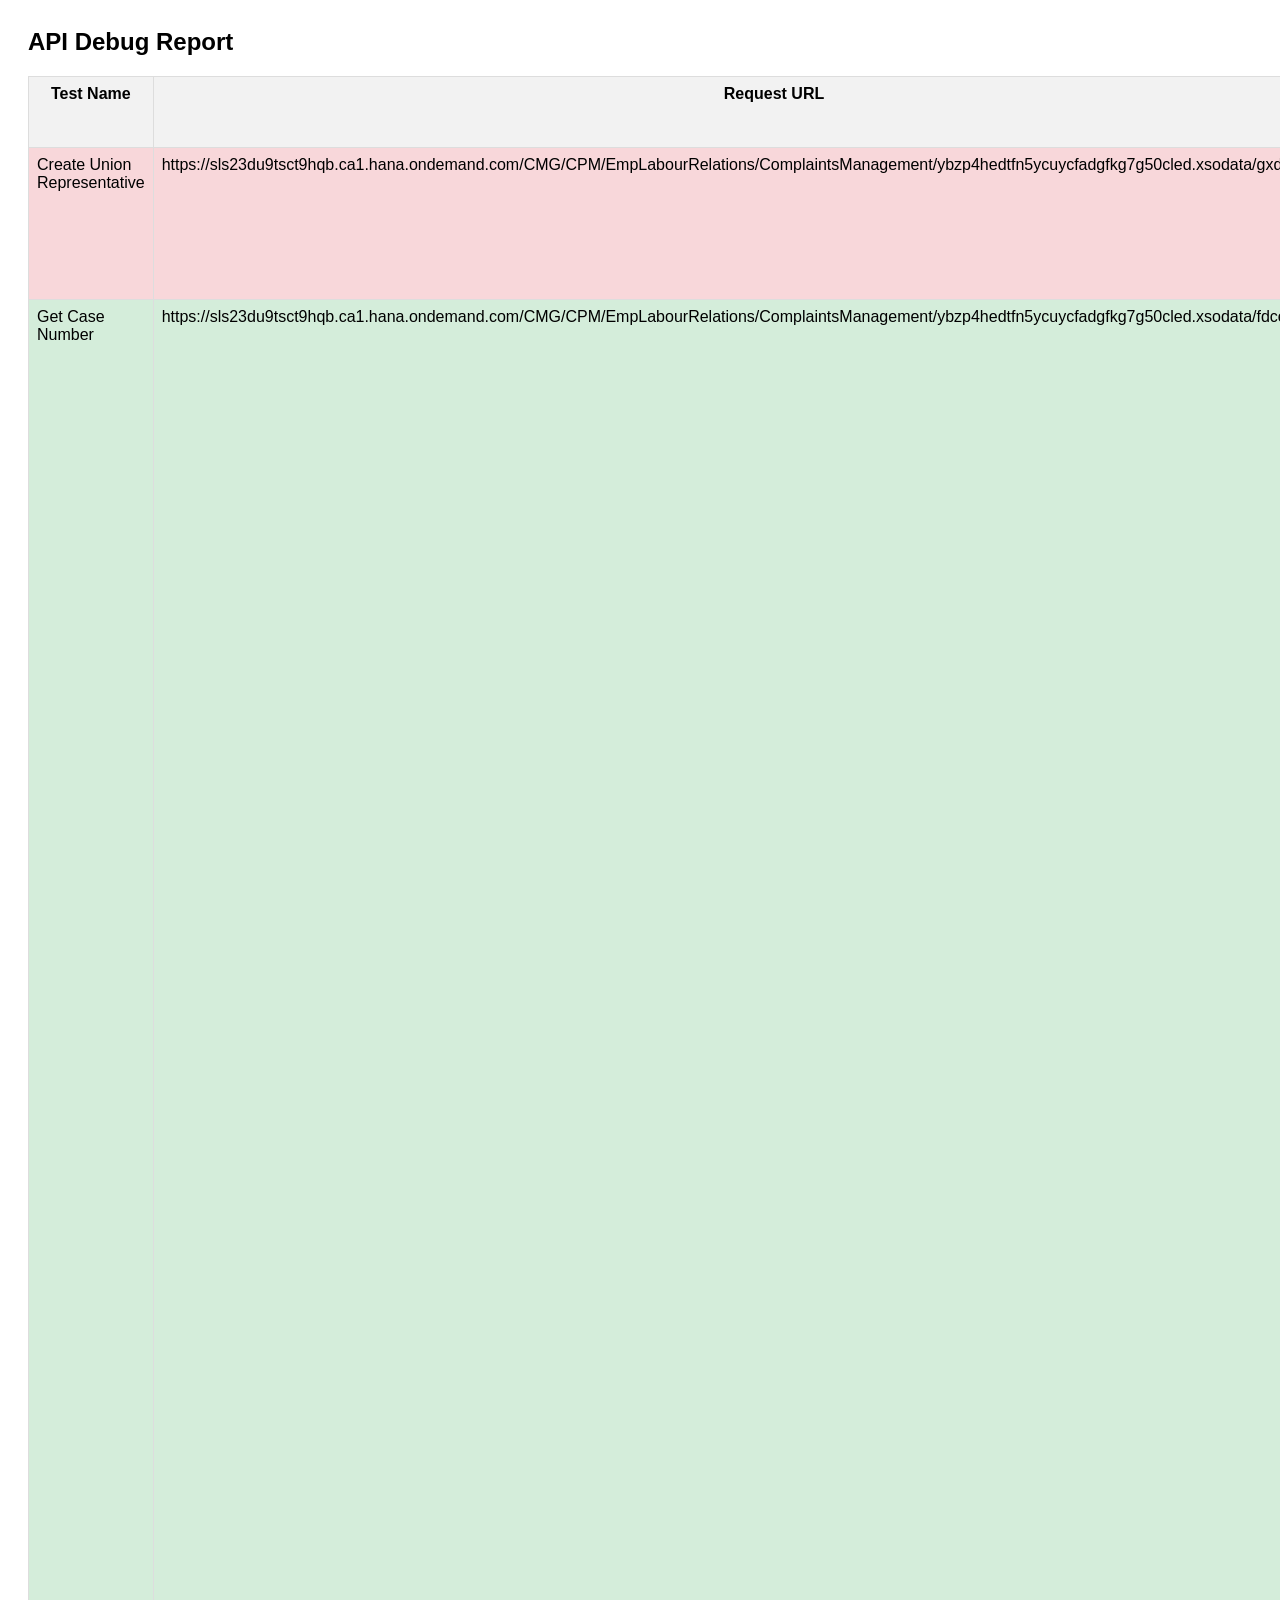
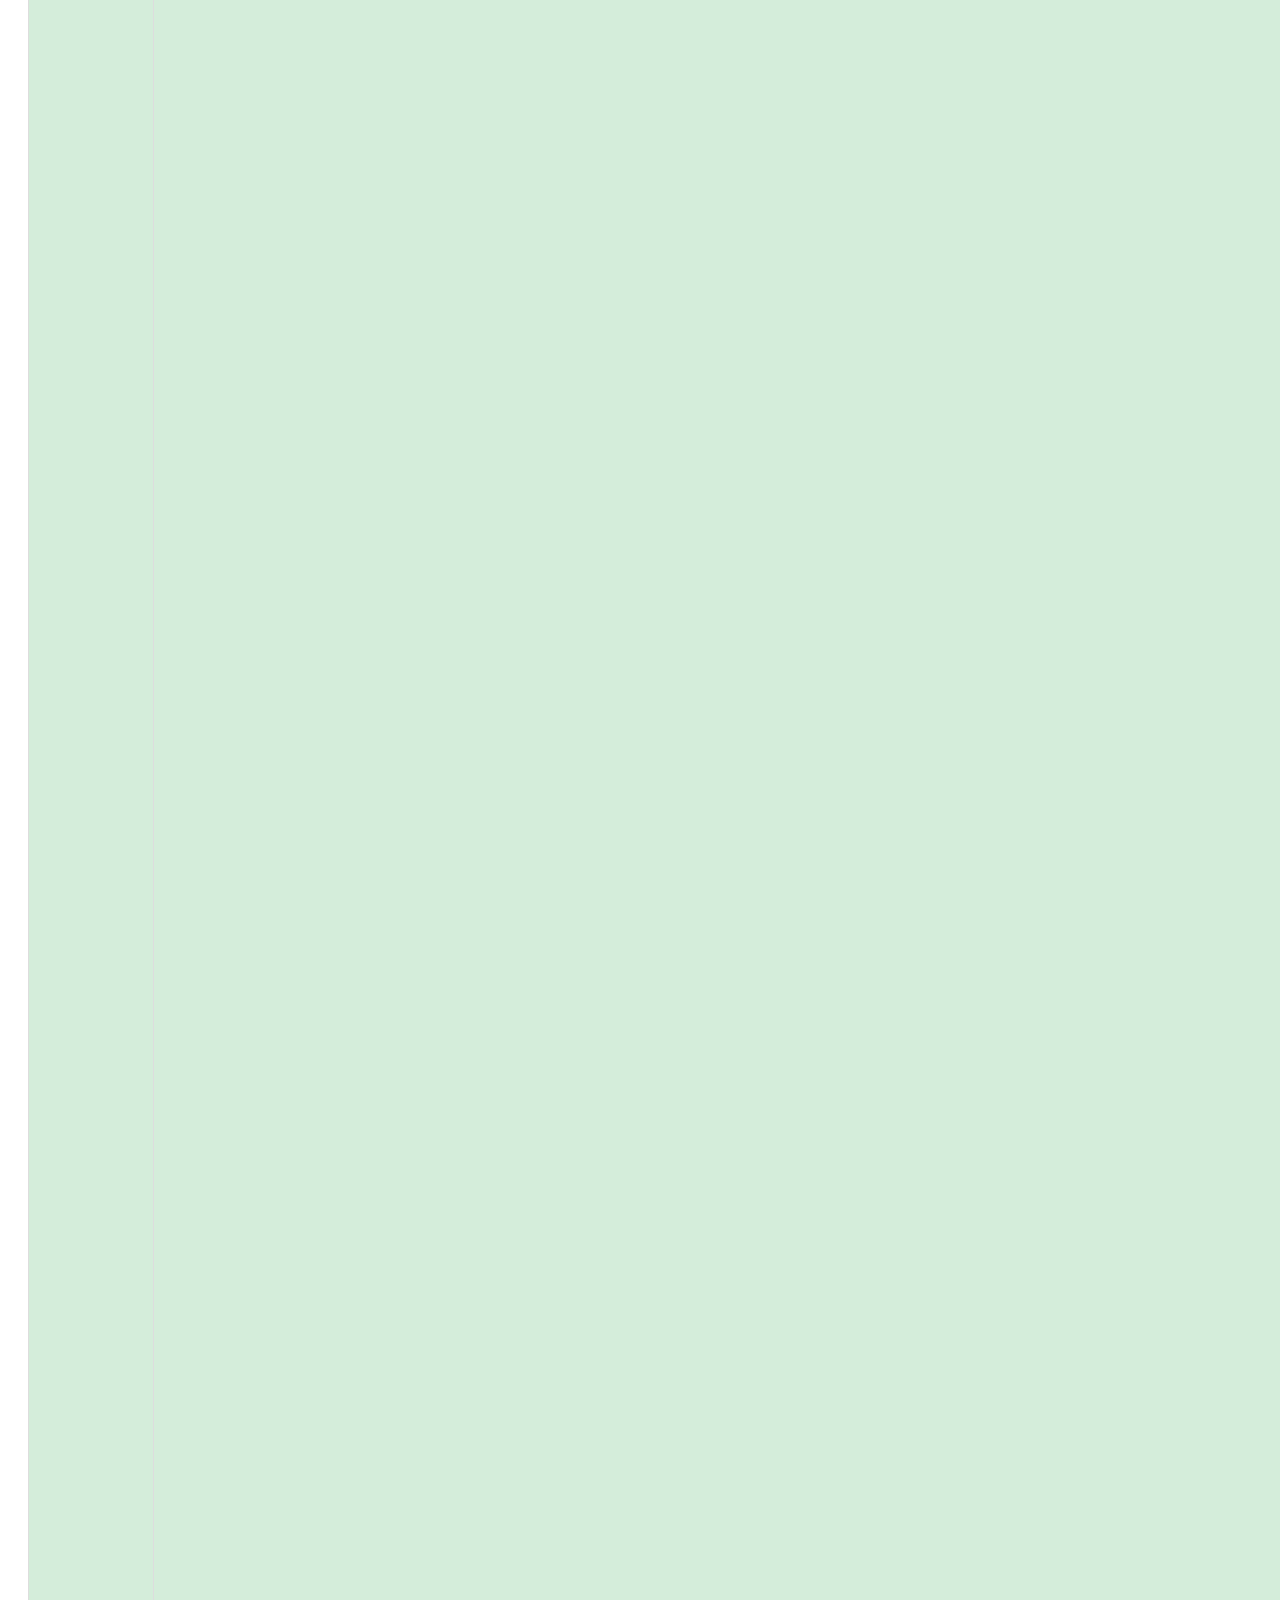
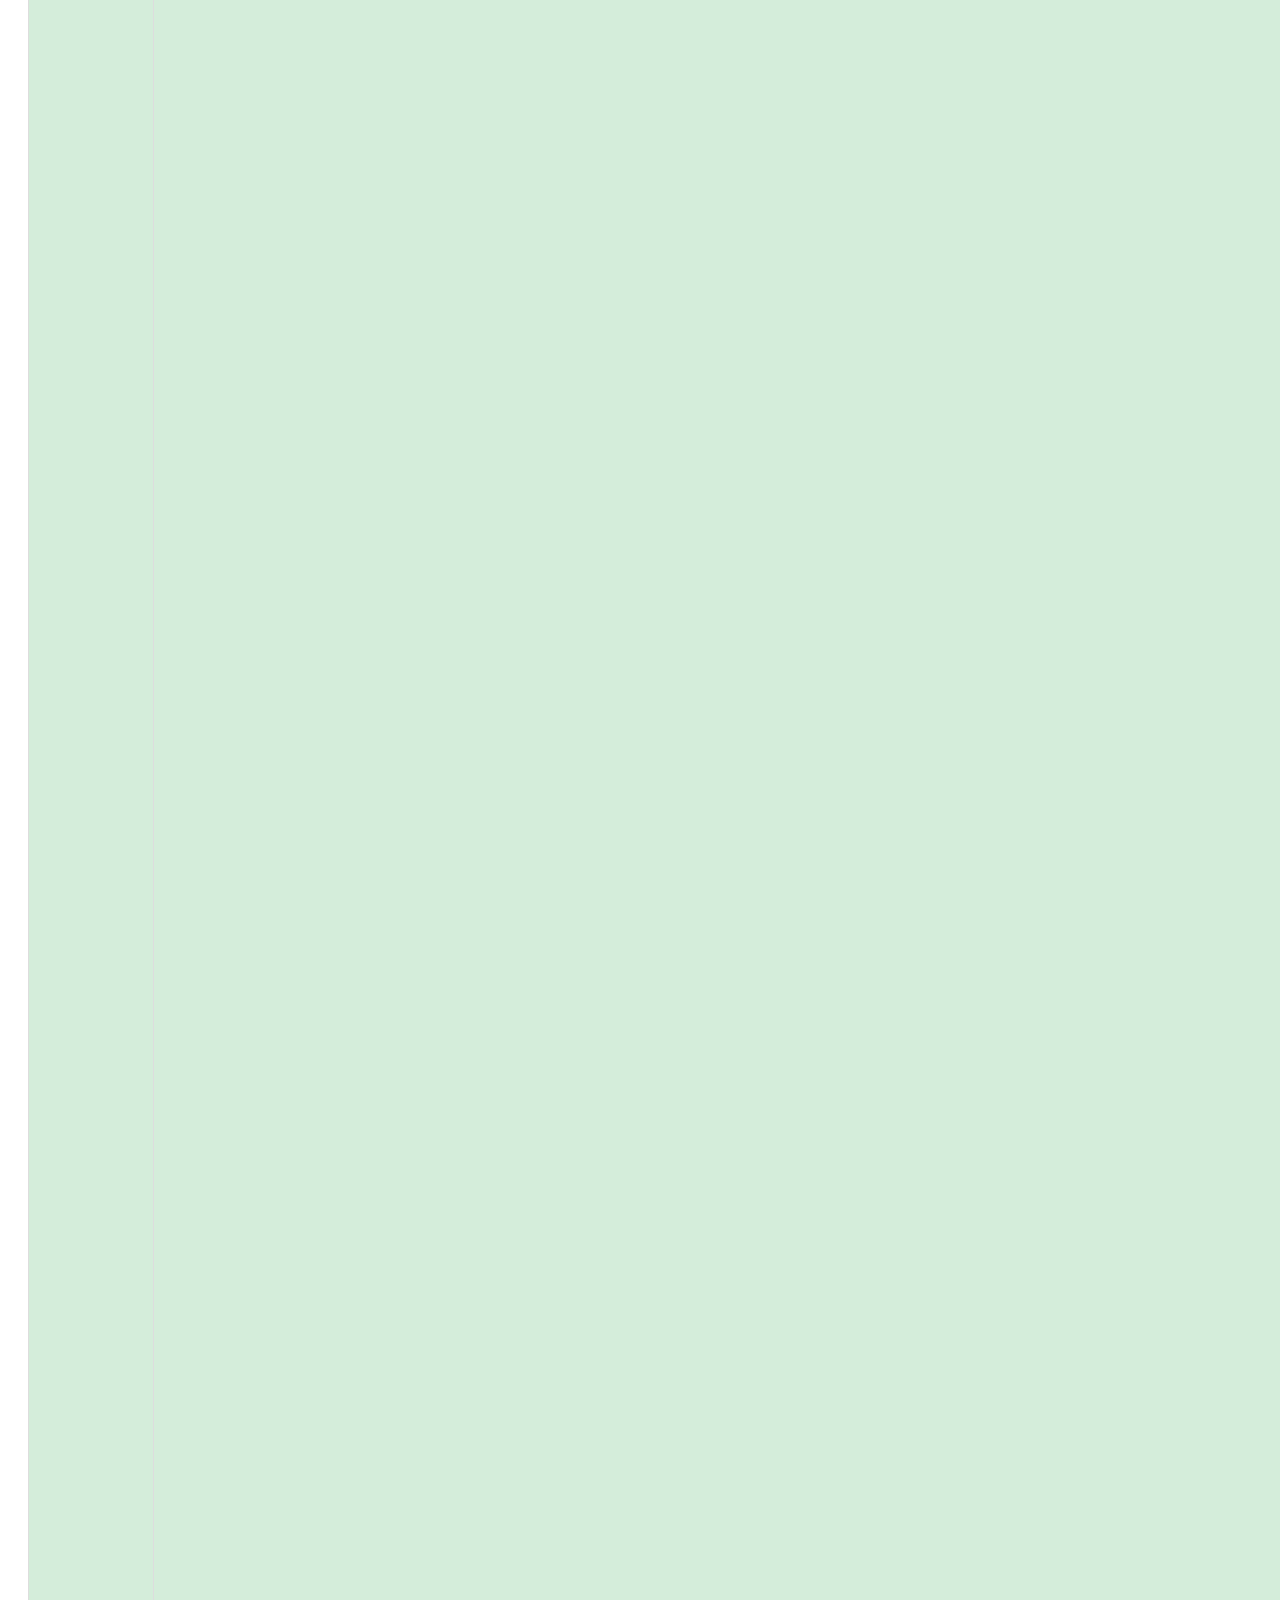
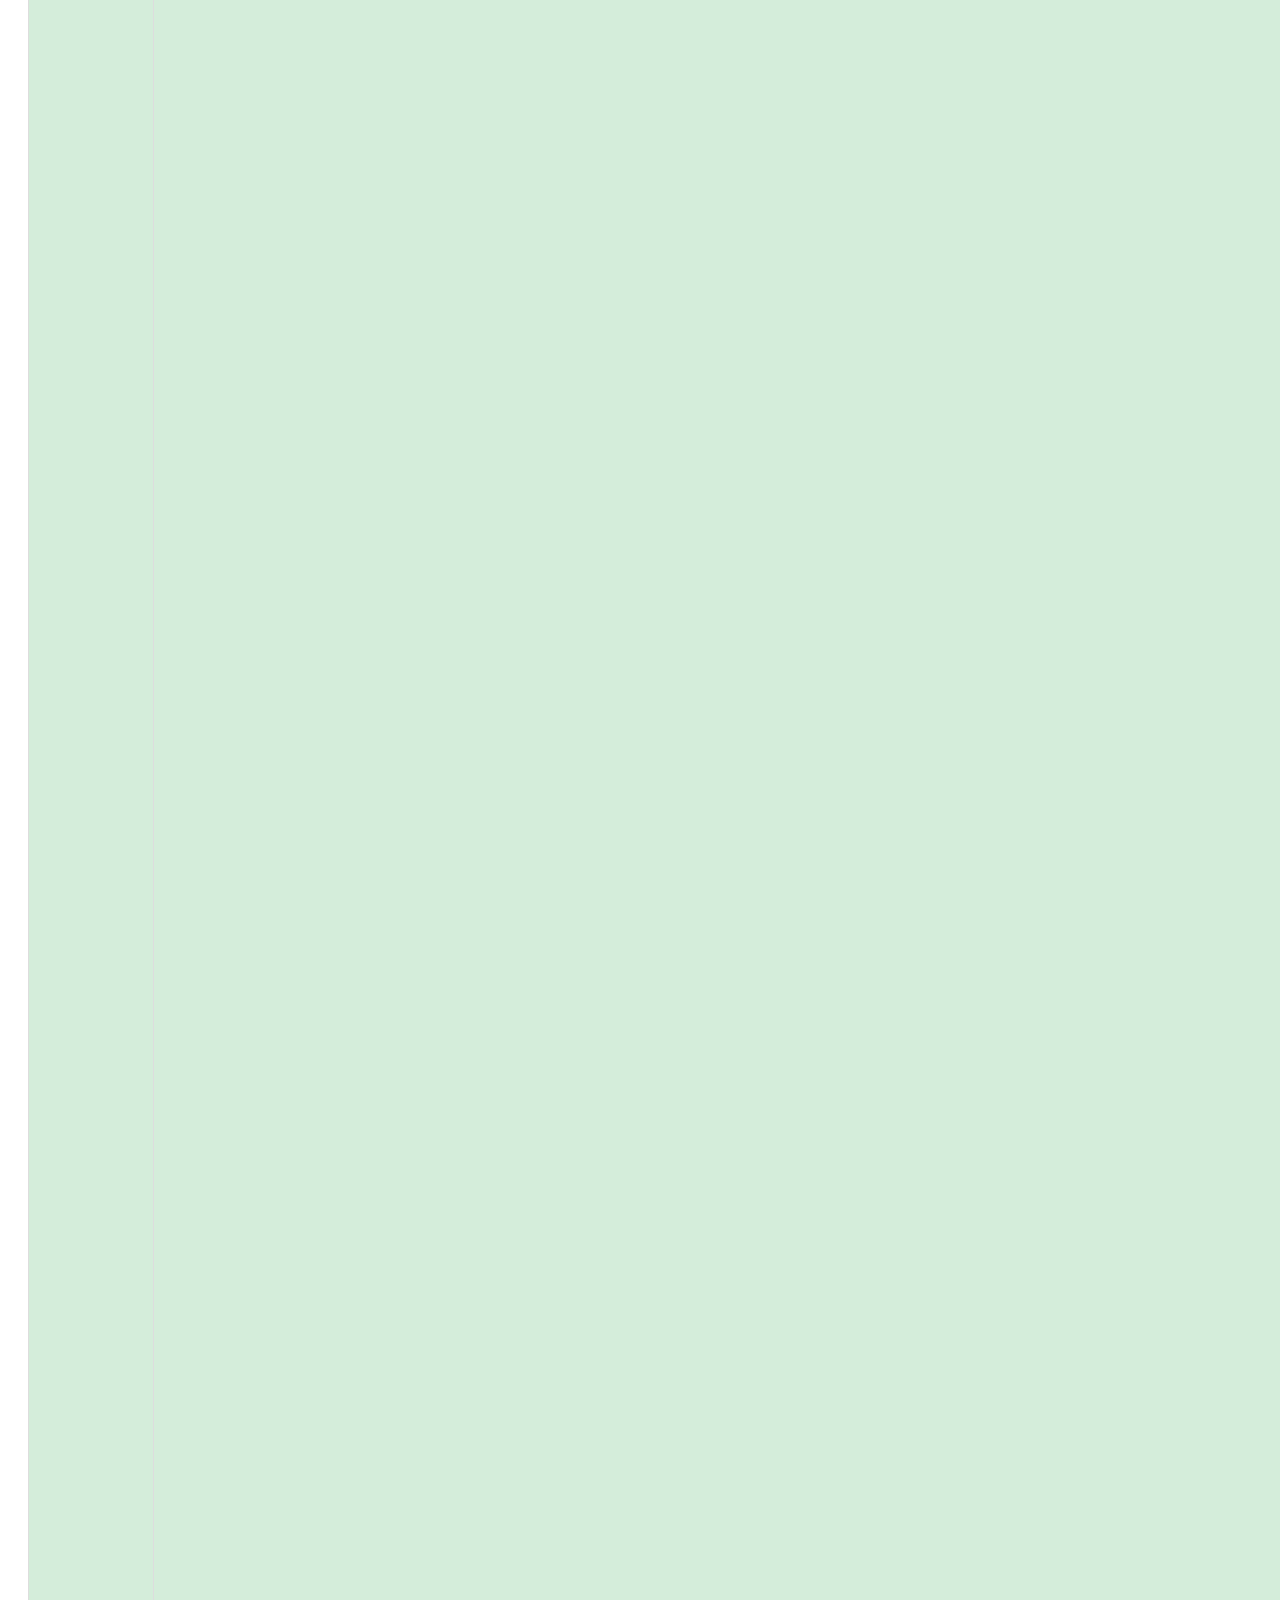
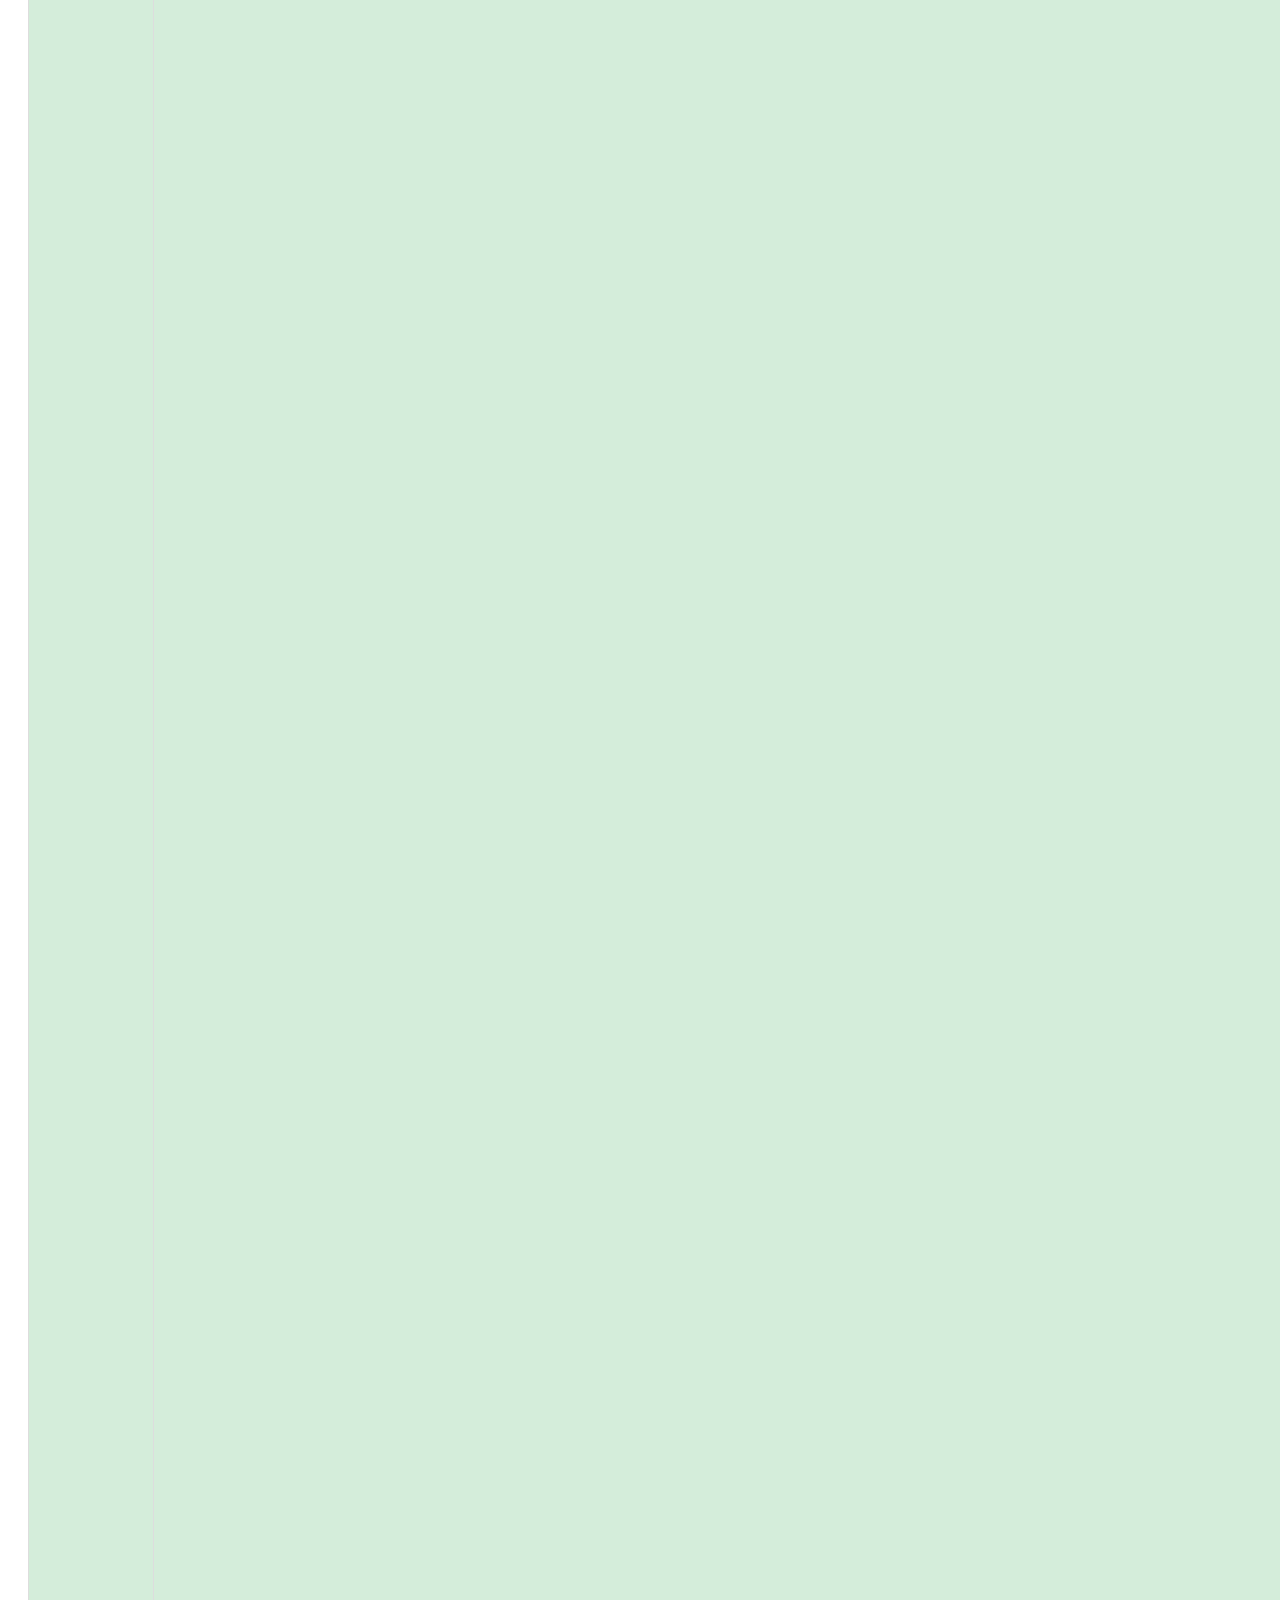
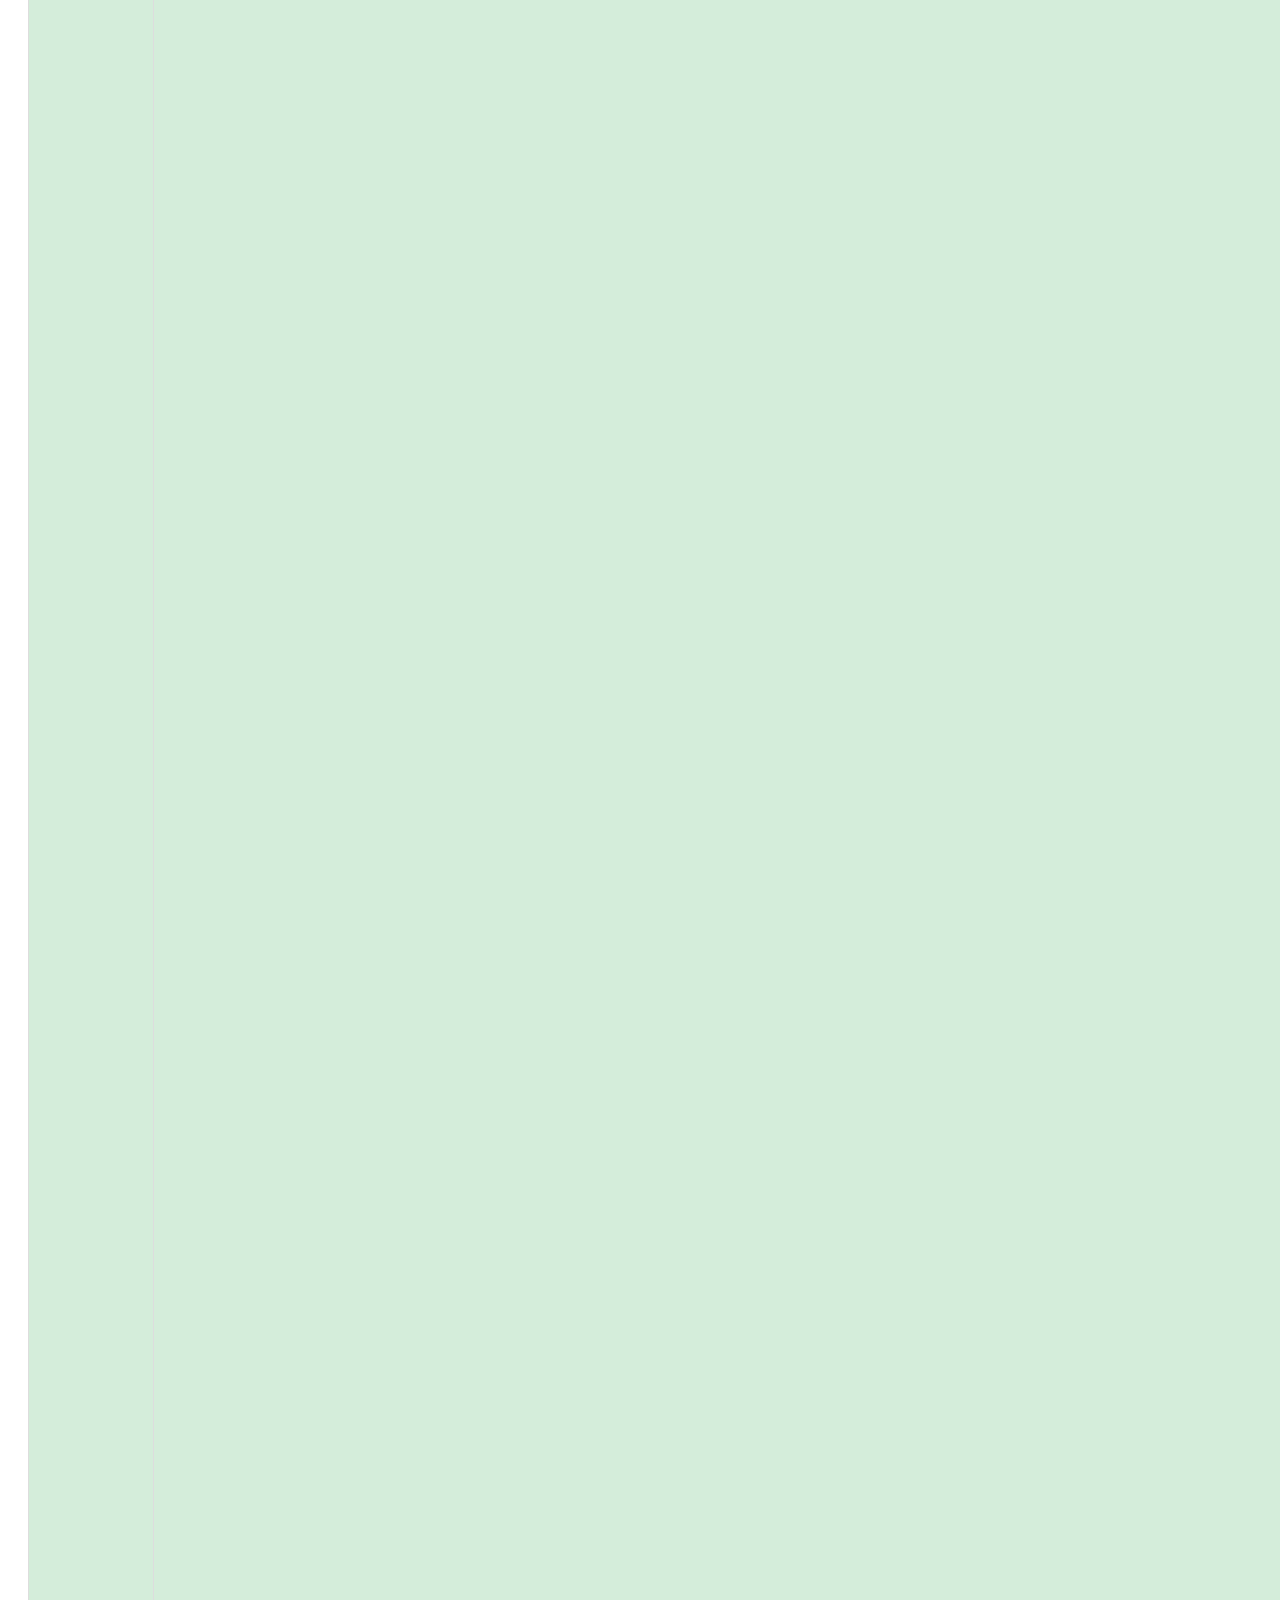
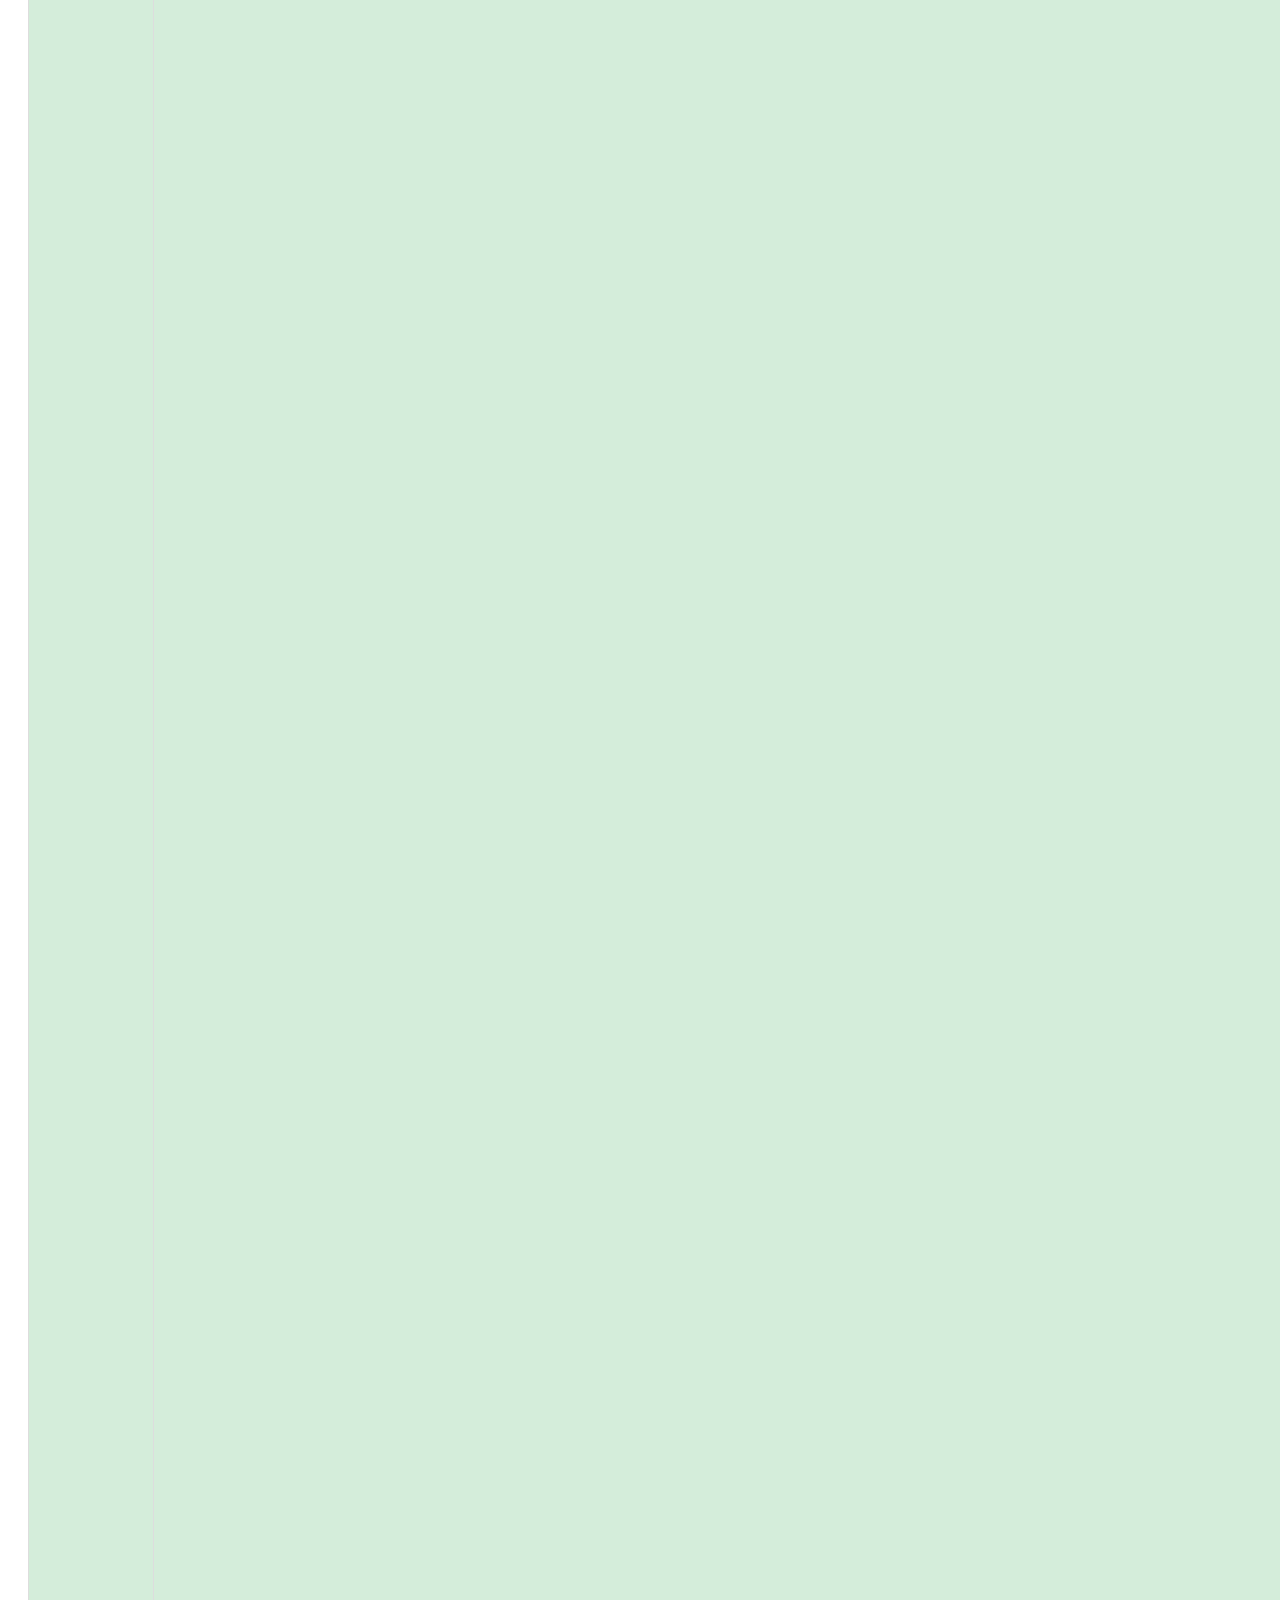
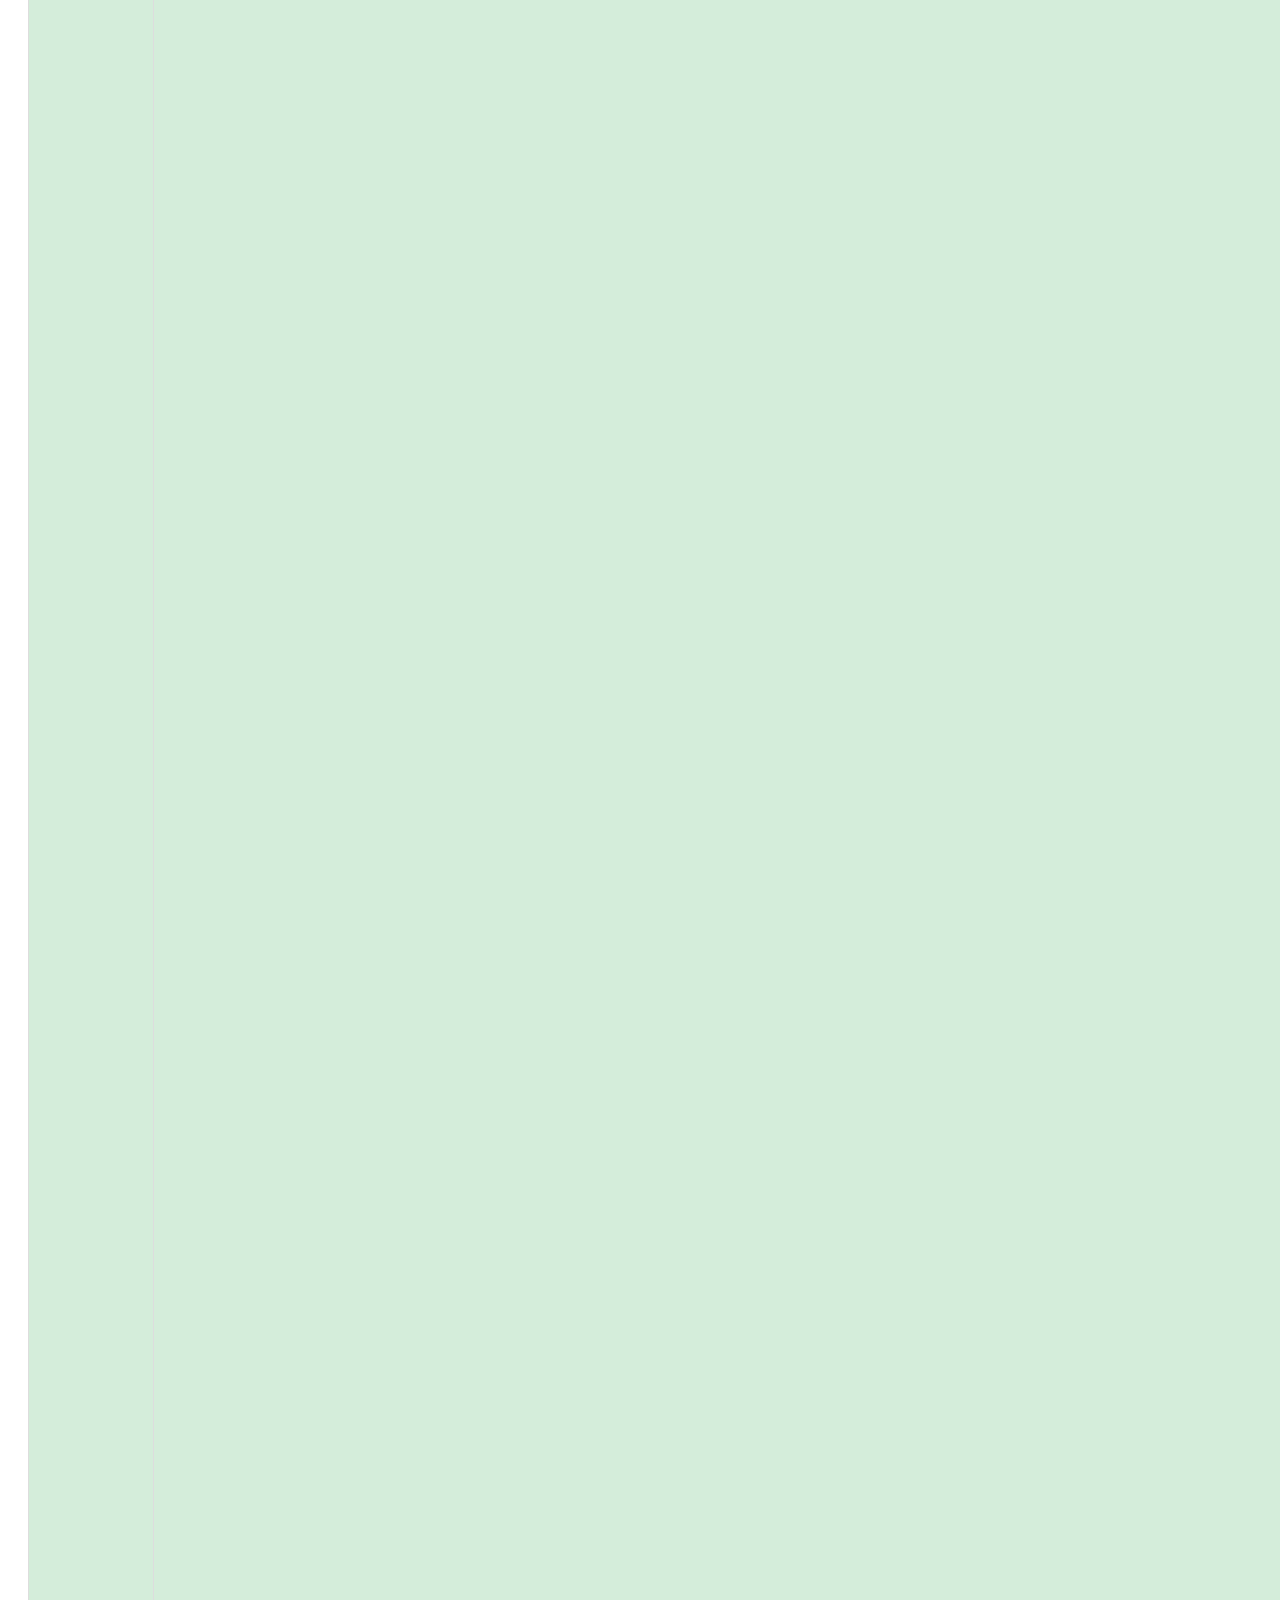
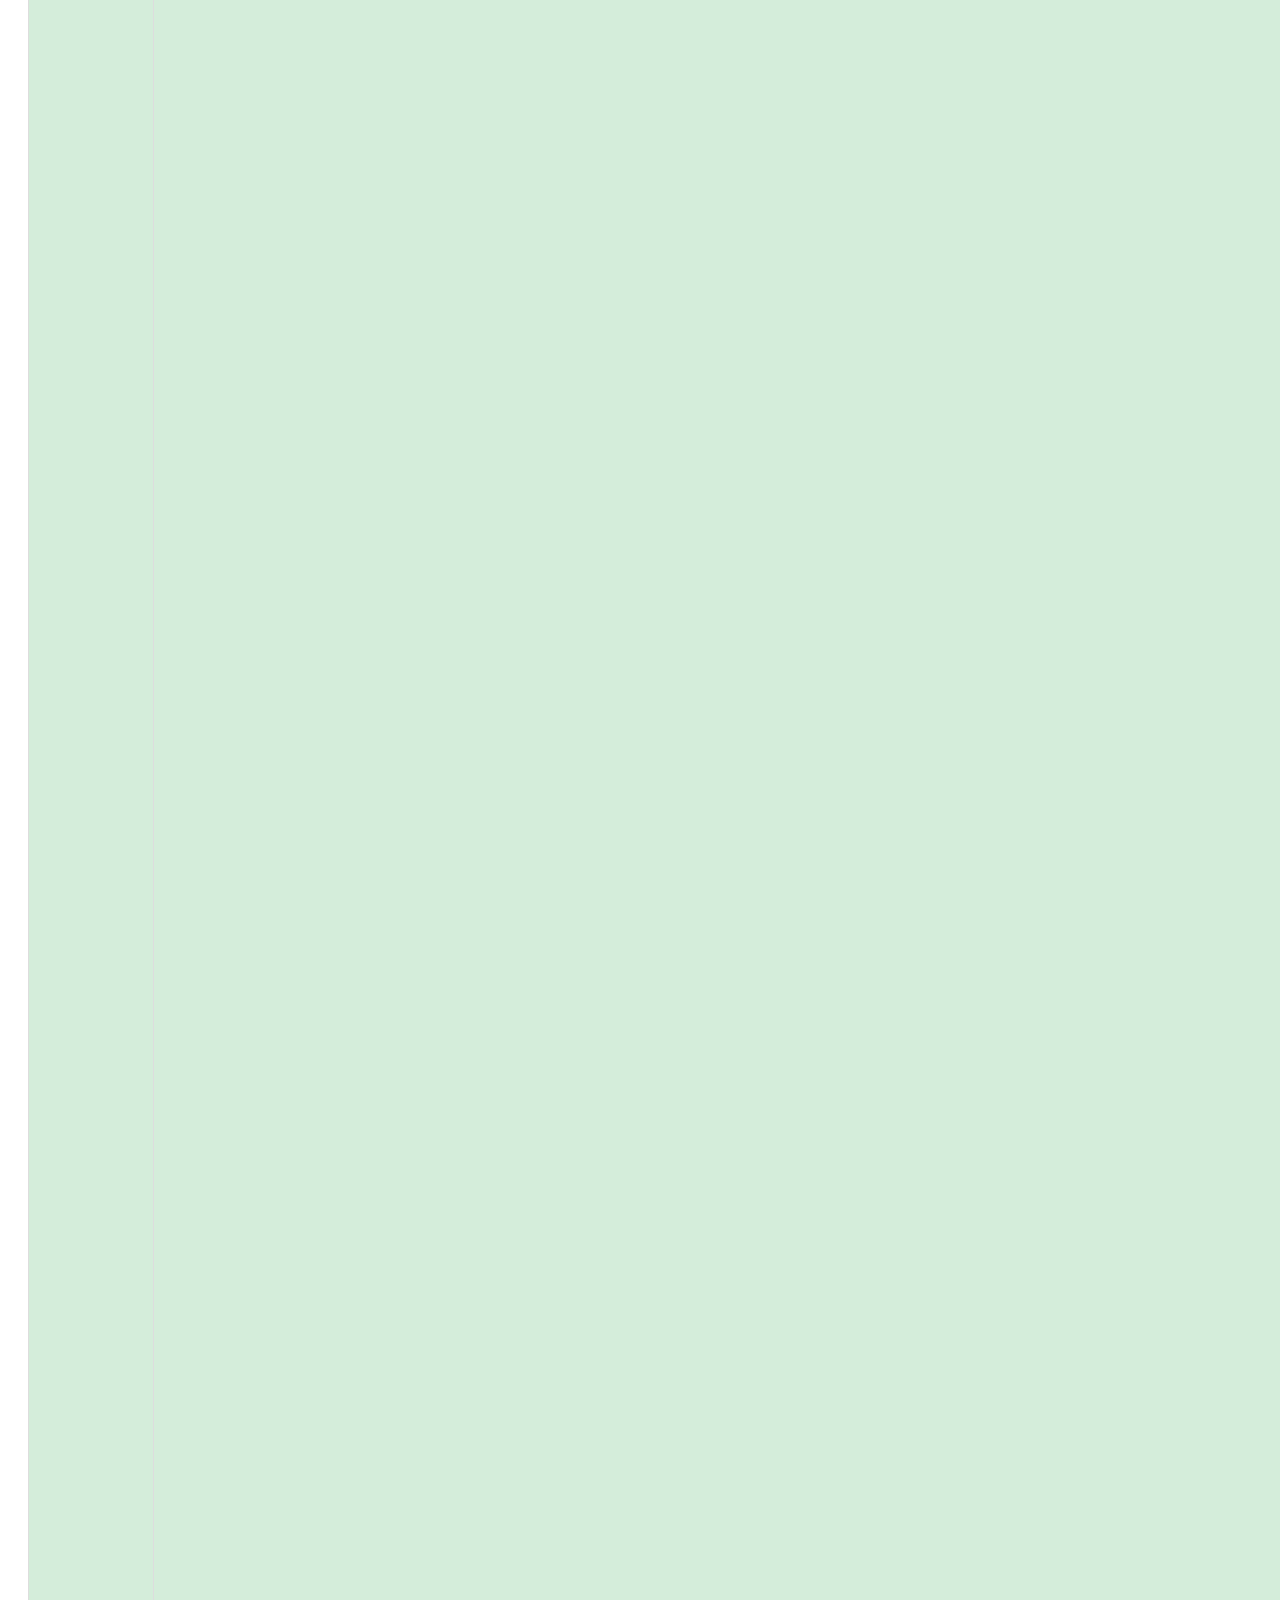
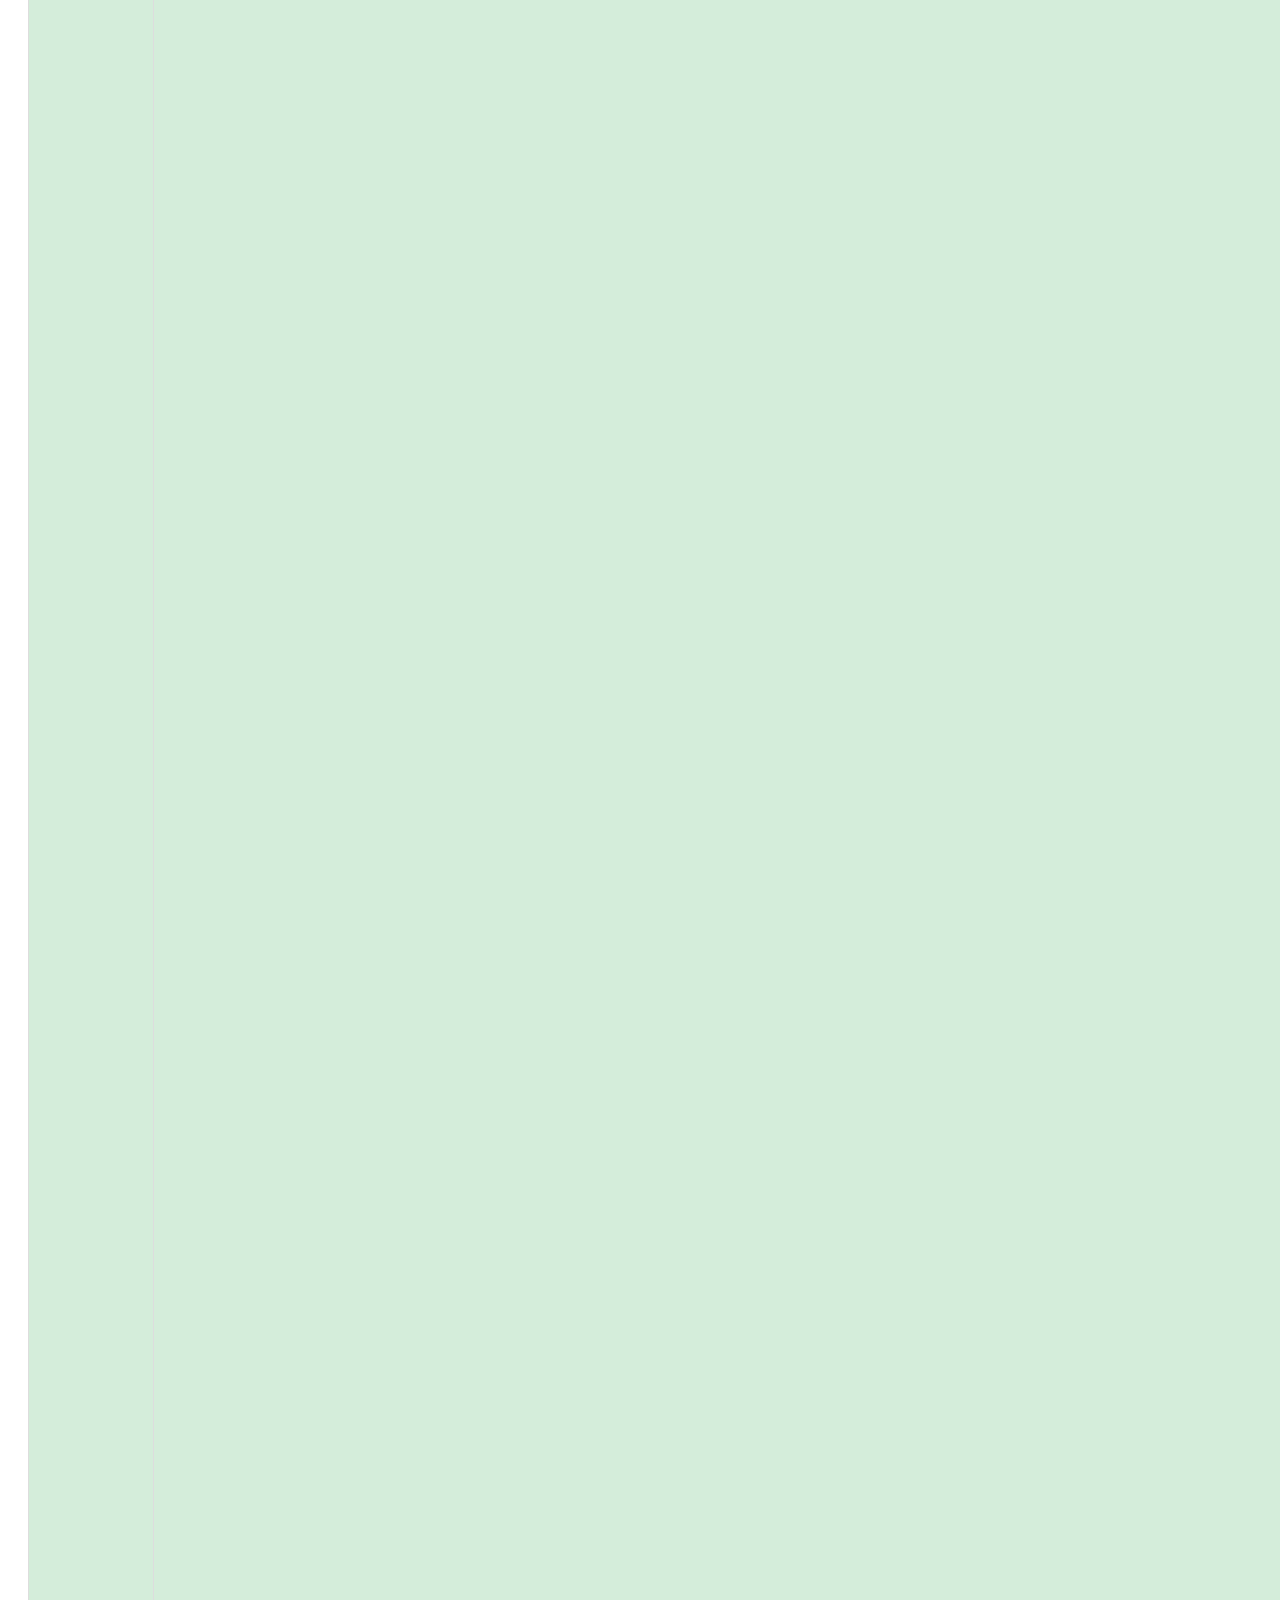
<file: api-testing-integrated/backend/src/main/resources/api_debug_report_sample.html>
<html><head><style>body { font-family: Arial; padding: 20px; }table { border-collapse: collapse; width: 100%; }th, td { border: 1px solid #ddd; padding: 8px; vertical-align: top; }th { background-color: #f2f2f2; }.pass { background-color: #d4edda; }.fail { background-color: #f8d7da; }pre { white-space: pre-wrap; word-wrap: break-word; }</style></head><body><h2>API Debug Report</h2><table><tr><th>Test Name</th><th>Request URL</th><th>Request Headers</th><th>Expected Response Code</th><th>Actual Response Code</th><th>Expected Response Body</th><th>Actual Response Body</th></tr><tr class='fail'><td>Create Union Representative</td><td>https://sls23du9tsct9hqb.ca1.hana.ondemand.com/CMG/CPM/EmpLabourRelations/ComplaintsManagement/ybzp4hedtfn5ycuycfadgfkg7g50cled.xsodata/gxdqliv3jcwemkp4</td><td><pre>Content-Type: application/json</pre></td><td>201</td><td>201</td><td><pre>Soham Name of Union Representative is Created</pre></td><td><pre>&lt;?xml version="1.0" encoding="utf-8" standalone="yes"?&gt;&lt;entry xml:base="https://sls23du9tsct9hqb.ca1.hana.ondemand.com:443/CMG/CPM/EmpLabourRelations/ComplaintsManagement/ybzp4hedtfn5ycuycfadgfkg7g50cled.xsodata/" xmlns:d="http://schemas.microsoft.com/ado/2007/08/dataservices" xmlns:m="http://schemas.microsoft.com/ado/2007/08/dataservices/metadata" xmlns="http://www.w3.org/2005/Atom"&gt;&lt;id&gt;https://sls23du9tsct9hqb.ca1.hana.ondemand.com:443/CMG/CPM/EmpLabourRelations/ComplaintsManagement/ybzp4hedtfn5ycuycfadgfkg7g50cled.xsodata/gxdqliv3jcwemkp4(0L)&lt;/id&gt;&lt;title type="text"&gt;&lt;/title&gt;&lt;author&gt;&lt;name /&gt;&lt;/author&gt;&lt;link rel="edit" title="gxdqliv3jcwemkp4" href="gxdqliv3jcwemkp4(0L)"/&gt;&lt;category term="CMG.CPM.EmpLabourRelations.ComplaintsManagement.gxdqliv3jcwemkp4Type" scheme="http://schemas.microsoft.com/ado/2007/08/dataservices/scheme" /&gt;&lt;content type="application/xml"&gt;&lt;m:properties&gt;&lt;d:IFPCDSGBZE m:type="Edm.String"&gt;{&amp;#x0022;Success&amp;#x0022;:&amp;#x0022;Name of Union Representative is Created/Updated.&amp;#x0022;}&lt;/d:IFPCDSGBZE&gt;&lt;d:ID m:type="Edm.Int64"&gt;0&lt;/d:ID&gt;&lt;/m:properties&gt;&lt;/content&gt;&lt;/entry&gt;</pre></td></tr><tr class='pass'><td>Get Case Number</td><td>https://sls23du9tsct9hqb.ca1.hana.ondemand.com/CMG/CPM/EmpLabourRelations/ComplaintsManagement/ybzp4hedtfn5ycuycfadgfkg7g50cled.xsodata/fdceur2ya23sop5r</td><td><pre>Content-Type: application/json</pre></td><td>200</td><td>200</td><td><pre>CPM-2025-0255</pre></td><td><pre>&lt;?xml version="1.0" encoding="utf-8" standalone="yes"?&gt;&lt;feed xml:base="https://sls23du9tsct9hqb.ca1.hana.ondemand.com:443/CMG/CPM/EmpLabourRelations/ComplaintsManagement/ybzp4hedtfn5ycuycfadgfkg7g50cled.xsodata/" xmlns:d="http://schemas.microsoft.com/ado/2007/08/dataservices" xmlns:m="http://schemas.microsoft.com/ado/2007/08/dataservices/metadata" xmlns="http://www.w3.org/2005/Atom"&gt;&lt;title type="text"&gt;fdceur2ya23sop5r&lt;/title&gt;&lt;id&gt;https://sls23du9tsct9hqb.ca1.hana.ondemand.com:443/CMG/CPM/EmpLabourRelations/ComplaintsManagement/ybzp4hedtfn5ycuycfadgfkg7g50cled.xsodata/fdceur2ya23sop5r&lt;/id&gt;&lt;author&gt;&lt;name /&gt;&lt;/author&gt;&lt;link rel="self" title="fdceur2ya23sop5r" href="fdceur2ya23sop5r" /&gt;&lt;entry&gt;&lt;id&gt;https://sls23du9tsct9hqb.ca1.hana.ondemand.com:443/CMG/CPM/EmpLabourRelations/ComplaintsManagement/ybzp4hedtfn5ycuycfadgfkg7g50cled.xsodata/fdceur2ya23sop5r(243L)&lt;/id&gt;&lt;title type="text"&gt;&lt;/title&gt;&lt;author&gt;&lt;name /&gt;&lt;/author&gt;&lt;link rel="edit" title="fdceur2ya23sop5r" href="fdceur2ya23sop5r(243L)"/&gt;&lt;category term="CMG.CPM.EmpLabourRelations.ComplaintsManagement.fdceur2ya23sop5rType" scheme="http://schemas.microsoft.com/ado/2007/08/dataservices/scheme" /&gt;&lt;content type="application/xml"&gt;&lt;m:properties&gt;&lt;d:CASNO m:type="Edm.String"&gt;CPM-2025-0251&lt;/d:CASNO&gt;&lt;d:CASID m:type="Edm.Int64"&gt;243&lt;/d:CASID&gt;&lt;/m:properties&gt;&lt;/content&gt;&lt;/entry&gt;&lt;entry&gt;&lt;id&gt;https://sls23du9tsct9hqb.ca1.hana.ondemand.com:443/CMG/CPM/EmpLabourRelations/ComplaintsManagement/ybzp4hedtfn5ycuycfadgfkg7g50cled.xsodata/fdceur2ya23sop5r(245L)&lt;/id&gt;&lt;title type="text"&gt;&lt;/title&gt;&lt;author&gt;&lt;name /&gt;&lt;/author&gt;&lt;link rel="edit" title="fdceur2ya23sop5r" href="fdceur2ya23sop5r(245L)"/&gt;&lt;category term="CMG.CPM.EmpLabourRelations.ComplaintsManagement.fdceur2ya23sop5rType" scheme="http://schemas.microsoft.com/ado/2007/08/dataservices/scheme" /&gt;&lt;content type="application/xml"&gt;&lt;m:properties&gt;&lt;d:CASNO m:type="Edm.String"&gt;CPM-2025-0253&lt;/d:CASNO&gt;&lt;d:CASID m:type="Edm.Int64"&gt;245&lt;/d:CASID&gt;&lt;/m:properties&gt;&lt;/content&gt;&lt;/entry&gt;&lt;entry&gt;&lt;id&gt;https://sls23du9tsct9hqb.ca1.hana.ondemand.com:443/CMG/CPM/EmpLabourRelations/ComplaintsManagement/ybzp4hedtfn5ycuycfadgfkg7g50cled.xsodata/fdceur2ya23sop5r(246L)&lt;/id&gt;&lt;title type="text"&gt;&lt;/title&gt;&lt;author&gt;&lt;name /&gt;&lt;/author&gt;&lt;link rel="edit" title="fdceur2ya23sop5r" href="fdceur2ya23sop5r(246L)"/&gt;&lt;category term="CMG.CPM.EmpLabourRelations.ComplaintsManagement.fdceur2ya23sop5rType" scheme="http://schemas.microsoft.com/ado/2007/08/dataservices/scheme" /&gt;&lt;content type="application/xml"&gt;&lt;m:properties&gt;&lt;d:CASNO m:type="Edm.String"&gt;CPM-2025-0254&lt;/d:CASNO&gt;&lt;d:CASID m:type="Edm.Int64"&gt;246&lt;/d:CASID&gt;&lt;/m:properties&gt;&lt;/content&gt;&lt;/entry&gt;&lt;entry&gt;&lt;id&gt;https://sls23du9tsct9hqb.ca1.hana.ondemand.com:443/CMG/CPM/EmpLabourRelations/ComplaintsManagement/ybzp4hedtfn5ycuycfadgfkg7g50cled.xsodata/fdceur2ya23sop5r(253L)&lt;/id&gt;&lt;title type="text"&gt;&lt;/title&gt;&lt;author&gt;&lt;name /&gt;&lt;/author&gt;&lt;link rel="edit" title="fdceur2ya23sop5r" href="fdceur2ya23sop5r(253L)"/&gt;&lt;category term="CMG.CPM.EmpLabourRelations.ComplaintsManagement.fdceur2ya23sop5rType" scheme="http://schemas.microsoft.com/ado/2007/08/dataservices/scheme" /&gt;&lt;content type="application/xml"&gt;&lt;m:properties&gt;&lt;d:CASNO m:type="Edm.String"&gt;CPM-2025-0255&lt;/d:CASNO&gt;&lt;d:CASID m:type="Edm.Int64"&gt;253&lt;/d:CASID&gt;&lt;/m:properties&gt;&lt;/content&gt;&lt;/entry&gt;&lt;entry&gt;&lt;id&gt;https://sls23du9tsct9hqb.ca1.hana.ondemand.com:443/CMG/CPM/EmpLabourRelations/ComplaintsManagement/ybzp4hedtfn5ycuycfadgfkg7g50cled.xsodata/fdceur2ya23sop5r(257L)&lt;/id&gt;&lt;title type="text"&gt;&lt;/title&gt;&lt;author&gt;&lt;name /&gt;&lt;/author&gt;&lt;link rel="edit" title="fdceur2ya23sop5r" href="fdceur2ya23sop5r(257L)"/&gt;&lt;category term="CMG.CPM.EmpLabourRelations.ComplaintsManagement.fdceur2ya23sop5rType" scheme="http://schemas.microsoft.com/ado/2007/08/dataservices/scheme" /&gt;&lt;content type="application/xml"&gt;&lt;m:properties&gt;&lt;d:CASNO m:type="Edm.String"&gt;CPM-2025-0256&lt;/d:CASNO&gt;&lt;d:CASID m:type="Edm.Int64"&gt;257&lt;/d:CASID&gt;&lt;/m:properties&gt;&lt;/content&gt;&lt;/entry&gt;&lt;entry&gt;&lt;id&gt;https://sls23du9tsct9hqb.ca1.hana.ondemand.com:443/CMG/CPM/EmpLabourRelations/ComplaintsManagement/ybzp4hedtfn5ycuycfadgfkg7g50cled.xsodata/fdceur2ya23sop5r(267L)&lt;/id&gt;&lt;title type="text"&gt;&lt;/title&gt;&lt;author&gt;&lt;name /&gt;&lt;/author&gt;&lt;link rel="edit" title="fdceur2ya23sop5r" href="fdceur2ya23sop5r(267L)"/&gt;&lt;category term="CMG.CPM.EmpLabourRelations.ComplaintsManagement.fdceur2ya23sop5rType" scheme="http://schemas.microsoft.com/ado/2007/08/dataservices/scheme" /&gt;&lt;content type="application/xml"&gt;&lt;m:properties&gt;&lt;d:CASNO m:type="Edm.String"&gt;CPM-2025-0257&lt;/d:CASNO&gt;&lt;d:CASID m:type="Edm.Int64"&gt;267&lt;/d:CASID&gt;&lt;/m:properties&gt;&lt;/content&gt;&lt;/entry&gt;&lt;entry&gt;&lt;id&gt;https://sls23du9tsct9hqb.ca1.hana.ondemand.com:443/CMG/CPM/EmpLabourRelations/ComplaintsManagement/ybzp4hedtfn5ycuycfadgfkg7g50cled.xsodata/fdceur2ya23sop5r(269L)&lt;/id&gt;&lt;title type="text"&gt;&lt;/title&gt;&lt;author&gt;&lt;name /&gt;&lt;/author&gt;&lt;link rel="edit" title="fdceur2ya23sop5r" href="fdceur2ya23sop5r(269L)"/&gt;&lt;category term="CMG.CPM.EmpLabourRelations.ComplaintsManagement.fdceur2ya23sop5rType" scheme="http://schemas.microsoft.com/ado/2007/08/dataservices/scheme" /&gt;&lt;content type="application/xml"&gt;&lt;m:properties&gt;&lt;d:CASNO m:type="Edm.String"&gt;CPM-2025-0258&lt;/d:CASNO&gt;&lt;d:CASID m:type="Edm.Int64"&gt;269&lt;/d:CASID&gt;&lt;/m:properties&gt;&lt;/content&gt;&lt;/entry&gt;&lt;entry&gt;&lt;id&gt;https://sls23du9tsct9hqb.ca1.hana.ondemand.com:443/CMG/CPM/EmpLabourRelations/ComplaintsManagement/ybzp4hedtfn5ycuycfadgfkg7g50cled.xsodata/fdceur2ya23sop5r(271L)&lt;/id&gt;&lt;title type="text"&gt;&lt;/title&gt;&lt;author&gt;&lt;name /&gt;&lt;/author&gt;&lt;link rel="edit" title="fdceur2ya23sop5r" href="fdceur2ya23sop5r(271L)"/&gt;&lt;category term="CMG.CPM.EmpLabourRelations.ComplaintsManagement.fdceur2ya23sop5rType" scheme="http://schemas.microsoft.com/ado/2007/08/dataservices/scheme" /&gt;&lt;content type="application/xml"&gt;&lt;m:properties&gt;&lt;d:CASNO m:type="Edm.String"&gt;CPM-2025-0259&lt;/d:CASNO&gt;&lt;d:CASID m:type="Edm.Int64"&gt;271&lt;/d:CASID&gt;&lt;/m:properties&gt;&lt;/content&gt;&lt;/entry&gt;&lt;entry&gt;&lt;id&gt;https://sls23du9tsct9hqb.ca1.hana.ondemand.com:443/CMG/CPM/EmpLabourRelations/ComplaintsManagement/ybzp4hedtfn5ycuycfadgfkg7g50cled.xsodata/fdceur2ya23sop5r(290L)&lt;/id&gt;&lt;title type="text"&gt;&lt;/title&gt;&lt;author&gt;&lt;name /&gt;&lt;/author&gt;&lt;link rel="edit" title="fdceur2ya23sop5r" href="fdceur2ya23sop5r(290L)"/&gt;&lt;category term="CMG.CPM.EmpLabourRelations.ComplaintsManagement.fdceur2ya23sop5rType" scheme="http://schemas.microsoft.com/ado/2007/08/dataservices/scheme" /&gt;&lt;content type="application/xml"&gt;&lt;m:properties&gt;&lt;d:CASNO m:type="Edm.String"&gt;CPM-2025-0269&lt;/d:CASNO&gt;&lt;d:CASID m:type="Edm.Int64"&gt;290&lt;/d:CASID&gt;&lt;/m:properties&gt;&lt;/content&gt;&lt;/entry&gt;&lt;entry&gt;&lt;id&gt;https://sls23du9tsct9hqb.ca1.hana.ondemand.com:443/CMG/CPM/EmpLabourRelations/ComplaintsManagement/ybzp4hedtfn5ycuycfadgfkg7g50cled.xsodata/fdceur2ya23sop5r(292L)&lt;/id&gt;&lt;title type="text"&gt;&lt;/title&gt;&lt;author&gt;&lt;name /&gt;&lt;/author&gt;&lt;link rel="edit" title="fdceur2ya23sop5r" href="fdceur2ya23sop5r(292L)"/&gt;&lt;category term="CMG.CPM.EmpLabourRelations.ComplaintsManagement.fdceur2ya23sop5rType" scheme="http://schemas.microsoft.com/ado/2007/08/dataservices/scheme" /&gt;&lt;content type="application/xml"&gt;&lt;m:properties&gt;&lt;d:CASNO m:type="Edm.String"&gt;CPM-2025-0270&lt;/d:CASNO&gt;&lt;d:CASID m:type="Edm.Int64"&gt;292&lt;/d:CASID&gt;&lt;/m:properties&gt;&lt;/content&gt;&lt;/entry&gt;&lt;entry&gt;&lt;id&gt;https://sls23du9tsct9hqb.ca1.hana.ondemand.com:443/CMG/CPM/EmpLabourRelations/ComplaintsManagement/ybzp4hedtfn5ycuycfadgfkg7g50cled.xsodata/fdceur2ya23sop5r(293L)&lt;/id&gt;&lt;title type="text"&gt;&lt;/title&gt;&lt;author&gt;&lt;name /&gt;&lt;/author&gt;&lt;link rel="edit" title="fdceur2ya23sop5r" href="fdceur2ya23sop5r(293L)"/&gt;&lt;category term="CMG.CPM.EmpLabourRelations.ComplaintsManagement.fdceur2ya23sop5rType" scheme="http://schemas.microsoft.com/ado/2007/08/dataservices/scheme" /&gt;&lt;content type="application/xml"&gt;&lt;m:properties&gt;&lt;d:CASNO m:type="Edm.String"&gt;CPM-2025-0271&lt;/d:CASNO&gt;&lt;d:CASID m:type="Edm.Int64"&gt;293&lt;/d:CASID&gt;&lt;/m:properties&gt;&lt;/content&gt;&lt;/entry&gt;&lt;entry&gt;&lt;id&gt;https://sls23du9tsct9hqb.ca1.hana.ondemand.com:443/CMG/CPM/EmpLabourRelations/ComplaintsManagement/ybzp4hedtfn5ycuycfadgfkg7g50cled.xsodata/fdceur2ya23sop5r(294L)&lt;/id&gt;&lt;title type="text"&gt;&lt;/title&gt;&lt;author&gt;&lt;name /&gt;&lt;/author&gt;&lt;link rel="edit" title="fdceur2ya23sop5r" href="fdceur2ya23sop5r(294L)"/&gt;&lt;category term="CMG.CPM.EmpLabourRelations.ComplaintsManagement.fdceur2ya23sop5rType" scheme="http://schemas.microsoft.com/ado/2007/08/dataservices/scheme" /&gt;&lt;content type="application/xml"&gt;&lt;m:properties&gt;&lt;d:CASNO m:type="Edm.String"&gt;CPM-2025-0272&lt;/d:CASNO&gt;&lt;d:CASID m:type="Edm.Int64"&gt;294&lt;/d:CASID&gt;&lt;/m:properties&gt;&lt;/content&gt;&lt;/entry&gt;&lt;entry&gt;&lt;id&gt;https://sls23du9tsct9hqb.ca1.hana.ondemand.com:443/CMG/CPM/EmpLabourRelations/ComplaintsManagement/ybzp4hedtfn5ycuycfadgfkg7g50cled.xsodata/fdceur2ya23sop5r(295L)&lt;/id&gt;&lt;title type="text"&gt;&lt;/title&gt;&lt;author&gt;&lt;name /&gt;&lt;/author&gt;&lt;link rel="edit" title="fdceur2ya23sop5r" href="fdceur2ya23sop5r(295L)"/&gt;&lt;category term="CMG.CPM.EmpLabourRelations.ComplaintsManagement.fdceur2ya23sop5rType" scheme="http://schemas.microsoft.com/ado/2007/08/dataservices/scheme" /&gt;&lt;content type="application/xml"&gt;&lt;m:properties&gt;&lt;d:CASNO m:type="Edm.String"&gt;CPM-2025-0273&lt;/d:CASNO&gt;&lt;d:CASID m:type="Edm.Int64"&gt;295&lt;/d:CASID&gt;&lt;/m:properties&gt;&lt;/content&gt;&lt;/entry&gt;&lt;entry&gt;&lt;id&gt;https://sls23du9tsct9hqb.ca1.hana.ondemand.com:443/CMG/CPM/EmpLabourRelations/ComplaintsManagement/ybzp4hedtfn5ycuycfadgfkg7g50cled.xsodata/fdceur2ya23sop5r(296L)&lt;/id&gt;&lt;title type="text"&gt;&lt;/title&gt;&lt;author&gt;&lt;name /&gt;&lt;/author&gt;&lt;link rel="edit" title="fdceur2ya23sop5r" href="fdceur2ya23sop5r(296L)"/&gt;&lt;category term="CMG.CPM.EmpLabourRelations.ComplaintsManagement.fdceur2ya23sop5rType" scheme="http://schemas.microsoft.com/ado/2007/08/dataservices/scheme" /&gt;&lt;content type="application/xml"&gt;&lt;m:properties&gt;&lt;d:CASNO m:type="Edm.String"&gt;CPM-2025-0274&lt;/d:CASNO&gt;&lt;d:CASID m:type="Edm.Int64"&gt;296&lt;/d:CASID&gt;&lt;/m:properties&gt;&lt;/content&gt;&lt;/entry&gt;&lt;entry&gt;&lt;id&gt;https://sls23du9tsct9hqb.ca1.hana.ondemand.com:443/CMG/CPM/EmpLabourRelations/ComplaintsManagement/ybzp4hedtfn5ycuycfadgfkg7g50cled.xsodata/fdceur2ya23sop5r(297L)&lt;/id&gt;&lt;title type="text"&gt;&lt;/title&gt;&lt;author&gt;&lt;name /&gt;&lt;/author&gt;&lt;link rel="edit" title="fdceur2ya23sop5r" href="fdceur2ya23sop5r(297L)"/&gt;&lt;category term="CMG.CPM.EmpLabourRelations.ComplaintsManagement.fdceur2ya23sop5rType" scheme="http://schemas.microsoft.com/ado/2007/08/dataservices/scheme" /&gt;&lt;content type="application/xml"&gt;&lt;m:properties&gt;&lt;d:CASNO m:type="Edm.String"&gt;CPM-2025-0275&lt;/d:CASNO&gt;&lt;d:CASID m:type="Edm.Int64"&gt;297&lt;/d:CASID&gt;&lt;/m:properties&gt;&lt;/content&gt;&lt;/entry&gt;&lt;entry&gt;&lt;id&gt;https://sls23du9tsct9hqb.ca1.hana.ondemand.com:443/CMG/CPM/EmpLabourRelations/ComplaintsManagement/ybzp4hedtfn5ycuycfadgfkg7g50cled.xsodata/fdceur2ya23sop5r(304L)&lt;/id&gt;&lt;title type="text"&gt;&lt;/title&gt;&lt;author&gt;&lt;name /&gt;&lt;/author&gt;&lt;link rel="edit" title="fdceur2ya23sop5r" href="fdceur2ya23sop5r(304L)"/&gt;&lt;category term="CMG.CPM.EmpLabourRelations.ComplaintsManagement.fdceur2ya23sop5rType" scheme="http://schemas.microsoft.com/ado/2007/08/dataservices/scheme" /&gt;&lt;content type="application/xml"&gt;&lt;m:properties&gt;&lt;d:CASNO m:type="Edm.String"&gt;CPM-2025-0276&lt;/d:CASNO&gt;&lt;d:CASID m:type="Edm.Int64"&gt;304&lt;/d:CASID&gt;&lt;/m:properties&gt;&lt;/content&gt;&lt;/entry&gt;&lt;entry&gt;&lt;id&gt;https://sls23du9tsct9hqb.ca1.hana.ondemand.com:443/CMG/CPM/EmpLabourRelations/ComplaintsManagement/ybzp4hedtfn5ycuycfadgfkg7g50cled.xsodata/fdceur2ya23sop5r(317L)&lt;/id&gt;&lt;title type="text"&gt;&lt;/title&gt;&lt;author&gt;&lt;name /&gt;&lt;/author&gt;&lt;link rel="edit" title="fdceur2ya23sop5r" href="fdceur2ya23sop5r(317L)"/&gt;&lt;category term="CMG.CPM.EmpLabourRelations.ComplaintsManagement.fdceur2ya23sop5rType" scheme="http://schemas.microsoft.com/ado/2007/08/dataservices/scheme" /&gt;&lt;content type="application/xml"&gt;&lt;m:properties&gt;&lt;d:CASNO m:type="Edm.String"&gt;CPM-2025-0277&lt;/d:CASNO&gt;&lt;d:CASID m:type="Edm.Int64"&gt;317&lt;/d:CASID&gt;&lt;/m:properties&gt;&lt;/content&gt;&lt;/entry&gt;&lt;entry&gt;&lt;id&gt;https://sls23du9tsct9hqb.ca1.hana.ondemand.com:443/CMG/CPM/EmpLabourRelations/ComplaintsManagement/ybzp4hedtfn5ycuycfadgfkg7g50cled.xsodata/fdceur2ya23sop5r(318L)&lt;/id&gt;&lt;title type="text"&gt;&lt;/title&gt;&lt;author&gt;&lt;name /&gt;&lt;/author&gt;&lt;link rel="edit" title="fdceur2ya23sop5r" href="fdceur2ya23sop5r(318L)"/&gt;&lt;category term="CMG.CPM.EmpLabourRelations.ComplaintsManagement.fdceur2ya23sop5rType" scheme="http://schemas.microsoft.com/ado/2007/08/dataservices/scheme" /&gt;&lt;content type="application/xml"&gt;&lt;m:properties&gt;&lt;d:CASNO m:type="Edm.String"&gt;CPM-2025-0278&lt;/d:CASNO&gt;&lt;d:CASID m:type="Edm.Int64"&gt;318&lt;/d:CASID&gt;&lt;/m:properties&gt;&lt;/content&gt;&lt;/entry&gt;&lt;entry&gt;&lt;id&gt;https://sls23du9tsct9hqb.ca1.hana.ondemand.com:443/CMG/CPM/EmpLabourRelations/ComplaintsManagement/ybzp4hedtfn5ycuycfadgfkg7g50cled.xsodata/fdceur2ya23sop5r(320L)&lt;/id&gt;&lt;title type="text"&gt;&lt;/title&gt;&lt;author&gt;&lt;name /&gt;&lt;/author&gt;&lt;link rel="edit" title="fdceur2ya23sop5r" href="fdceur2ya23sop5r(320L)"/&gt;&lt;category term="CMG.CPM.EmpLabourRelations.ComplaintsManagement.fdceur2ya23sop5rType" scheme="http://schemas.microsoft.com/ado/2007/08/dataservices/scheme" /&gt;&lt;content type="application/xml"&gt;&lt;m:properties&gt;&lt;d:CASNO m:type="Edm.String"&gt;CPM-2025-0279&lt;/d:CASNO&gt;&lt;d:CASID m:type="Edm.Int64"&gt;320&lt;/d:CASID&gt;&lt;/m:properties&gt;&lt;/content&gt;&lt;/entry&gt;&lt;entry&gt;&lt;id&gt;https://sls23du9tsct9hqb.ca1.hana.ondemand.com:443/CMG/CPM/EmpLabourRelations/ComplaintsManagement/ybzp4hedtfn5ycuycfadgfkg7g50cled.xsodata/fdceur2ya23sop5r(321L)&lt;/id&gt;&lt;title type="text"&gt;&lt;/title&gt;&lt;author&gt;&lt;name /&gt;&lt;/author&gt;&lt;link rel="edit" title="fdceur2ya23sop5r" href="fdceur2ya23sop5r(321L)"/&gt;&lt;category term="CMG.CPM.EmpLabourRelations.ComplaintsManagement.fdceur2ya23sop5rType" scheme="http://schemas.microsoft.com/ado/2007/08/dataservices/scheme" /&gt;&lt;content type="application/xml"&gt;&lt;m:properties&gt;&lt;d:CASNO m:type="Edm.String"&gt;CPM-2025-0280&lt;/d:CASNO&gt;&lt;d:CASID m:type="Edm.Int64"&gt;321&lt;/d:CASID&gt;&lt;/m:properties&gt;&lt;/content&gt;&lt;/entry&gt;&lt;entry&gt;&lt;id&gt;https://sls23du9tsct9hqb.ca1.hana.ondemand.com:443/CMG/CPM/EmpLabourRelations/ComplaintsManagement/ybzp4hedtfn5ycuycfadgfkg7g50cled.xsodata/fdceur2ya23sop5r(322L)&lt;/id&gt;&lt;title type="text"&gt;&lt;/title&gt;&lt;author&gt;&lt;name /&gt;&lt;/author&gt;&lt;link rel="edit" title="fdceur2ya23sop5r" href="fdceur2ya23sop5r(322L)"/&gt;&lt;category term="CMG.CPM.EmpLabourRelations.ComplaintsManagement.fdceur2ya23sop5rType" scheme="http://schemas.microsoft.com/ado/2007/08/dataservices/scheme" /&gt;&lt;content type="application/xml"&gt;&lt;m:properties&gt;&lt;d:CASNO m:type="Edm.String"&gt;CPM-2025-0281&lt;/d:CASNO&gt;&lt;d:CASID m:type="Edm.Int64"&gt;322&lt;/d:CASID&gt;&lt;/m:properties&gt;&lt;/content&gt;&lt;/entry&gt;&lt;entry&gt;&lt;id&gt;https://sls23du9tsct9hqb.ca1.hana.ondemand.com:443/CMG/CPM/EmpLabourRelations/ComplaintsManagement/ybzp4hedtfn5ycuycfadgfkg7g50cled.xsodata/fdceur2ya23sop5r(326L)&lt;/id&gt;&lt;title type="text"&gt;&lt;/title&gt;&lt;author&gt;&lt;name /&gt;&lt;/author&gt;&lt;link rel="edit" title="fdceur2ya23sop5r" href="fdceur2ya23sop5r(326L)"/&gt;&lt;category term="CMG.CPM.EmpLabourRelations.ComplaintsManagement.fdceur2ya23sop5rType" scheme="http://schemas.microsoft.com/ado/2007/08/dataservices/scheme" /&gt;&lt;content type="application/xml"&gt;&lt;m:properties&gt;&lt;d:CASNO m:type="Edm.String"&gt;CPM-2025-0282&lt;/d:CASNO&gt;&lt;d:CASID m:type="Edm.Int64"&gt;326&lt;/d:CASID&gt;&lt;/m:properties&gt;&lt;/content&gt;&lt;/entry&gt;&lt;entry&gt;&lt;id&gt;https://sls23du9tsct9hqb.ca1.hana.ondemand.com:443/CMG/CPM/EmpLabourRelations/ComplaintsManagement/ybzp4hedtfn5ycuycfadgfkg7g50cled.xsodata/fdceur2ya23sop5r(330L)&lt;/id&gt;&lt;title type="text"&gt;&lt;/title&gt;&lt;author&gt;&lt;name /&gt;&lt;/author&gt;&lt;link rel="edit" title="fdceur2ya23sop5r" href="fdceur2ya23sop5r(330L)"/&gt;&lt;category term="CMG.CPM.EmpLabourRelations.ComplaintsManagement.fdceur2ya23sop5rType" scheme="http://schemas.microsoft.com/ado/2007/08/dataservices/scheme" /&gt;&lt;content type="application/xml"&gt;&lt;m:properties&gt;&lt;d:CASNO m:type="Edm.String"&gt;CPM-2025-0283&lt;/d:CASNO&gt;&lt;d:CASID m:type="Edm.Int64"&gt;330&lt;/d:CASID&gt;&lt;/m:properties&gt;&lt;/content&gt;&lt;/entry&gt;&lt;entry&gt;&lt;id&gt;https://sls23du9tsct9hqb.ca1.hana.ondemand.com:443/CMG/CPM/EmpLabourRelations/ComplaintsManagement/ybzp4hedtfn5ycuycfadgfkg7g50cled.xsodata/fdceur2ya23sop5r(331L)&lt;/id&gt;&lt;title type="text"&gt;&lt;/title&gt;&lt;author&gt;&lt;name /&gt;&lt;/author&gt;&lt;link rel="edit" title="fdceur2ya23sop5r" href="fdceur2ya23sop5r(331L)"/&gt;&lt;category term="CMG.CPM.EmpLabourRelations.ComplaintsManagement.fdceur2ya23sop5rType" scheme="http://schemas.microsoft.com/ado/2007/08/dataservices/scheme" /&gt;&lt;content type="application/xml"&gt;&lt;m:properties&gt;&lt;d:CASNO m:type="Edm.String"&gt;CPM-2025-0284&lt;/d:CASNO&gt;&lt;d:CASID m:type="Edm.Int64"&gt;331&lt;/d:CASID&gt;&lt;/m:properties&gt;&lt;/content&gt;&lt;/entry&gt;&lt;entry&gt;&lt;id&gt;https://sls23du9tsct9hqb.ca1.hana.ondemand.com:443/CMG/CPM/EmpLabourRelations/ComplaintsManagement/ybzp4hedtfn5ycuycfadgfkg7g50cled.xsodata/fdceur2ya23sop5r(332L)&lt;/id&gt;&lt;title type="text"&gt;&lt;/title&gt;&lt;author&gt;&lt;name /&gt;&lt;/author&gt;&lt;link rel="edit" title="fdceur2ya23sop5r" href="fdceur2ya23sop5r(332L)"/&gt;&lt;category term="CMG.CPM.EmpLabourRelations.ComplaintsManagement.fdceur2ya23sop5rType" scheme="http://schemas.microsoft.com/ado/2007/08/dataservices/scheme" /&gt;&lt;content type="application/xml"&gt;&lt;m:properties&gt;&lt;d:CASNO m:type="Edm.String"&gt;CPM-2025-0285&lt;/d:CASNO&gt;&lt;d:CASID m:type="Edm.Int64"&gt;332&lt;/d:CASID&gt;&lt;/m:properties&gt;&lt;/content&gt;&lt;/entry&gt;&lt;entry&gt;&lt;id&gt;https://sls23du9tsct9hqb.ca1.hana.ondemand.com:443/CMG/CPM/EmpLabourRelations/ComplaintsManagement/ybzp4hedtfn5ycuycfadgfkg7g50cled.xsodata/fdceur2ya23sop5r(333L)&lt;/id&gt;&lt;title type="text"&gt;&lt;/title&gt;&lt;author&gt;&lt;name /&gt;&lt;/author&gt;&lt;link rel="edit" title="fdceur2ya23sop5r" href="fdceur2ya23sop5r(333L)"/&gt;&lt;category term="CMG.CPM.EmpLabourRelations.ComplaintsManagement.fdceur2ya23sop5rType" scheme="http://schemas.microsoft.com/ado/2007/08/dataservices/scheme" /&gt;&lt;content type="application/xml"&gt;&lt;m:properties&gt;&lt;d:CASNO m:type="Edm.String"&gt;CPM-2025-0286&lt;/d:CASNO&gt;&lt;d:CASID m:type="Edm.Int64"&gt;333&lt;/d:CASID&gt;&lt;/m:properties&gt;&lt;/content&gt;&lt;/entry&gt;&lt;entry&gt;&lt;id&gt;https://sls23du9tsct9hqb.ca1.hana.ondemand.com:443/CMG/CPM/EmpLabourRelations/ComplaintsManagement/ybzp4hedtfn5ycuycfadgfkg7g50cled.xsodata/fdceur2ya23sop5r(334L)&lt;/id&gt;&lt;title type="text"&gt;&lt;/title&gt;&lt;author&gt;&lt;name /&gt;&lt;/author&gt;&lt;link rel="edit" title="fdceur2ya23sop5r" href="fdceur2ya23sop5r(334L)"/&gt;&lt;category term="CMG.CPM.EmpLabourRelations.ComplaintsManagement.fdceur2ya23sop5rType" scheme="http://schemas.microsoft.com/ado/2007/08/dataservices/scheme" /&gt;&lt;content type="application/xml"&gt;&lt;m:properties&gt;&lt;d:CASNO m:type="Edm.String"&gt;CPM-2025-0287&lt;/d:CASNO&gt;&lt;d:CASID m:type="Edm.Int64"&gt;334&lt;/d:CASID&gt;&lt;/m:properties&gt;&lt;/content&gt;&lt;/entry&gt;&lt;entry&gt;&lt;id&gt;https://sls23du9tsct9hqb.ca1.hana.ondemand.com:443/CMG/CPM/EmpLabourRelations/ComplaintsManagement/ybzp4hedtfn5ycuycfadgfkg7g50cled.xsodata/fdceur2ya23sop5r(335L)&lt;/id&gt;&lt;title type="text"&gt;&lt;/title&gt;&lt;author&gt;&lt;name /&gt;&lt;/author&gt;&lt;link rel="edit" title="fdceur2ya23sop5r" href="fdceur2ya23sop5r(335L)"/&gt;&lt;category term="CMG.CPM.EmpLabourRelations.ComplaintsManagement.fdceur2ya23sop5rType" scheme="http://schemas.microsoft.com/ado/2007/08/dataservices/scheme" /&gt;&lt;content type="application/xml"&gt;&lt;m:properties&gt;&lt;d:CASNO m:type="Edm.String"&gt;CPM-2025-0288&lt;/d:CASNO&gt;&lt;d:CASID m:type="Edm.Int64"&gt;335&lt;/d:CASID&gt;&lt;/m:properties&gt;&lt;/content&gt;&lt;/entry&gt;&lt;entry&gt;&lt;id&gt;https://sls23du9tsct9hqb.ca1.hana.ondemand.com:443/CMG/CPM/EmpLabourRelations/ComplaintsManagement/ybzp4hedtfn5ycuycfadgfkg7g50cled.xsodata/fdceur2ya23sop5r(338L)&lt;/id&gt;&lt;title type="text"&gt;&lt;/title&gt;&lt;author&gt;&lt;name /&gt;&lt;/author&gt;&lt;link rel="edit" title="fdceur2ya23sop5r" href="fdceur2ya23sop5r(338L)"/&gt;&lt;category term="CMG.CPM.EmpLabourRelations.ComplaintsManagement.fdceur2ya23sop5rType" scheme="http://schemas.microsoft.com/ado/2007/08/dataservices/scheme" /&gt;&lt;content type="application/xml"&gt;&lt;m:properties&gt;&lt;d:CASNO m:type="Edm.String"&gt;CPM-2025-0289&lt;/d:CASNO&gt;&lt;d:CASID m:type="Edm.Int64"&gt;338&lt;/d:CASID&gt;&lt;/m:properties&gt;&lt;/content&gt;&lt;/entry&gt;&lt;entry&gt;&lt;id&gt;https://sls23du9tsct9hqb.ca1.hana.ondemand.com:443/CMG/CPM/EmpLabourRelations/ComplaintsManagement/ybzp4hedtfn5ycuycfadgfkg7g50cled.xsodata/fdceur2ya23sop5r(353L)&lt;/id&gt;&lt;title type="text"&gt;&lt;/title&gt;&lt;author&gt;&lt;name /&gt;&lt;/author&gt;&lt;link rel="edit" title="fdceur2ya23sop5r" href="fdceur2ya23sop5r(353L)"/&gt;&lt;category term="CMG.CPM.EmpLabourRelations.ComplaintsManagement.fdceur2ya23sop5rType" scheme="http://schemas.microsoft.com/ado/2007/08/dataservices/scheme" /&gt;&lt;content type="application/xml"&gt;&lt;m:properties&gt;&lt;d:CASNO m:type="Edm.String"&gt;CPM-2025-0290&lt;/d:CASNO&gt;&lt;d:CASID m:type="Edm.Int64"&gt;353&lt;/d:CASID&gt;&lt;/m:properties&gt;&lt;/content&gt;&lt;/entry&gt;&lt;entry&gt;&lt;id&gt;https://sls23du9tsct9hqb.ca1.hana.ondemand.com:443/CMG/CPM/EmpLabourRelations/ComplaintsManagement/ybzp4hedtfn5ycuycfadgfkg7g50cled.xsodata/fdceur2ya23sop5r(355L)&lt;/id&gt;&lt;title type="text"&gt;&lt;/title&gt;&lt;author&gt;&lt;name /&gt;&lt;/author&gt;&lt;link rel="edit" title="fdceur2ya23sop5r" href="fdceur2ya23sop5r(355L)"/&gt;&lt;category term="CMG.CPM.EmpLabourRelations.ComplaintsManagement.fdceur2ya23sop5rType" scheme="http://schemas.microsoft.com/ado/2007/08/dataservices/scheme" /&gt;&lt;content type="application/xml"&gt;&lt;m:properties&gt;&lt;d:CASNO m:type="Edm.String"&gt;CPM-2025-0291&lt;/d:CASNO&gt;&lt;d:CASID m:type="Edm.Int64"&gt;355&lt;/d:CASID&gt;&lt;/m:properties&gt;&lt;/content&gt;&lt;/entry&gt;&lt;entry&gt;&lt;id&gt;https://sls23du9tsct9hqb.ca1.hana.ondemand.com:443/CMG/CPM/EmpLabourRelations/ComplaintsManagement/ybzp4hedtfn5ycuycfadgfkg7g50cled.xsodata/fdceur2ya23sop5r(356L)&lt;/id&gt;&lt;title type="text"&gt;&lt;/title&gt;&lt;author&gt;&lt;name /&gt;&lt;/author&gt;&lt;link rel="edit" title="fdceur2ya23sop5r" href="fdceur2ya23sop5r(356L)"/&gt;&lt;category term="CMG.CPM.EmpLabourRelations.ComplaintsManagement.fdceur2ya23sop5rType" scheme="http://schemas.microsoft.com/ado/2007/08/dataservices/scheme" /&gt;&lt;content type="application/xml"&gt;&lt;m:properties&gt;&lt;d:CASNO m:type="Edm.String"&gt;CPM-2025-0292&lt;/d:CASNO&gt;&lt;d:CASID m:type="Edm.Int64"&gt;356&lt;/d:CASID&gt;&lt;/m:properties&gt;&lt;/content&gt;&lt;/entry&gt;&lt;entry&gt;&lt;id&gt;https://sls23du9tsct9hqb.ca1.hana.ondemand.com:443/CMG/CPM/EmpLabourRelations/ComplaintsManagement/ybzp4hedtfn5ycuycfadgfkg7g50cled.xsodata/fdceur2ya23sop5r(357L)&lt;/id&gt;&lt;title type="text"&gt;&lt;/title&gt;&lt;author&gt;&lt;name /&gt;&lt;/author&gt;&lt;link rel="edit" title="fdceur2ya23sop5r" href="fdceur2ya23sop5r(357L)"/&gt;&lt;category term="CMG.CPM.EmpLabourRelations.ComplaintsManagement.fdceur2ya23sop5rType" scheme="http://schemas.microsoft.com/ado/2007/08/dataservices/scheme" /&gt;&lt;content type="application/xml"&gt;&lt;m:properties&gt;&lt;d:CASNO m:type="Edm.String"&gt;CPM-2025-0293&lt;/d:CASNO&gt;&lt;d:CASID m:type="Edm.Int64"&gt;357&lt;/d:CASID&gt;&lt;/m:properties&gt;&lt;/content&gt;&lt;/entry&gt;&lt;entry&gt;&lt;id&gt;https://sls23du9tsct9hqb.ca1.hana.ondemand.com:443/CMG/CPM/EmpLabourRelations/ComplaintsManagement/ybzp4hedtfn5ycuycfadgfkg7g50cled.xsodata/fdceur2ya23sop5r(358L)&lt;/id&gt;&lt;title type="text"&gt;&lt;/title&gt;&lt;author&gt;&lt;name /&gt;&lt;/author&gt;&lt;link rel="edit" title="fdceur2ya23sop5r" href="fdceur2ya23sop5r(358L)"/&gt;&lt;category term="CMG.CPM.EmpLabourRelations.ComplaintsManagement.fdceur2ya23sop5rType" scheme="http://schemas.microsoft.com/ado/2007/08/dataservices/scheme" /&gt;&lt;content type="application/xml"&gt;&lt;m:properties&gt;&lt;d:CASNO m:type="Edm.String"&gt;CPM-2025-0294&lt;/d:CASNO&gt;&lt;d:CASID m:type="Edm.Int64"&gt;358&lt;/d:CASID&gt;&lt;/m:properties&gt;&lt;/content&gt;&lt;/entry&gt;&lt;entry&gt;&lt;id&gt;https://sls23du9tsct9hqb.ca1.hana.ondemand.com:443/CMG/CPM/EmpLabourRelations/ComplaintsManagement/ybzp4hedtfn5ycuycfadgfkg7g50cled.xsodata/fdceur2ya23sop5r(359L)&lt;/id&gt;&lt;title type="text"&gt;&lt;/title&gt;&lt;author&gt;&lt;name /&gt;&lt;/author&gt;&lt;link rel="edit" title="fdceur2ya23sop5r" href="fdceur2ya23sop5r(359L)"/&gt;&lt;category term="CMG.CPM.EmpLabourRelations.ComplaintsManagement.fdceur2ya23sop5rType" scheme="http://schemas.microsoft.com/ado/2007/08/dataservices/scheme" /&gt;&lt;content type="application/xml"&gt;&lt;m:properties&gt;&lt;d:CASNO m:type="Edm.String"&gt;CPM-2025-0295&lt;/d:CASNO&gt;&lt;d:CASID m:type="Edm.Int64"&gt;359&lt;/d:CASID&gt;&lt;/m:properties&gt;&lt;/content&gt;&lt;/entry&gt;&lt;entry&gt;&lt;id&gt;https://sls23du9tsct9hqb.ca1.hana.ondemand.com:443/CMG/CPM/EmpLabourRelations/ComplaintsManagement/ybzp4hedtfn5ycuycfadgfkg7g50cled.xsodata/fdceur2ya23sop5r(360L)&lt;/id&gt;&lt;title type="text"&gt;&lt;/title&gt;&lt;author&gt;&lt;name /&gt;&lt;/author&gt;&lt;link rel="edit" title="fdceur2ya23sop5r" href="fdceur2ya23sop5r(360L)"/&gt;&lt;category term="CMG.CPM.EmpLabourRelations.ComplaintsManagement.fdceur2ya23sop5rType" scheme="http://schemas.microsoft.com/ado/2007/08/dataservices/scheme" /&gt;&lt;content type="application/xml"&gt;&lt;m:properties&gt;&lt;d:CASNO m:type="Edm.String"&gt;CPM-2025-0296&lt;/d:CASNO&gt;&lt;d:CASID m:type="Edm.Int64"&gt;360&lt;/d:CASID&gt;&lt;/m:properties&gt;&lt;/content&gt;&lt;/entry&gt;&lt;entry&gt;&lt;id&gt;https://sls23du9tsct9hqb.ca1.hana.ondemand.com:443/CMG/CPM/EmpLabourRelations/ComplaintsManagement/ybzp4hedtfn5ycuycfadgfkg7g50cled.xsodata/fdceur2ya23sop5r(362L)&lt;/id&gt;&lt;title type="text"&gt;&lt;/title&gt;&lt;author&gt;&lt;name /&gt;&lt;/author&gt;&lt;link rel="edit" title="fdceur2ya23sop5r" href="fdceur2ya23sop5r(362L)"/&gt;&lt;category term="CMG.CPM.EmpLabourRelations.ComplaintsManagement.fdceur2ya23sop5rType" scheme="http://schemas.microsoft.com/ado/2007/08/dataservices/scheme" /&gt;&lt;content type="application/xml"&gt;&lt;m:properties&gt;&lt;d:CASNO m:type="Edm.String"&gt;CPM-2025-0297&lt;/d:CASNO&gt;&lt;d:CASID m:type="Edm.Int64"&gt;362&lt;/d:CASID&gt;&lt;/m:properties&gt;&lt;/content&gt;&lt;/entry&gt;&lt;entry&gt;&lt;id&gt;https://sls23du9tsct9hqb.ca1.hana.ondemand.com:443/CMG/CPM/EmpLabourRelations/ComplaintsManagement/ybzp4hedtfn5ycuycfadgfkg7g50cled.xsodata/fdceur2ya23sop5r(363L)&lt;/id&gt;&lt;title type="text"&gt;&lt;/title&gt;&lt;author&gt;&lt;name /&gt;&lt;/author&gt;&lt;link rel="edit" title="fdceur2ya23sop5r" href="fdceur2ya23sop5r(363L)"/&gt;&lt;category term="CMG.CPM.EmpLabourRelations.ComplaintsManagement.fdceur2ya23sop5rType" scheme="http://schemas.microsoft.com/ado/2007/08/dataservices/scheme" /&gt;&lt;content type="application/xml"&gt;&lt;m:properties&gt;&lt;d:CASNO m:type="Edm.String"&gt;CPM-2025-0298&lt;/d:CASNO&gt;&lt;d:CASID m:type="Edm.Int64"&gt;363&lt;/d:CASID&gt;&lt;/m:properties&gt;&lt;/content&gt;&lt;/entry&gt;&lt;entry&gt;&lt;id&gt;https://sls23du9tsct9hqb.ca1.hana.ondemand.com:443/CMG/CPM/EmpLabourRelations/ComplaintsManagement/ybzp4hedtfn5ycuycfadgfkg7g50cled.xsodata/fdceur2ya23sop5r(364L)&lt;/id&gt;&lt;title type="text"&gt;&lt;/title&gt;&lt;author&gt;&lt;name /&gt;&lt;/author&gt;&lt;link rel="edit" title="fdceur2ya23sop5r" href="fdceur2ya23sop5r(364L)"/&gt;&lt;category term="CMG.CPM.EmpLabourRelations.ComplaintsManagement.fdceur2ya23sop5rType" scheme="http://schemas.microsoft.com/ado/2007/08/dataservices/scheme" /&gt;&lt;content type="application/xml"&gt;&lt;m:properties&gt;&lt;d:CASNO m:type="Edm.String"&gt;CPM-2025-0299&lt;/d:CASNO&gt;&lt;d:CASID m:type="Edm.Int64"&gt;364&lt;/d:CASID&gt;&lt;/m:properties&gt;&lt;/content&gt;&lt;/entry&gt;&lt;entry&gt;&lt;id&gt;https://sls23du9tsct9hqb.ca1.hana.ondemand.com:443/CMG/CPM/EmpLabourRelations/ComplaintsManagement/ybzp4hedtfn5ycuycfadgfkg7g50cled.xsodata/fdceur2ya23sop5r(365L)&lt;/id&gt;&lt;title type="text"&gt;&lt;/title&gt;&lt;author&gt;&lt;name /&gt;&lt;/author&gt;&lt;link rel="edit" title="fdceur2ya23sop5r" href="fdceur2ya23sop5r(365L)"/&gt;&lt;category term="CMG.CPM.EmpLabourRelations.ComplaintsManagement.fdceur2ya23sop5rType" scheme="http://schemas.microsoft.com/ado/2007/08/dataservices/scheme" /&gt;&lt;content type="application/xml"&gt;&lt;m:properties&gt;&lt;d:CASNO m:type="Edm.String"&gt;CPM-2025-0300&lt;/d:CASNO&gt;&lt;d:CASID m:type="Edm.Int64"&gt;365&lt;/d:CASID&gt;&lt;/m:properties&gt;&lt;/content&gt;&lt;/entry&gt;&lt;entry&gt;&lt;id&gt;https://sls23du9tsct9hqb.ca1.hana.ondemand.com:443/CMG/CPM/EmpLabourRelations/ComplaintsManagement/ybzp4hedtfn5ycuycfadgfkg7g50cled.xsodata/fdceur2ya23sop5r(366L)&lt;/id&gt;&lt;title type="text"&gt;&lt;/title&gt;&lt;author&gt;&lt;name /&gt;&lt;/author&gt;&lt;link rel="edit" title="fdceur2ya23sop5r" href="fdceur2ya23sop5r(366L)"/&gt;&lt;category term="CMG.CPM.EmpLabourRelations.ComplaintsManagement.fdceur2ya23sop5rType" scheme="http://schemas.microsoft.com/ado/2007/08/dataservices/scheme" /&gt;&lt;content type="application/xml"&gt;&lt;m:properties&gt;&lt;d:CASNO m:type="Edm.String"&gt;CPM-2025-0301&lt;/d:CASNO&gt;&lt;d:CASID m:type="Edm.Int64"&gt;366&lt;/d:CASID&gt;&lt;/m:properties&gt;&lt;/content&gt;&lt;/entry&gt;&lt;entry&gt;&lt;id&gt;https://sls23du9tsct9hqb.ca1.hana.ondemand.com:443/CMG/CPM/EmpLabourRelations/ComplaintsManagement/ybzp4hedtfn5ycuycfadgfkg7g50cled.xsodata/fdceur2ya23sop5r(367L)&lt;/id&gt;&lt;title type="text"&gt;&lt;/title&gt;&lt;author&gt;&lt;name /&gt;&lt;/author&gt;&lt;link rel="edit" title="fdceur2ya23sop5r" href="fdceur2ya23sop5r(367L)"/&gt;&lt;category term="CMG.CPM.EmpLabourRelations.ComplaintsManagement.fdceur2ya23sop5rType" scheme="http://schemas.microsoft.com/ado/2007/08/dataservices/scheme" /&gt;&lt;content type="application/xml"&gt;&lt;m:properties&gt;&lt;d:CASNO m:type="Edm.String"&gt;CPM-2025-0302&lt;/d:CASNO&gt;&lt;d:CASID m:type="Edm.Int64"&gt;367&lt;/d:CASID&gt;&lt;/m:properties&gt;&lt;/content&gt;&lt;/entry&gt;&lt;entry&gt;&lt;id&gt;https://sls23du9tsct9hqb.ca1.hana.ondemand.com:443/CMG/CPM/EmpLabourRelations/ComplaintsManagement/ybzp4hedtfn5ycuycfadgfkg7g50cled.xsodata/fdceur2ya23sop5r(368L)&lt;/id&gt;&lt;title type="text"&gt;&lt;/title&gt;&lt;author&gt;&lt;name /&gt;&lt;/author&gt;&lt;link rel="edit" title="fdceur2ya23sop5r" href="fdceur2ya23sop5r(368L)"/&gt;&lt;category term="CMG.CPM.EmpLabourRelations.ComplaintsManagement.fdceur2ya23sop5rType" scheme="http://schemas.microsoft.com/ado/2007/08/dataservices/scheme" /&gt;&lt;content type="application/xml"&gt;&lt;m:properties&gt;&lt;d:CASNO m:type="Edm.String"&gt;CPM-2025-0303&lt;/d:CASNO&gt;&lt;d:CASID m:type="Edm.Int64"&gt;368&lt;/d:CASID&gt;&lt;/m:properties&gt;&lt;/content&gt;&lt;/entry&gt;&lt;entry&gt;&lt;id&gt;https://sls23du9tsct9hqb.ca1.hana.ondemand.com:443/CMG/CPM/EmpLabourRelations/ComplaintsManagement/ybzp4hedtfn5ycuycfadgfkg7g50cled.xsodata/fdceur2ya23sop5r(369L)&lt;/id&gt;&lt;title type="text"&gt;&lt;/title&gt;&lt;author&gt;&lt;name /&gt;&lt;/author&gt;&lt;link rel="edit" title="fdceur2ya23sop5r" href="fdceur2ya23sop5r(369L)"/&gt;&lt;category term="CMG.CPM.EmpLabourRelations.ComplaintsManagement.fdceur2ya23sop5rType" scheme="http://schemas.microsoft.com/ado/2007/08/dataservices/scheme" /&gt;&lt;content type="application/xml"&gt;&lt;m:properties&gt;&lt;d:CASNO m:type="Edm.String"&gt;CPM-2025-0304&lt;/d:CASNO&gt;&lt;d:CASID m:type="Edm.Int64"&gt;369&lt;/d:CASID&gt;&lt;/m:properties&gt;&lt;/content&gt;&lt;/entry&gt;&lt;entry&gt;&lt;id&gt;https://sls23du9tsct9hqb.ca1.hana.ondemand.com:443/CMG/CPM/EmpLabourRelations/ComplaintsManagement/ybzp4hedtfn5ycuycfadgfkg7g50cled.xsodata/fdceur2ya23sop5r(370L)&lt;/id&gt;&lt;title type="text"&gt;&lt;/title&gt;&lt;author&gt;&lt;name /&gt;&lt;/author&gt;&lt;link rel="edit" title="fdceur2ya23sop5r" href="fdceur2ya23sop5r(370L)"/&gt;&lt;category term="CMG.CPM.EmpLabourRelations.ComplaintsManagement.fdceur2ya23sop5rType" scheme="http://schemas.microsoft.com/ado/2007/08/dataservices/scheme" /&gt;&lt;content type="application/xml"&gt;&lt;m:properties&gt;&lt;d:CASNO m:type="Edm.String"&gt;CPM-2025-0305&lt;/d:CASNO&gt;&lt;d:CASID m:type="Edm.Int64"&gt;370&lt;/d:CASID&gt;&lt;/m:properties&gt;&lt;/content&gt;&lt;/entry&gt;&lt;entry&gt;&lt;id&gt;https://sls23du9tsct9hqb.ca1.hana.ondemand.com:443/CMG/CPM/EmpLabourRelations/ComplaintsManagement/ybzp4hedtfn5ycuycfadgfkg7g50cled.xsodata/fdceur2ya23sop5r(371L)&lt;/id&gt;&lt;title type="text"&gt;&lt;/title&gt;&lt;author&gt;&lt;name /&gt;&lt;/author&gt;&lt;link rel="edit" title="fdceur2ya23sop5r" href="fdceur2ya23sop5r(371L)"/&gt;&lt;category term="CMG.CPM.EmpLabourRelations.ComplaintsManagement.fdceur2ya23sop5rType" scheme="http://schemas.microsoft.com/ado/2007/08/dataservices/scheme" /&gt;&lt;content type="application/xml"&gt;&lt;m:properties&gt;&lt;d:CASNO m:type="Edm.String"&gt;CPM-2025-0306&lt;/d:CASNO&gt;&lt;d:CASID m:type="Edm.Int64"&gt;371&lt;/d:CASID&gt;&lt;/m:properties&gt;&lt;/content&gt;&lt;/entry&gt;&lt;entry&gt;&lt;id&gt;https://sls23du9tsct9hqb.ca1.hana.ondemand.com:443/CMG/CPM/EmpLabourRelations/ComplaintsManagement/ybzp4hedtfn5ycuycfadgfkg7g50cled.xsodata/fdceur2ya23sop5r(372L)&lt;/id&gt;&lt;title type="text"&gt;&lt;/title&gt;&lt;author&gt;&lt;name /&gt;&lt;/author&gt;&lt;link rel="edit" title="fdceur2ya23sop5r" href="fdceur2ya23sop5r(372L)"/&gt;&lt;category term="CMG.CPM.EmpLabourRelations.ComplaintsManagement.fdceur2ya23sop5rType" scheme="http://schemas.microsoft.com/ado/2007/08/dataservices/scheme" /&gt;&lt;content type="application/xml"&gt;&lt;m:properties&gt;&lt;d:CASNO m:type="Edm.String"&gt;CPM-2025-0307&lt;/d:CASNO&gt;&lt;d:CASID m:type="Edm.Int64"&gt;372&lt;/d:CASID&gt;&lt;/m:properties&gt;&lt;/content&gt;&lt;/entry&gt;&lt;entry&gt;&lt;id&gt;https://sls23du9tsct9hqb.ca1.hana.ondemand.com:443/CMG/CPM/EmpLabourRelations/ComplaintsManagement/ybzp4hedtfn5ycuycfadgfkg7g50cled.xsodata/fdceur2ya23sop5r(373L)&lt;/id&gt;&lt;title type="text"&gt;&lt;/title&gt;&lt;author&gt;&lt;name /&gt;&lt;/author&gt;&lt;link rel="edit" title="fdceur2ya23sop5r" href="fdceur2ya23sop5r(373L)"/&gt;&lt;category term="CMG.CPM.EmpLabourRelations.ComplaintsManagement.fdceur2ya23sop5rType" scheme="http://schemas.microsoft.com/ado/2007/08/dataservices/scheme" /&gt;&lt;content type="application/xml"&gt;&lt;m:properties&gt;&lt;d:CASNO m:type="Edm.String"&gt;CPM-2025-0308&lt;/d:CASNO&gt;&lt;d:CASID m:type="Edm.Int64"&gt;373&lt;/d:CASID&gt;&lt;/m:properties&gt;&lt;/content&gt;&lt;/entry&gt;&lt;entry&gt;&lt;id&gt;https://sls23du9tsct9hqb.ca1.hana.ondemand.com:443/CMG/CPM/EmpLabourRelations/ComplaintsManagement/ybzp4hedtfn5ycuycfadgfkg7g50cled.xsodata/fdceur2ya23sop5r(374L)&lt;/id&gt;&lt;title type="text"&gt;&lt;/title&gt;&lt;author&gt;&lt;name /&gt;&lt;/author&gt;&lt;link rel="edit" title="fdceur2ya23sop5r" href="fdceur2ya23sop5r(374L)"/&gt;&lt;category term="CMG.CPM.EmpLabourRelations.ComplaintsManagement.fdceur2ya23sop5rType" scheme="http://schemas.microsoft.com/ado/2007/08/dataservices/scheme" /&gt;&lt;content type="application/xml"&gt;&lt;m:properties&gt;&lt;d:CASNO m:type="Edm.String"&gt;CPM-2025-0309&lt;/d:CASNO&gt;&lt;d:CASID m:type="Edm.Int64"&gt;374&lt;/d:CASID&gt;&lt;/m:properties&gt;&lt;/content&gt;&lt;/entry&gt;&lt;entry&gt;&lt;id&gt;https://sls23du9tsct9hqb.ca1.hana.ondemand.com:443/CMG/CPM/EmpLabourRelations/ComplaintsManagement/ybzp4hedtfn5ycuycfadgfkg7g50cled.xsodata/fdceur2ya23sop5r(375L)&lt;/id&gt;&lt;title type="text"&gt;&lt;/title&gt;&lt;author&gt;&lt;name /&gt;&lt;/author&gt;&lt;link rel="edit" title="fdceur2ya23sop5r" href="fdceur2ya23sop5r(375L)"/&gt;&lt;category term="CMG.CPM.EmpLabourRelations.ComplaintsManagement.fdceur2ya23sop5rType" scheme="http://schemas.microsoft.com/ado/2007/08/dataservices/scheme" /&gt;&lt;content type="application/xml"&gt;&lt;m:properties&gt;&lt;d:CASNO m:type="Edm.String"&gt;CPM-2025-0310&lt;/d:CASNO&gt;&lt;d:CASID m:type="Edm.Int64"&gt;375&lt;/d:CASID&gt;&lt;/m:properties&gt;&lt;/content&gt;&lt;/entry&gt;&lt;entry&gt;&lt;id&gt;https://sls23du9tsct9hqb.ca1.hana.ondemand.com:443/CMG/CPM/EmpLabourRelations/ComplaintsManagement/ybzp4hedtfn5ycuycfadgfkg7g50cled.xsodata/fdceur2ya23sop5r(376L)&lt;/id&gt;&lt;title type="text"&gt;&lt;/title&gt;&lt;author&gt;&lt;name /&gt;&lt;/author&gt;&lt;link rel="edit" title="fdceur2ya23sop5r" href="fdceur2ya23sop5r(376L)"/&gt;&lt;category term="CMG.CPM.EmpLabourRelations.ComplaintsManagement.fdceur2ya23sop5rType" scheme="http://schemas.microsoft.com/ado/2007/08/dataservices/scheme" /&gt;&lt;content type="application/xml"&gt;&lt;m:properties&gt;&lt;d:CASNO m:type="Edm.String"&gt;CPM-2025-0311&lt;/d:CASNO&gt;&lt;d:CASID m:type="Edm.Int64"&gt;376&lt;/d:CASID&gt;&lt;/m:properties&gt;&lt;/content&gt;&lt;/entry&gt;&lt;entry&gt;&lt;id&gt;https://sls23du9tsct9hqb.ca1.hana.ondemand.com:443/CMG/CPM/EmpLabourRelations/ComplaintsManagement/ybzp4hedtfn5ycuycfadgfkg7g50cled.xsodata/fdceur2ya23sop5r(377L)&lt;/id&gt;&lt;title type="text"&gt;&lt;/title&gt;&lt;author&gt;&lt;name /&gt;&lt;/author&gt;&lt;link rel="edit" title="fdceur2ya23sop5r" href="fdceur2ya23sop5r(377L)"/&gt;&lt;category term="CMG.CPM.EmpLabourRelations.ComplaintsManagement.fdceur2ya23sop5rType" scheme="http://schemas.microsoft.com/ado/2007/08/dataservices/scheme" /&gt;&lt;content type="application/xml"&gt;&lt;m:properties&gt;&lt;d:CASNO m:type="Edm.String"&gt;CPM-2025-0312&lt;/d:CASNO&gt;&lt;d:CASID m:type="Edm.Int64"&gt;377&lt;/d:CASID&gt;&lt;/m:properties&gt;&lt;/content&gt;&lt;/entry&gt;&lt;entry&gt;&lt;id&gt;https://sls23du9tsct9hqb.ca1.hana.ondemand.com:443/CMG/CPM/EmpLabourRelations/ComplaintsManagement/ybzp4hedtfn5ycuycfadgfkg7g50cled.xsodata/fdceur2ya23sop5r(378L)&lt;/id&gt;&lt;title type="text"&gt;&lt;/title&gt;&lt;author&gt;&lt;name /&gt;&lt;/author&gt;&lt;link rel="edit" title="fdceur2ya23sop5r" href="fdceur2ya23sop5r(378L)"/&gt;&lt;category term="CMG.CPM.EmpLabourRelations.ComplaintsManagement.fdceur2ya23sop5rType" scheme="http://schemas.microsoft.com/ado/2007/08/dataservices/scheme" /&gt;&lt;content type="application/xml"&gt;&lt;m:properties&gt;&lt;d:CASNO m:type="Edm.String"&gt;CPM-2025-0313&lt;/d:CASNO&gt;&lt;d:CASID m:type="Edm.Int64"&gt;378&lt;/d:CASID&gt;&lt;/m:properties&gt;&lt;/content&gt;&lt;/entry&gt;&lt;entry&gt;&lt;id&gt;https://sls23du9tsct9hqb.ca1.hana.ondemand.com:443/CMG/CPM/EmpLabourRelations/ComplaintsManagement/ybzp4hedtfn5ycuycfadgfkg7g50cled.xsodata/fdceur2ya23sop5r(379L)&lt;/id&gt;&lt;title type="text"&gt;&lt;/title&gt;&lt;author&gt;&lt;name /&gt;&lt;/author&gt;&lt;link rel="edit" title="fdceur2ya23sop5r" href="fdceur2ya23sop5r(379L)"/&gt;&lt;category term="CMG.CPM.EmpLabourRelations.ComplaintsManagement.fdceur2ya23sop5rType" scheme="http://schemas.microsoft.com/ado/2007/08/dataservices/scheme" /&gt;&lt;content type="application/xml"&gt;&lt;m:properties&gt;&lt;d:CASNO m:type="Edm.String"&gt;CPM-2025-0314&lt;/d:CASNO&gt;&lt;d:CASID m:type="Edm.Int64"&gt;379&lt;/d:CASID&gt;&lt;/m:properties&gt;&lt;/content&gt;&lt;/entry&gt;&lt;entry&gt;&lt;id&gt;https://sls23du9tsct9hqb.ca1.hana.ondemand.com:443/CMG/CPM/EmpLabourRelations/ComplaintsManagement/ybzp4hedtfn5ycuycfadgfkg7g50cled.xsodata/fdceur2ya23sop5r(380L)&lt;/id&gt;&lt;title type="text"&gt;&lt;/title&gt;&lt;author&gt;&lt;name /&gt;&lt;/author&gt;&lt;link rel="edit" title="fdceur2ya23sop5r" href="fdceur2ya23sop5r(380L)"/&gt;&lt;category term="CMG.CPM.EmpLabourRelations.ComplaintsManagement.fdceur2ya23sop5rType" scheme="http://schemas.microsoft.com/ado/2007/08/dataservices/scheme" /&gt;&lt;content type="application/xml"&gt;&lt;m:properties&gt;&lt;d:CASNO m:type="Edm.String"&gt;CPM-2025-0315&lt;/d:CASNO&gt;&lt;d:CASID m:type="Edm.Int64"&gt;380&lt;/d:CASID&gt;&lt;/m:properties&gt;&lt;/content&gt;&lt;/entry&gt;&lt;entry&gt;&lt;id&gt;https://sls23du9tsct9hqb.ca1.hana.ondemand.com:443/CMG/CPM/EmpLabourRelations/ComplaintsManagement/ybzp4hedtfn5ycuycfadgfkg7g50cled.xsodata/fdceur2ya23sop5r(381L)&lt;/id&gt;&lt;title type="text"&gt;&lt;/title&gt;&lt;author&gt;&lt;name /&gt;&lt;/author&gt;&lt;link rel="edit" title="fdceur2ya23sop5r" href="fdceur2ya23sop5r(381L)"/&gt;&lt;category term="CMG.CPM.EmpLabourRelations.ComplaintsManagement.fdceur2ya23sop5rType" scheme="http://schemas.microsoft.com/ado/2007/08/dataservices/scheme" /&gt;&lt;content type="application/xml"&gt;&lt;m:properties&gt;&lt;d:CASNO m:type="Edm.String"&gt;CPM-2025-0316&lt;/d:CASNO&gt;&lt;d:CASID m:type="Edm.Int64"&gt;381&lt;/d:CASID&gt;&lt;/m:properties&gt;&lt;/content&gt;&lt;/entry&gt;&lt;entry&gt;&lt;id&gt;https://sls23du9tsct9hqb.ca1.hana.ondemand.com:443/CMG/CPM/EmpLabourRelations/ComplaintsManagement/ybzp4hedtfn5ycuycfadgfkg7g50cled.xsodata/fdceur2ya23sop5r(382L)&lt;/id&gt;&lt;title type="text"&gt;&lt;/title&gt;&lt;author&gt;&lt;name /&gt;&lt;/author&gt;&lt;link rel="edit" title="fdceur2ya23sop5r" href="fdceur2ya23sop5r(382L)"/&gt;&lt;category term="CMG.CPM.EmpLabourRelations.ComplaintsManagement.fdceur2ya23sop5rType" scheme="http://schemas.microsoft.com/ado/2007/08/dataservices/scheme" /&gt;&lt;content type="application/xml"&gt;&lt;m:properties&gt;&lt;d:CASNO m:type="Edm.String"&gt;CPM-2025-0317&lt;/d:CASNO&gt;&lt;d:CASID m:type="Edm.Int64"&gt;382&lt;/d:CASID&gt;&lt;/m:properties&gt;&lt;/content&gt;&lt;/entry&gt;&lt;entry&gt;&lt;id&gt;https://sls23du9tsct9hqb.ca1.hana.ondemand.com:443/CMG/CPM/EmpLabourRelations/ComplaintsManagement/ybzp4hedtfn5ycuycfadgfkg7g50cled.xsodata/fdceur2ya23sop5r(383L)&lt;/id&gt;&lt;title type="text"&gt;&lt;/title&gt;&lt;author&gt;&lt;name /&gt;&lt;/author&gt;&lt;link rel="edit" title="fdceur2ya23sop5r" href="fdceur2ya23sop5r(383L)"/&gt;&lt;category term="CMG.CPM.EmpLabourRelations.ComplaintsManagement.fdceur2ya23sop5rType" scheme="http://schemas.microsoft.com/ado/2007/08/dataservices/scheme" /&gt;&lt;content type="application/xml"&gt;&lt;m:properties&gt;&lt;d:CASNO m:type="Edm.String"&gt;CPM-2025-0318&lt;/d:CASNO&gt;&lt;d:CASID m:type="Edm.Int64"&gt;383&lt;/d:CASID&gt;&lt;/m:properties&gt;&lt;/content&gt;&lt;/entry&gt;&lt;entry&gt;&lt;id&gt;https://sls23du9tsct9hqb.ca1.hana.ondemand.com:443/CMG/CPM/EmpLabourRelations/ComplaintsManagement/ybzp4hedtfn5ycuycfadgfkg7g50cled.xsodata/fdceur2ya23sop5r(384L)&lt;/id&gt;&lt;title type="text"&gt;&lt;/title&gt;&lt;author&gt;&lt;name /&gt;&lt;/author&gt;&lt;link rel="edit" title="fdceur2ya23sop5r" href="fdceur2ya23sop5r(384L)"/&gt;&lt;category term="CMG.CPM.EmpLabourRelations.ComplaintsManagement.fdceur2ya23sop5rType" scheme="http://schemas.microsoft.com/ado/2007/08/dataservices/scheme" /&gt;&lt;content type="application/xml"&gt;&lt;m:properties&gt;&lt;d:CASNO m:type="Edm.String"&gt;CPM-2025-0319&lt;/d:CASNO&gt;&lt;d:CASID m:type="Edm.Int64"&gt;384&lt;/d:CASID&gt;&lt;/m:properties&gt;&lt;/content&gt;&lt;/entry&gt;&lt;entry&gt;&lt;id&gt;https://sls23du9tsct9hqb.ca1.hana.ondemand.com:443/CMG/CPM/EmpLabourRelations/ComplaintsManagement/ybzp4hedtfn5ycuycfadgfkg7g50cled.xsodata/fdceur2ya23sop5r(390L)&lt;/id&gt;&lt;title type="text"&gt;&lt;/title&gt;&lt;author&gt;&lt;name /&gt;&lt;/author&gt;&lt;link rel="edit" title="fdceur2ya23sop5r" href="fdceur2ya23sop5r(390L)"/&gt;&lt;category term="CMG.CPM.EmpLabourRelations.ComplaintsManagement.fdceur2ya23sop5rType" scheme="http://schemas.microsoft.com/ado/2007/08/dataservices/scheme" /&gt;&lt;content type="application/xml"&gt;&lt;m:properties&gt;&lt;d:CASNO m:type="Edm.String"&gt;CPM-2025-0320&lt;/d:CASNO&gt;&lt;d:CASID m:type="Edm.Int64"&gt;390&lt;/d:CASID&gt;&lt;/m:properties&gt;&lt;/content&gt;&lt;/entry&gt;&lt;entry&gt;&lt;id&gt;https://sls23du9tsct9hqb.ca1.hana.ondemand.com:443/CMG/CPM/EmpLabourRelations/ComplaintsManagement/ybzp4hedtfn5ycuycfadgfkg7g50cled.xsodata/fdceur2ya23sop5r(394L)&lt;/id&gt;&lt;title type="text"&gt;&lt;/title&gt;&lt;author&gt;&lt;name /&gt;&lt;/author&gt;&lt;link rel="edit" title="fdceur2ya23sop5r" href="fdceur2ya23sop5r(394L)"/&gt;&lt;category term="CMG.CPM.EmpLabourRelations.ComplaintsManagement.fdceur2ya23sop5rType" scheme="http://schemas.microsoft.com/ado/2007/08/dataservices/scheme" /&gt;&lt;content type="application/xml"&gt;&lt;m:properties&gt;&lt;d:CASNO m:type="Edm.String"&gt;CPM-2025-0321&lt;/d:CASNO&gt;&lt;d:CASID m:type="Edm.Int64"&gt;394&lt;/d:CASID&gt;&lt;/m:properties&gt;&lt;/content&gt;&lt;/entry&gt;&lt;entry&gt;&lt;id&gt;https://sls23du9tsct9hqb.ca1.hana.ondemand.com:443/CMG/CPM/EmpLabourRelations/ComplaintsManagement/ybzp4hedtfn5ycuycfadgfkg7g50cled.xsodata/fdceur2ya23sop5r(395L)&lt;/id&gt;&lt;title type="text"&gt;&lt;/title&gt;&lt;author&gt;&lt;name /&gt;&lt;/author&gt;&lt;link rel="edit" title="fdceur2ya23sop5r" href="fdceur2ya23sop5r(395L)"/&gt;&lt;category term="CMG.CPM.EmpLabourRelations.ComplaintsManagement.fdceur2ya23sop5rType" scheme="http://schemas.microsoft.com/ado/2007/08/dataservices/scheme" /&gt;&lt;content type="application/xml"&gt;&lt;m:properties&gt;&lt;d:CASNO m:type="Edm.String"&gt;CPM-2025-0322&lt;/d:CASNO&gt;&lt;d:CASID m:type="Edm.Int64"&gt;395&lt;/d:CASID&gt;&lt;/m:properties&gt;&lt;/content&gt;&lt;/entry&gt;&lt;entry&gt;&lt;id&gt;https://sls23du9tsct9hqb.ca1.hana.ondemand.com:443/CMG/CPM/EmpLabourRelations/ComplaintsManagement/ybzp4hedtfn5ycuycfadgfkg7g50cled.xsodata/fdceur2ya23sop5r(396L)&lt;/id&gt;&lt;title type="text"&gt;&lt;/title&gt;&lt;author&gt;&lt;name /&gt;&lt;/author&gt;&lt;link rel="edit" title="fdceur2ya23sop5r" href="fdceur2ya23sop5r(396L)"/&gt;&lt;category term="CMG.CPM.EmpLabourRelations.ComplaintsManagement.fdceur2ya23sop5rType" scheme="http://schemas.microsoft.com/ado/2007/08/dataservices/scheme" /&gt;&lt;content type="application/xml"&gt;&lt;m:properties&gt;&lt;d:CASNO m:type="Edm.String"&gt;CPM-2025-0323&lt;/d:CASNO&gt;&lt;d:CASID m:type="Edm.Int64"&gt;396&lt;/d:CASID&gt;&lt;/m:properties&gt;&lt;/content&gt;&lt;/entry&gt;&lt;entry&gt;&lt;id&gt;https://sls23du9tsct9hqb.ca1.hana.ondemand.com:443/CMG/CPM/EmpLabourRelations/ComplaintsManagement/ybzp4hedtfn5ycuycfadgfkg7g50cled.xsodata/fdceur2ya23sop5r(398L)&lt;/id&gt;&lt;title type="text"&gt;&lt;/title&gt;&lt;author&gt;&lt;name /&gt;&lt;/author&gt;&lt;link rel="edit" title="fdceur2ya23sop5r" href="fdceur2ya23sop5r(398L)"/&gt;&lt;category term="CMG.CPM.EmpLabourRelations.ComplaintsManagement.fdceur2ya23sop5rType" scheme="http://schemas.microsoft.com/ado/2007/08/dataservices/scheme" /&gt;&lt;content type="application/xml"&gt;&lt;m:properties&gt;&lt;d:CASNO m:type="Edm.String"&gt;CPM-2025-0324&lt;/d:CASNO&gt;&lt;d:CASID m:type="Edm.Int64"&gt;398&lt;/d:CASID&gt;&lt;/m:properties&gt;&lt;/content&gt;&lt;/entry&gt;&lt;entry&gt;&lt;id&gt;https://sls23du9tsct9hqb.ca1.hana.ondemand.com:443/CMG/CPM/EmpLabourRelations/ComplaintsManagement/ybzp4hedtfn5ycuycfadgfkg7g50cled.xsodata/fdceur2ya23sop5r(399L)&lt;/id&gt;&lt;title type="text"&gt;&lt;/title&gt;&lt;author&gt;&lt;name /&gt;&lt;/author&gt;&lt;link rel="edit" title="fdceur2ya23sop5r" href="fdceur2ya23sop5r(399L)"/&gt;&lt;category term="CMG.CPM.EmpLabourRelations.ComplaintsManagement.fdceur2ya23sop5rType" scheme="http://schemas.microsoft.com/ado/2007/08/dataservices/scheme" /&gt;&lt;content type="application/xml"&gt;&lt;m:properties&gt;&lt;d:CASNO m:type="Edm.String"&gt;CPM-2025-0325&lt;/d:CASNO&gt;&lt;d:CASID m:type="Edm.Int64"&gt;399&lt;/d:CASID&gt;&lt;/m:properties&gt;&lt;/content&gt;&lt;/entry&gt;&lt;entry&gt;&lt;id&gt;https://sls23du9tsct9hqb.ca1.hana.ondemand.com:443/CMG/CPM/EmpLabourRelations/ComplaintsManagement/ybzp4hedtfn5ycuycfadgfkg7g50cled.xsodata/fdceur2ya23sop5r(400L)&lt;/id&gt;&lt;title type="text"&gt;&lt;/title&gt;&lt;author&gt;&lt;name /&gt;&lt;/author&gt;&lt;link rel="edit" title="fdceur2ya23sop5r" href="fdceur2ya23sop5r(400L)"/&gt;&lt;category term="CMG.CPM.EmpLabourRelations.ComplaintsManagement.fdceur2ya23sop5rType" scheme="http://schemas.microsoft.com/ado/2007/08/dataservices/scheme" /&gt;&lt;content type="application/xml"&gt;&lt;m:properties&gt;&lt;d:CASNO m:type="Edm.String"&gt;CPM-2025-0326&lt;/d:CASNO&gt;&lt;d:CASID m:type="Edm.Int64"&gt;400&lt;/d:CASID&gt;&lt;/m:properties&gt;&lt;/content&gt;&lt;/entry&gt;&lt;entry&gt;&lt;id&gt;https://sls23du9tsct9hqb.ca1.hana.ondemand.com:443/CMG/CPM/EmpLabourRelations/ComplaintsManagement/ybzp4hedtfn5ycuycfadgfkg7g50cled.xsodata/fdceur2ya23sop5r(401L)&lt;/id&gt;&lt;title type="text"&gt;&lt;/title&gt;&lt;author&gt;&lt;name /&gt;&lt;/author&gt;&lt;link rel="edit" title="fdceur2ya23sop5r" href="fdceur2ya23sop5r(401L)"/&gt;&lt;category term="CMG.CPM.EmpLabourRelations.ComplaintsManagement.fdceur2ya23sop5rType" scheme="http://schemas.microsoft.com/ado/2007/08/dataservices/scheme" /&gt;&lt;content type="application/xml"&gt;&lt;m:properties&gt;&lt;d:CASNO m:type="Edm.String"&gt;CPM-2025-0327&lt;/d:CASNO&gt;&lt;d:CASID m:type="Edm.Int64"&gt;401&lt;/d:CASID&gt;&lt;/m:properties&gt;&lt;/content&gt;&lt;/entry&gt;&lt;entry&gt;&lt;id&gt;https://sls23du9tsct9hqb.ca1.hana.ondemand.com:443/CMG/CPM/EmpLabourRelations/ComplaintsManagement/ybzp4hedtfn5ycuycfadgfkg7g50cled.xsodata/fdceur2ya23sop5r(402L)&lt;/id&gt;&lt;title type="text"&gt;&lt;/title&gt;&lt;author&gt;&lt;name /&gt;&lt;/author&gt;&lt;link rel="edit" title="fdceur2ya23sop5r" href="fdceur2ya23sop5r(402L)"/&gt;&lt;category term="CMG.CPM.EmpLabourRelations.ComplaintsManagement.fdceur2ya23sop5rType" scheme="http://schemas.microsoft.com/ado/2007/08/dataservices/scheme" /&gt;&lt;content type="application/xml"&gt;&lt;m:properties&gt;&lt;d:CASNO m:type="Edm.String"&gt;CPM-2025-0328&lt;/d:CASNO&gt;&lt;d:CASID m:type="Edm.Int64"&gt;402&lt;/d:CASID&gt;&lt;/m:properties&gt;&lt;/content&gt;&lt;/entry&gt;&lt;entry&gt;&lt;id&gt;https://sls23du9tsct9hqb.ca1.hana.ondemand.com:443/CMG/CPM/EmpLabourRelations/ComplaintsManagement/ybzp4hedtfn5ycuycfadgfkg7g50cled.xsodata/fdceur2ya23sop5r(403L)&lt;/id&gt;&lt;title type="text"&gt;&lt;/title&gt;&lt;author&gt;&lt;name /&gt;&lt;/author&gt;&lt;link rel="edit" title="fdceur2ya23sop5r" href="fdceur2ya23sop5r(403L)"/&gt;&lt;category term="CMG.CPM.EmpLabourRelations.ComplaintsManagement.fdceur2ya23sop5rType" scheme="http://schemas.microsoft.com/ado/2007/08/dataservices/scheme" /&gt;&lt;content type="application/xml"&gt;&lt;m:properties&gt;&lt;d:CASNO m:type="Edm.String"&gt;CPM-2025-0329&lt;/d:CASNO&gt;&lt;d:CASID m:type="Edm.Int64"&gt;403&lt;/d:CASID&gt;&lt;/m:properties&gt;&lt;/content&gt;&lt;/entry&gt;&lt;entry&gt;&lt;id&gt;https://sls23du9tsct9hqb.ca1.hana.ondemand.com:443/CMG/CPM/EmpLabourRelations/ComplaintsManagement/ybzp4hedtfn5ycuycfadgfkg7g50cled.xsodata/fdceur2ya23sop5r(404L)&lt;/id&gt;&lt;title type="text"&gt;&lt;/title&gt;&lt;author&gt;&lt;name /&gt;&lt;/author&gt;&lt;link rel="edit" title="fdceur2ya23sop5r" href="fdceur2ya23sop5r(404L)"/&gt;&lt;category term="CMG.CPM.EmpLabourRelations.ComplaintsManagement.fdceur2ya23sop5rType" scheme="http://schemas.microsoft.com/ado/2007/08/dataservices/scheme" /&gt;&lt;content type="application/xml"&gt;&lt;m:properties&gt;&lt;d:CASNO m:type="Edm.String"&gt;CPM-2025-0330&lt;/d:CASNO&gt;&lt;d:CASID m:type="Edm.Int64"&gt;404&lt;/d:CASID&gt;&lt;/m:properties&gt;&lt;/content&gt;&lt;/entry&gt;&lt;entry&gt;&lt;id&gt;https://sls23du9tsct9hqb.ca1.hana.ondemand.com:443/CMG/CPM/EmpLabourRelations/ComplaintsManagement/ybzp4hedtfn5ycuycfadgfkg7g50cled.xsodata/fdceur2ya23sop5r(407L)&lt;/id&gt;&lt;title type="text"&gt;&lt;/title&gt;&lt;author&gt;&lt;name /&gt;&lt;/author&gt;&lt;link rel="edit" title="fdceur2ya23sop5r" href="fdceur2ya23sop5r(407L)"/&gt;&lt;category term="CMG.CPM.EmpLabourRelations.ComplaintsManagement.fdceur2ya23sop5rType" scheme="http://schemas.microsoft.com/ado/2007/08/dataservices/scheme" /&gt;&lt;content type="application/xml"&gt;&lt;m:properties&gt;&lt;d:CASNO m:type="Edm.String"&gt;CPM-2025-0331&lt;/d:CASNO&gt;&lt;d:CASID m:type="Edm.Int64"&gt;407&lt;/d:CASID&gt;&lt;/m:properties&gt;&lt;/content&gt;&lt;/entry&gt;&lt;entry&gt;&lt;id&gt;https://sls23du9tsct9hqb.ca1.hana.ondemand.com:443/CMG/CPM/EmpLabourRelations/ComplaintsManagement/ybzp4hedtfn5ycuycfadgfkg7g50cled.xsodata/fdceur2ya23sop5r(408L)&lt;/id&gt;&lt;title type="text"&gt;&lt;/title&gt;&lt;author&gt;&lt;name /&gt;&lt;/author&gt;&lt;link rel="edit" title="fdceur2ya23sop5r" href="fdceur2ya23sop5r(408L)"/&gt;&lt;category term="CMG.CPM.EmpLabourRelations.ComplaintsManagement.fdceur2ya23sop5rType" scheme="http://schemas.microsoft.com/ado/2007/08/dataservices/scheme" /&gt;&lt;content type="application/xml"&gt;&lt;m:properties&gt;&lt;d:CASNO m:type="Edm.String"&gt;CPM-2025-0332&lt;/d:CASNO&gt;&lt;d:CASID m:type="Edm.Int64"&gt;408&lt;/d:CASID&gt;&lt;/m:properties&gt;&lt;/content&gt;&lt;/entry&gt;&lt;entry&gt;&lt;id&gt;https://sls23du9tsct9hqb.ca1.hana.ondemand.com:443/CMG/CPM/EmpLabourRelations/ComplaintsManagement/ybzp4hedtfn5ycuycfadgfkg7g50cled.xsodata/fdceur2ya23sop5r(409L)&lt;/id&gt;&lt;title type="text"&gt;&lt;/title&gt;&lt;author&gt;&lt;name /&gt;&lt;/author&gt;&lt;link rel="edit" title="fdceur2ya23sop5r" href="fdceur2ya23sop5r(409L)"/&gt;&lt;category term="CMG.CPM.EmpLabourRelations.ComplaintsManagement.fdceur2ya23sop5rType" scheme="http://schemas.microsoft.com/ado/2007/08/dataservices/scheme" /&gt;&lt;content type="application/xml"&gt;&lt;m:properties&gt;&lt;d:CASNO m:type="Edm.String"&gt;CPM-2025-0333&lt;/d:CASNO&gt;&lt;d:CASID m:type="Edm.Int64"&gt;409&lt;/d:CASID&gt;&lt;/m:properties&gt;&lt;/content&gt;&lt;/entry&gt;&lt;entry&gt;&lt;id&gt;https://sls23du9tsct9hqb.ca1.hana.ondemand.com:443/CMG/CPM/EmpLabourRelations/ComplaintsManagement/ybzp4hedtfn5ycuycfadgfkg7g50cled.xsodata/fdceur2ya23sop5r(410L)&lt;/id&gt;&lt;title type="text"&gt;&lt;/title&gt;&lt;author&gt;&lt;name /&gt;&lt;/author&gt;&lt;link rel="edit" title="fdceur2ya23sop5r" href="fdceur2ya23sop5r(410L)"/&gt;&lt;category term="CMG.CPM.EmpLabourRelations.ComplaintsManagement.fdceur2ya23sop5rType" scheme="http://schemas.microsoft.com/ado/2007/08/dataservices/scheme" /&gt;&lt;content type="application/xml"&gt;&lt;m:properties&gt;&lt;d:CASNO m:type="Edm.String"&gt;CPM-2025-0334&lt;/d:CASNO&gt;&lt;d:CASID m:type="Edm.Int64"&gt;410&lt;/d:CASID&gt;&lt;/m:properties&gt;&lt;/content&gt;&lt;/entry&gt;&lt;entry&gt;&lt;id&gt;https://sls23du9tsct9hqb.ca1.hana.ondemand.com:443/CMG/CPM/EmpLabourRelations/ComplaintsManagement/ybzp4hedtfn5ycuycfadgfkg7g50cled.xsodata/fdceur2ya23sop5r(411L)&lt;/id&gt;&lt;title type="text"&gt;&lt;/title&gt;&lt;author&gt;&lt;name /&gt;&lt;/author&gt;&lt;link rel="edit" title="fdceur2ya23sop5r" href="fdceur2ya23sop5r(411L)"/&gt;&lt;category term="CMG.CPM.EmpLabourRelations.ComplaintsManagement.fdceur2ya23sop5rType" scheme="http://schemas.microsoft.com/ado/2007/08/dataservices/scheme" /&gt;&lt;content type="application/xml"&gt;&lt;m:properties&gt;&lt;d:CASNO m:type="Edm.String"&gt;CPM-2025-0335&lt;/d:CASNO&gt;&lt;d:CASID m:type="Edm.Int64"&gt;411&lt;/d:CASID&gt;&lt;/m:properties&gt;&lt;/content&gt;&lt;/entry&gt;&lt;entry&gt;&lt;id&gt;https://sls23du9tsct9hqb.ca1.hana.ondemand.com:443/CMG/CPM/EmpLabourRelations/ComplaintsManagement/ybzp4hedtfn5ycuycfadgfkg7g50cled.xsodata/fdceur2ya23sop5r(412L)&lt;/id&gt;&lt;title type="text"&gt;&lt;/title&gt;&lt;author&gt;&lt;name /&gt;&lt;/author&gt;&lt;link rel="edit" title="fdceur2ya23sop5r" href="fdceur2ya23sop5r(412L)"/&gt;&lt;category term="CMG.CPM.EmpLabourRelations.ComplaintsManagement.fdceur2ya23sop5rType" scheme="http://schemas.microsoft.com/ado/2007/08/dataservices/scheme" /&gt;&lt;content type="application/xml"&gt;&lt;m:properties&gt;&lt;d:CASNO m:type="Edm.String"&gt;CPM-2025-0336&lt;/d:CASNO&gt;&lt;d:CASID m:type="Edm.Int64"&gt;412&lt;/d:CASID&gt;&lt;/m:properties&gt;&lt;/content&gt;&lt;/entry&gt;&lt;entry&gt;&lt;id&gt;https://sls23du9tsct9hqb.ca1.hana.ondemand.com:443/CMG/CPM/EmpLabourRelations/ComplaintsManagement/ybzp4hedtfn5ycuycfadgfkg7g50cled.xsodata/fdceur2ya23sop5r(413L)&lt;/id&gt;&lt;title type="text"&gt;&lt;/title&gt;&lt;author&gt;&lt;name /&gt;&lt;/author&gt;&lt;link rel="edit" title="fdceur2ya23sop5r" href="fdceur2ya23sop5r(413L)"/&gt;&lt;category term="CMG.CPM.EmpLabourRelations.ComplaintsManagement.fdceur2ya23sop5rType" scheme="http://schemas.microsoft.com/ado/2007/08/dataservices/scheme" /&gt;&lt;content type="application/xml"&gt;&lt;m:properties&gt;&lt;d:CASNO m:type="Edm.String"&gt;CPM-2025-0337&lt;/d:CASNO&gt;&lt;d:CASID m:type="Edm.Int64"&gt;413&lt;/d:CASID&gt;&lt;/m:properties&gt;&lt;/content&gt;&lt;/entry&gt;&lt;entry&gt;&lt;id&gt;https://sls23du9tsct9hqb.ca1.hana.ondemand.com:443/CMG/CPM/EmpLabourRelations/ComplaintsManagement/ybzp4hedtfn5ycuycfadgfkg7g50cled.xsodata/fdceur2ya23sop5r(415L)&lt;/id&gt;&lt;title type="text"&gt;&lt;/title&gt;&lt;author&gt;&lt;name /&gt;&lt;/author&gt;&lt;link rel="edit" title="fdceur2ya23sop5r" href="fdceur2ya23sop5r(415L)"/&gt;&lt;category term="CMG.CPM.EmpLabourRelations.ComplaintsManagement.fdceur2ya23sop5rType" scheme="http://schemas.microsoft.com/ado/2007/08/dataservices/scheme" /&gt;&lt;content type="application/xml"&gt;&lt;m:properties&gt;&lt;d:CASNO m:type="Edm.String"&gt;CPM-2025-0339&lt;/d:CASNO&gt;&lt;d:CASID m:type="Edm.Int64"&gt;415&lt;/d:CASID&gt;&lt;/m:properties&gt;&lt;/content&gt;&lt;/entry&gt;&lt;entry&gt;&lt;id&gt;https://sls23du9tsct9hqb.ca1.hana.ondemand.com:443/CMG/CPM/EmpLabourRelations/ComplaintsManagement/ybzp4hedtfn5ycuycfadgfkg7g50cled.xsodata/fdceur2ya23sop5r(416L)&lt;/id&gt;&lt;title type="text"&gt;&lt;/title&gt;&lt;author&gt;&lt;name /&gt;&lt;/author&gt;&lt;link rel="edit" title="fdceur2ya23sop5r" href="fdceur2ya23sop5r(416L)"/&gt;&lt;category term="CMG.CPM.EmpLabourRelations.ComplaintsManagement.fdceur2ya23sop5rType" scheme="http://schemas.microsoft.com/ado/2007/08/dataservices/scheme" /&gt;&lt;content type="application/xml"&gt;&lt;m:properties&gt;&lt;d:CASNO m:type="Edm.String"&gt;CPM-2025-0340&lt;/d:CASNO&gt;&lt;d:CASID m:type="Edm.Int64"&gt;416&lt;/d:CASID&gt;&lt;/m:properties&gt;&lt;/content&gt;&lt;/entry&gt;&lt;entry&gt;&lt;id&gt;https://sls23du9tsct9hqb.ca1.hana.ondemand.com:443/CMG/CPM/EmpLabourRelations/ComplaintsManagement/ybzp4hedtfn5ycuycfadgfkg7g50cled.xsodata/fdceur2ya23sop5r(418L)&lt;/id&gt;&lt;title type="text"&gt;&lt;/title&gt;&lt;author&gt;&lt;name /&gt;&lt;/author&gt;&lt;link rel="edit" title="fdceur2ya23sop5r" href="fdceur2ya23sop5r(418L)"/&gt;&lt;category term="CMG.CPM.EmpLabourRelations.ComplaintsManagement.fdceur2ya23sop5rType" scheme="http://schemas.microsoft.com/ado/2007/08/dataservices/scheme" /&gt;&lt;content type="application/xml"&gt;&lt;m:properties&gt;&lt;d:CASNO m:type="Edm.String"&gt;CPM-2025-0342&lt;/d:CASNO&gt;&lt;d:CASID m:type="Edm.Int64"&gt;418&lt;/d:CASID&gt;&lt;/m:properties&gt;&lt;/content&gt;&lt;/entry&gt;&lt;entry&gt;&lt;id&gt;https://sls23du9tsct9hqb.ca1.hana.ondemand.com:443/CMG/CPM/EmpLabourRelations/ComplaintsManagement/ybzp4hedtfn5ycuycfadgfkg7g50cled.xsodata/fdceur2ya23sop5r(419L)&lt;/id&gt;&lt;title type="text"&gt;&lt;/title&gt;&lt;author&gt;&lt;name /&gt;&lt;/author&gt;&lt;link rel="edit" title="fdceur2ya23sop5r" href="fdceur2ya23sop5r(419L)"/&gt;&lt;category term="CMG.CPM.EmpLabourRelations.ComplaintsManagement.fdceur2ya23sop5rType" scheme="http://schemas.microsoft.com/ado/2007/08/dataservices/scheme" /&gt;&lt;content type="application/xml"&gt;&lt;m:properties&gt;&lt;d:CASNO m:type="Edm.String"&gt;CPM-2025-0343&lt;/d:CASNO&gt;&lt;d:CASID m:type="Edm.Int64"&gt;419&lt;/d:CASID&gt;&lt;/m:properties&gt;&lt;/content&gt;&lt;/entry&gt;&lt;entry&gt;&lt;id&gt;https://sls23du9tsct9hqb.ca1.hana.ondemand.com:443/CMG/CPM/EmpLabourRelations/ComplaintsManagement/ybzp4hedtfn5ycuycfadgfkg7g50cled.xsodata/fdceur2ya23sop5r(420L)&lt;/id&gt;&lt;title type="text"&gt;&lt;/title&gt;&lt;author&gt;&lt;name /&gt;&lt;/author&gt;&lt;link rel="edit" title="fdceur2ya23sop5r" href="fdceur2ya23sop5r(420L)"/&gt;&lt;category term="CMG.CPM.EmpLabourRelations.ComplaintsManagement.fdceur2ya23sop5rType" scheme="http://schemas.microsoft.com/ado/2007/08/dataservices/scheme" /&gt;&lt;content type="application/xml"&gt;&lt;m:properties&gt;&lt;d:CASNO m:type="Edm.String"&gt;CPM-2025-0344&lt;/d:CASNO&gt;&lt;d:CASID m:type="Edm.Int64"&gt;420&lt;/d:CASID&gt;&lt;/m:properties&gt;&lt;/content&gt;&lt;/entry&gt;&lt;entry&gt;&lt;id&gt;https://sls23du9tsct9hqb.ca1.hana.ondemand.com:443/CMG/CPM/EmpLabourRelations/ComplaintsManagement/ybzp4hedtfn5ycuycfadgfkg7g50cled.xsodata/fdceur2ya23sop5r(421L)&lt;/id&gt;&lt;title type="text"&gt;&lt;/title&gt;&lt;author&gt;&lt;name /&gt;&lt;/author&gt;&lt;link rel="edit" title="fdceur2ya23sop5r" href="fdceur2ya23sop5r(421L)"/&gt;&lt;category term="CMG.CPM.EmpLabourRelations.ComplaintsManagement.fdceur2ya23sop5rType" scheme="http://schemas.microsoft.com/ado/2007/08/dataservices/scheme" /&gt;&lt;content type="application/xml"&gt;&lt;m:properties&gt;&lt;d:CASNO m:type="Edm.String"&gt;CPM-2025-0345&lt;/d:CASNO&gt;&lt;d:CASID m:type="Edm.Int64"&gt;421&lt;/d:CASID&gt;&lt;/m:properties&gt;&lt;/content&gt;&lt;/entry&gt;&lt;entry&gt;&lt;id&gt;https://sls23du9tsct9hqb.ca1.hana.ondemand.com:443/CMG/CPM/EmpLabourRelations/ComplaintsManagement/ybzp4hedtfn5ycuycfadgfkg7g50cled.xsodata/fdceur2ya23sop5r(422L)&lt;/id&gt;&lt;title type="text"&gt;&lt;/title&gt;&lt;author&gt;&lt;name /&gt;&lt;/author&gt;&lt;link rel="edit" title="fdceur2ya23sop5r" href="fdceur2ya23sop5r(422L)"/&gt;&lt;category term="CMG.CPM.EmpLabourRelations.ComplaintsManagement.fdceur2ya23sop5rType" scheme="http://schemas.microsoft.com/ado/2007/08/dataservices/scheme" /&gt;&lt;content type="application/xml"&gt;&lt;m:properties&gt;&lt;d:CASNO m:type="Edm.String"&gt;CPM-2025-0346&lt;/d:CASNO&gt;&lt;d:CASID m:type="Edm.Int64"&gt;422&lt;/d:CASID&gt;&lt;/m:properties&gt;&lt;/content&gt;&lt;/entry&gt;&lt;entry&gt;&lt;id&gt;https://sls23du9tsct9hqb.ca1.hana.ondemand.com:443/CMG/CPM/EmpLabourRelations/ComplaintsManagement/ybzp4hedtfn5ycuycfadgfkg7g50cled.xsodata/fdceur2ya23sop5r(424L)&lt;/id&gt;&lt;title type="text"&gt;&lt;/title&gt;&lt;author&gt;&lt;name /&gt;&lt;/author&gt;&lt;link rel="edit" title="fdceur2ya23sop5r" href="fdceur2ya23sop5r(424L)"/&gt;&lt;category term="CMG.CPM.EmpLabourRelations.ComplaintsManagement.fdceur2ya23sop5rType" scheme="http://schemas.microsoft.com/ado/2007/08/dataservices/scheme" /&gt;&lt;content type="application/xml"&gt;&lt;m:properties&gt;&lt;d:CASNO m:type="Edm.String"&gt;CPM-2025-0348&lt;/d:CASNO&gt;&lt;d:CASID m:type="Edm.Int64"&gt;424&lt;/d:CASID&gt;&lt;/m:properties&gt;&lt;/content&gt;&lt;/entry&gt;&lt;entry&gt;&lt;id&gt;https://sls23du9tsct9hqb.ca1.hana.ondemand.com:443/CMG/CPM/EmpLabourRelations/ComplaintsManagement/ybzp4hedtfn5ycuycfadgfkg7g50cled.xsodata/fdceur2ya23sop5r(425L)&lt;/id&gt;&lt;title type="text"&gt;&lt;/title&gt;&lt;author&gt;&lt;name /&gt;&lt;/author&gt;&lt;link rel="edit" title="fdceur2ya23sop5r" href="fdceur2ya23sop5r(425L)"/&gt;&lt;category term="CMG.CPM.EmpLabourRelations.ComplaintsManagement.fdceur2ya23sop5rType" scheme="http://schemas.microsoft.com/ado/2007/08/dataservices/scheme" /&gt;&lt;content type="application/xml"&gt;&lt;m:properties&gt;&lt;d:CASNO m:type="Edm.String"&gt;CPM-2025-0349&lt;/d:CASNO&gt;&lt;d:CASID m:type="Edm.Int64"&gt;425&lt;/d:CASID&gt;&lt;/m:properties&gt;&lt;/content&gt;&lt;/entry&gt;&lt;entry&gt;&lt;id&gt;https://sls23du9tsct9hqb.ca1.hana.ondemand.com:443/CMG/CPM/EmpLabourRelations/ComplaintsManagement/ybzp4hedtfn5ycuycfadgfkg7g50cled.xsodata/fdceur2ya23sop5r(428L)&lt;/id&gt;&lt;title type="text"&gt;&lt;/title&gt;&lt;author&gt;&lt;name /&gt;&lt;/author&gt;&lt;link rel="edit" title="fdceur2ya23sop5r" href="fdceur2ya23sop5r(428L)"/&gt;&lt;category term="CMG.CPM.EmpLabourRelations.ComplaintsManagement.fdceur2ya23sop5rType" scheme="http://schemas.microsoft.com/ado/2007/08/dataservices/scheme" /&gt;&lt;content type="application/xml"&gt;&lt;m:properties&gt;&lt;d:CASNO m:type="Edm.String"&gt;CPM-2025-0350&lt;/d:CASNO&gt;&lt;d:CASID m:type="Edm.Int64"&gt;428&lt;/d:CASID&gt;&lt;/m:properties&gt;&lt;/content&gt;&lt;/entry&gt;&lt;entry&gt;&lt;id&gt;https://sls23du9tsct9hqb.ca1.hana.ondemand.com:443/CMG/CPM/EmpLabourRelations/ComplaintsManagement/ybzp4hedtfn5ycuycfadgfkg7g50cled.xsodata/fdceur2ya23sop5r(430L)&lt;/id&gt;&lt;title type="text"&gt;&lt;/title&gt;&lt;author&gt;&lt;name /&gt;&lt;/author&gt;&lt;link rel="edit" title="fdceur2ya23sop5r" href="fdceur2ya23sop5r(430L)"/&gt;&lt;category term="CMG.CPM.EmpLabourRelations.ComplaintsManagement.fdceur2ya23sop5rType" scheme="http://schemas.microsoft.com/ado/2007/08/dataservices/scheme" /&gt;&lt;content type="application/xml"&gt;&lt;m:properties&gt;&lt;d:CASNO m:type="Edm.String"&gt;CPM-2025-0352&lt;/d:CASNO&gt;&lt;d:CASID m:type="Edm.Int64"&gt;430&lt;/d:CASID&gt;&lt;/m:properties&gt;&lt;/content&gt;&lt;/entry&gt;&lt;entry&gt;&lt;id&gt;https://sls23du9tsct9hqb.ca1.hana.ondemand.com:443/CMG/CPM/EmpLabourRelations/ComplaintsManagement/ybzp4hedtfn5ycuycfadgfkg7g50cled.xsodata/fdceur2ya23sop5r(434L)&lt;/id&gt;&lt;title type="text"&gt;&lt;/title&gt;&lt;author&gt;&lt;name /&gt;&lt;/author&gt;&lt;link rel="edit" title="fdceur2ya23sop5r" href="fdceur2ya23sop5r(434L)"/&gt;&lt;category term="CMG.CPM.EmpLabourRelations.ComplaintsManagement.fdceur2ya23sop5rType" scheme="http://schemas.microsoft.com/ado/2007/08/dataservices/scheme" /&gt;&lt;content type="application/xml"&gt;&lt;m:properties&gt;&lt;d:CASNO m:type="Edm.String"&gt;CPM-2025-0356&lt;/d:CASNO&gt;&lt;d:CASID m:type="Edm.Int64"&gt;434&lt;/d:CASID&gt;&lt;/m:properties&gt;&lt;/content&gt;&lt;/entry&gt;&lt;entry&gt;&lt;id&gt;https://sls23du9tsct9hqb.ca1.hana.ondemand.com:443/CMG/CPM/EmpLabourRelations/ComplaintsManagement/ybzp4hedtfn5ycuycfadgfkg7g50cled.xsodata/fdceur2ya23sop5r(435L)&lt;/id&gt;&lt;title type="text"&gt;&lt;/title&gt;&lt;author&gt;&lt;name /&gt;&lt;/author&gt;&lt;link rel="edit" title="fdceur2ya23sop5r" href="fdceur2ya23sop5r(435L)"/&gt;&lt;category term="CMG.CPM.EmpLabourRelations.ComplaintsManagement.fdceur2ya23sop5rType" scheme="http://schemas.microsoft.com/ado/2007/08/dataservices/scheme" /&gt;&lt;content type="application/xml"&gt;&lt;m:properties&gt;&lt;d:CASNO m:type="Edm.String"&gt;CPM-2025-0357&lt;/d:CASNO&gt;&lt;d:CASID m:type="Edm.Int64"&gt;435&lt;/d:CASID&gt;&lt;/m:properties&gt;&lt;/content&gt;&lt;/entry&gt;&lt;entry&gt;&lt;id&gt;https://sls23du9tsct9hqb.ca1.hana.ondemand.com:443/CMG/CPM/EmpLabourRelations/ComplaintsManagement/ybzp4hedtfn5ycuycfadgfkg7g50cled.xsodata/fdceur2ya23sop5r(436L)&lt;/id&gt;&lt;title type="text"&gt;&lt;/title&gt;&lt;author&gt;&lt;name /&gt;&lt;/author&gt;&lt;link rel="edit" title="fdceur2ya23sop5r" href="fdceur2ya23sop5r(436L)"/&gt;&lt;category term="CMG.CPM.EmpLabourRelations.ComplaintsManagement.fdceur2ya23sop5rType" scheme="http://schemas.microsoft.com/ado/2007/08/dataservices/scheme" /&gt;&lt;content type="application/xml"&gt;&lt;m:properties&gt;&lt;d:CASNO m:type="Edm.String"&gt;CPM-2025-0358&lt;/d:CASNO&gt;&lt;d:CASID m:type="Edm.Int64"&gt;436&lt;/d:CASID&gt;&lt;/m:properties&gt;&lt;/content&gt;&lt;/entry&gt;&lt;entry&gt;&lt;id&gt;https://sls23du9tsct9hqb.ca1.hana.ondemand.com:443/CMG/CPM/EmpLabourRelations/ComplaintsManagement/ybzp4hedtfn5ycuycfadgfkg7g50cled.xsodata/fdceur2ya23sop5r(437L)&lt;/id&gt;&lt;title type="text"&gt;&lt;/title&gt;&lt;author&gt;&lt;name /&gt;&lt;/author&gt;&lt;link rel="edit" title="fdceur2ya23sop5r" href="fdceur2ya23sop5r(437L)"/&gt;&lt;category term="CMG.CPM.EmpLabourRelations.ComplaintsManagement.fdceur2ya23sop5rType" scheme="http://schemas.microsoft.com/ado/2007/08/dataservices/scheme" /&gt;&lt;content type="application/xml"&gt;&lt;m:properties&gt;&lt;d:CASNO m:type="Edm.String"&gt;CPM-2025-0359&lt;/d:CASNO&gt;&lt;d:CASID m:type="Edm.Int64"&gt;437&lt;/d:CASID&gt;&lt;/m:properties&gt;&lt;/content&gt;&lt;/entry&gt;&lt;entry&gt;&lt;id&gt;https://sls23du9tsct9hqb.ca1.hana.ondemand.com:443/CMG/CPM/EmpLabourRelations/ComplaintsManagement/ybzp4hedtfn5ycuycfadgfkg7g50cled.xsodata/fdceur2ya23sop5r(454L)&lt;/id&gt;&lt;title type="text"&gt;&lt;/title&gt;&lt;author&gt;&lt;name /&gt;&lt;/author&gt;&lt;link rel="edit" title="fdceur2ya23sop5r" href="fdceur2ya23sop5r(454L)"/&gt;&lt;category term="CMG.CPM.EmpLabourRelations.ComplaintsManagement.fdceur2ya23sop5rType" scheme="http://schemas.microsoft.com/ado/2007/08/dataservices/scheme" /&gt;&lt;content type="application/xml"&gt;&lt;m:properties&gt;&lt;d:CASNO m:type="Edm.String"&gt;CPM-2025-0366&lt;/d:CASNO&gt;&lt;d:CASID m:type="Edm.Int64"&gt;454&lt;/d:CASID&gt;&lt;/m:properties&gt;&lt;/content&gt;&lt;/entry&gt;&lt;entry&gt;&lt;id&gt;https://sls23du9tsct9hqb.ca1.hana.ondemand.com:443/CMG/CPM/EmpLabourRelations/ComplaintsManagement/ybzp4hedtfn5ycuycfadgfkg7g50cled.xsodata/fdceur2ya23sop5r(457L)&lt;/id&gt;&lt;title type="text"&gt;&lt;/title&gt;&lt;author&gt;&lt;name /&gt;&lt;/author&gt;&lt;link rel="edit" title="fdceur2ya23sop5r" href="fdceur2ya23sop5r(457L)"/&gt;&lt;category term="CMG.CPM.EmpLabourRelations.ComplaintsManagement.fdceur2ya23sop5rType" scheme="http://schemas.microsoft.com/ado/2007/08/dataservices/scheme" /&gt;&lt;content type="application/xml"&gt;&lt;m:properties&gt;&lt;d:CASNO m:type="Edm.String"&gt;CPM-2025-0376&lt;/d:CASNO&gt;&lt;d:CASID m:type="Edm.Int64"&gt;457&lt;/d:CASID&gt;&lt;/m:properties&gt;&lt;/content&gt;&lt;/entry&gt;&lt;entry&gt;&lt;id&gt;https://sls23du9tsct9hqb.ca1.hana.ondemand.com:443/CMG/CPM/EmpLabourRelations/ComplaintsManagement/ybzp4hedtfn5ycuycfadgfkg7g50cled.xsodata/fdceur2ya23sop5r(459L)&lt;/id&gt;&lt;title type="text"&gt;&lt;/title&gt;&lt;author&gt;&lt;name /&gt;&lt;/author&gt;&lt;link rel="edit" title="fdceur2ya23sop5r" href="fdceur2ya23sop5r(459L)"/&gt;&lt;category term="CMG.CPM.EmpLabourRelations.ComplaintsManagement.fdceur2ya23sop5rType" scheme="http://schemas.microsoft.com/ado/2007/08/dataservices/scheme" /&gt;&lt;content type="application/xml"&gt;&lt;m:properties&gt;&lt;d:CASNO m:type="Edm.String"&gt;CPM-2025-0368&lt;/d:CASNO&gt;&lt;d:CASID m:type="Edm.Int64"&gt;459&lt;/d:CASID&gt;&lt;/m:properties&gt;&lt;/content&gt;&lt;/entry&gt;&lt;entry&gt;&lt;id&gt;https://sls23du9tsct9hqb.ca1.hana.ondemand.com:443/CMG/CPM/EmpLabourRelations/ComplaintsManagement/ybzp4hedtfn5ycuycfadgfkg7g50cled.xsodata/fdceur2ya23sop5r(467L)&lt;/id&gt;&lt;title type="text"&gt;&lt;/title&gt;&lt;author&gt;&lt;name /&gt;&lt;/author&gt;&lt;link rel="edit" title="fdceur2ya23sop5r" href="fdceur2ya23sop5r(467L)"/&gt;&lt;category term="CMG.CPM.EmpLabourRelations.ComplaintsManagement.fdceur2ya23sop5rType" scheme="http://schemas.microsoft.com/ado/2007/08/dataservices/scheme" /&gt;&lt;content type="application/xml"&gt;&lt;m:properties&gt;&lt;d:CASNO m:type="Edm.String"&gt;CPM-2025-0371&lt;/d:CASNO&gt;&lt;d:CASID m:type="Edm.Int64"&gt;467&lt;/d:CASID&gt;&lt;/m:properties&gt;&lt;/content&gt;&lt;/entry&gt;&lt;entry&gt;&lt;id&gt;https://sls23du9tsct9hqb.ca1.hana.ondemand.com:443/CMG/CPM/EmpLabourRelations/ComplaintsManagement/ybzp4hedtfn5ycuycfadgfkg7g50cled.xsodata/fdceur2ya23sop5r(468L)&lt;/id&gt;&lt;title type="text"&gt;&lt;/title&gt;&lt;author&gt;&lt;name /&gt;&lt;/author&gt;&lt;link rel="edit" title="fdceur2ya23sop5r" href="fdceur2ya23sop5r(468L)"/&gt;&lt;category term="CMG.CPM.EmpLabourRelations.ComplaintsManagement.fdceur2ya23sop5rType" scheme="http://schemas.microsoft.com/ado/2007/08/dataservices/scheme" /&gt;&lt;content type="application/xml"&gt;&lt;m:properties&gt;&lt;d:CASNO m:type="Edm.String"&gt;CPM-2025-0372&lt;/d:CASNO&gt;&lt;d:CASID m:type="Edm.Int64"&gt;468&lt;/d:CASID&gt;&lt;/m:properties&gt;&lt;/content&gt;&lt;/entry&gt;&lt;entry&gt;&lt;id&gt;https://sls23du9tsct9hqb.ca1.hana.ondemand.com:443/CMG/CPM/EmpLabourRelations/ComplaintsManagement/ybzp4hedtfn5ycuycfadgfkg7g50cled.xsodata/fdceur2ya23sop5r(470L)&lt;/id&gt;&lt;title type="text"&gt;&lt;/title&gt;&lt;author&gt;&lt;name /&gt;&lt;/author&gt;&lt;link rel="edit" title="fdceur2ya23sop5r" href="fdceur2ya23sop5r(470L)"/&gt;&lt;category term="CMG.CPM.EmpLabourRelations.ComplaintsManagement.fdceur2ya23sop5rType" scheme="http://schemas.microsoft.com/ado/2007/08/dataservices/scheme" /&gt;&lt;content type="application/xml"&gt;&lt;m:properties&gt;&lt;d:CASNO m:type="Edm.String"&gt;CPM-2025-0373&lt;/d:CASNO&gt;&lt;d:CASID m:type="Edm.Int64"&gt;470&lt;/d:CASID&gt;&lt;/m:properties&gt;&lt;/content&gt;&lt;/entry&gt;&lt;entry&gt;&lt;id&gt;https://sls23du9tsct9hqb.ca1.hana.ondemand.com:443/CMG/CPM/EmpLabourRelations/ComplaintsManagement/ybzp4hedtfn5ycuycfadgfkg7g50cled.xsodata/fdceur2ya23sop5r(472L)&lt;/id&gt;&lt;title type="text"&gt;&lt;/title&gt;&lt;author&gt;&lt;name /&gt;&lt;/author&gt;&lt;link rel="edit" title="fdceur2ya23sop5r" href="fdceur2ya23sop5r(472L)"/&gt;&lt;category term="CMG.CPM.EmpLabourRelations.ComplaintsManagement.fdceur2ya23sop5rType" scheme="http://schemas.microsoft.com/ado/2007/08/dataservices/scheme" /&gt;&lt;content type="application/xml"&gt;&lt;m:properties&gt;&lt;d:CASNO m:type="Edm.String"&gt;CPM-2025-0375&lt;/d:CASNO&gt;&lt;d:CASID m:type="Edm.Int64"&gt;472&lt;/d:CASID&gt;&lt;/m:properties&gt;&lt;/content&gt;&lt;/entry&gt;&lt;entry&gt;&lt;id&gt;https://sls23du9tsct9hqb.ca1.hana.ondemand.com:443/CMG/CPM/EmpLabourRelations/ComplaintsManagement/ybzp4hedtfn5ycuycfadgfkg7g50cled.xsodata/fdceur2ya23sop5r(481L)&lt;/id&gt;&lt;title type="text"&gt;&lt;/title&gt;&lt;author&gt;&lt;name /&gt;&lt;/author&gt;&lt;link rel="edit" title="fdceur2ya23sop5r" href="fdceur2ya23sop5r(481L)"/&gt;&lt;category term="CMG.CPM.EmpLabourRelations.ComplaintsManagement.fdceur2ya23sop5rType" scheme="http://schemas.microsoft.com/ado/2007/08/dataservices/scheme" /&gt;&lt;content type="application/xml"&gt;&lt;m:properties&gt;&lt;d:CASNO m:type="Edm.String"&gt;CPM-2025-0382&lt;/d:CASNO&gt;&lt;d:CASID m:type="Edm.Int64"&gt;481&lt;/d:CASID&gt;&lt;/m:properties&gt;&lt;/content&gt;&lt;/entry&gt;&lt;entry&gt;&lt;id&gt;https://sls23du9tsct9hqb.ca1.hana.ondemand.com:443/CMG/CPM/EmpLabourRelations/ComplaintsManagement/ybzp4hedtfn5ycuycfadgfkg7g50cled.xsodata/fdceur2ya23sop5r(482L)&lt;/id&gt;&lt;title type="text"&gt;&lt;/title&gt;&lt;author&gt;&lt;name /&gt;&lt;/author&gt;&lt;link rel="edit" title="fdceur2ya23sop5r" href="fdceur2ya23sop5r(482L)"/&gt;&lt;category term="CMG.CPM.EmpLabourRelations.ComplaintsManagement.fdceur2ya23sop5rType" scheme="http://schemas.microsoft.com/ado/2007/08/dataservices/scheme" /&gt;&lt;content type="application/xml"&gt;&lt;m:properties&gt;&lt;d:CASNO m:type="Edm.String"&gt;CPM-2025-0383&lt;/d:CASNO&gt;&lt;d:CASID m:type="Edm.Int64"&gt;482&lt;/d:CASID&gt;&lt;/m:properties&gt;&lt;/content&gt;&lt;/entry&gt;&lt;entry&gt;&lt;id&gt;https://sls23du9tsct9hqb.ca1.hana.ondemand.com:443/CMG/CPM/EmpLabourRelations/ComplaintsManagement/ybzp4hedtfn5ycuycfadgfkg7g50cled.xsodata/fdceur2ya23sop5r(483L)&lt;/id&gt;&lt;title type="text"&gt;&lt;/title&gt;&lt;author&gt;&lt;name /&gt;&lt;/author&gt;&lt;link rel="edit" title="fdceur2ya23sop5r" href="fdceur2ya23sop5r(483L)"/&gt;&lt;category term="CMG.CPM.EmpLabourRelations.ComplaintsManagement.fdceur2ya23sop5rType" scheme="http://schemas.microsoft.com/ado/2007/08/dataservices/scheme" /&gt;&lt;content type="application/xml"&gt;&lt;m:properties&gt;&lt;d:CASNO m:type="Edm.String"&gt;CPM-2025-0384&lt;/d:CASNO&gt;&lt;d:CASID m:type="Edm.Int64"&gt;483&lt;/d:CASID&gt;&lt;/m:properties&gt;&lt;/content&gt;&lt;/entry&gt;&lt;entry&gt;&lt;id&gt;https://sls23du9tsct9hqb.ca1.hana.ondemand.com:443/CMG/CPM/EmpLabourRelations/ComplaintsManagement/ybzp4hedtfn5ycuycfadgfkg7g50cled.xsodata/fdceur2ya23sop5r(484L)&lt;/id&gt;&lt;title type="text"&gt;&lt;/title&gt;&lt;author&gt;&lt;name /&gt;&lt;/author&gt;&lt;link rel="edit" title="fdceur2ya23sop5r" href="fdceur2ya23sop5r(484L)"/&gt;&lt;category term="CMG.CPM.EmpLabourRelations.ComplaintsManagement.fdceur2ya23sop5rType" scheme="http://schemas.microsoft.com/ado/2007/08/dataservices/scheme" /&gt;&lt;content type="application/xml"&gt;&lt;m:properties&gt;&lt;d:CASNO m:type="Edm.String"&gt;CPM-2025-0385&lt;/d:CASNO&gt;&lt;d:CASID m:type="Edm.Int64"&gt;484&lt;/d:CASID&gt;&lt;/m:properties&gt;&lt;/content&gt;&lt;/entry&gt;&lt;entry&gt;&lt;id&gt;https://sls23du9tsct9hqb.ca1.hana.ondemand.com:443/CMG/CPM/EmpLabourRelations/ComplaintsManagement/ybzp4hedtfn5ycuycfadgfkg7g50cled.xsodata/fdceur2ya23sop5r(485L)&lt;/id&gt;&lt;title type="text"&gt;&lt;/title&gt;&lt;author&gt;&lt;name /&gt;&lt;/author&gt;&lt;link rel="edit" title="fdceur2ya23sop5r" href="fdceur2ya23sop5r(485L)"/&gt;&lt;category term="CMG.CPM.EmpLabourRelations.ComplaintsManagement.fdceur2ya23sop5rType" scheme="http://schemas.microsoft.com/ado/2007/08/dataservices/scheme" /&gt;&lt;content type="application/xml"&gt;&lt;m:properties&gt;&lt;d:CASNO m:type="Edm.String"&gt;CPM-2025-0386&lt;/d:CASNO&gt;&lt;d:CASID m:type="Edm.Int64"&gt;485&lt;/d:CASID&gt;&lt;/m:properties&gt;&lt;/content&gt;&lt;/entry&gt;&lt;entry&gt;&lt;id&gt;https://sls23du9tsct9hqb.ca1.hana.ondemand.com:443/CMG/CPM/EmpLabourRelations/ComplaintsManagement/ybzp4hedtfn5ycuycfadgfkg7g50cled.xsodata/fdceur2ya23sop5r(486L)&lt;/id&gt;&lt;title type="text"&gt;&lt;/title&gt;&lt;author&gt;&lt;name /&gt;&lt;/author&gt;&lt;link rel="edit" title="fdceur2ya23sop5r" href="fdceur2ya23sop5r(486L)"/&gt;&lt;category term="CMG.CPM.EmpLabourRelations.ComplaintsManagement.fdceur2ya23sop5rType" scheme="http://schemas.microsoft.com/ado/2007/08/dataservices/scheme" /&gt;&lt;content type="application/xml"&gt;&lt;m:properties&gt;&lt;d:CASNO m:type="Edm.String"&gt;CPM-2025-0387&lt;/d:CASNO&gt;&lt;d:CASID m:type="Edm.Int64"&gt;486&lt;/d:CASID&gt;&lt;/m:properties&gt;&lt;/content&gt;&lt;/entry&gt;&lt;entry&gt;&lt;id&gt;https://sls23du9tsct9hqb.ca1.hana.ondemand.com:443/CMG/CPM/EmpLabourRelations/ComplaintsManagement/ybzp4hedtfn5ycuycfadgfkg7g50cled.xsodata/fdceur2ya23sop5r(487L)&lt;/id&gt;&lt;title type="text"&gt;&lt;/title&gt;&lt;author&gt;&lt;name /&gt;&lt;/author&gt;&lt;link rel="edit" title="fdceur2ya23sop5r" href="fdceur2ya23sop5r(487L)"/&gt;&lt;category term="CMG.CPM.EmpLabourRelations.ComplaintsManagement.fdceur2ya23sop5rType" scheme="http://schemas.microsoft.com/ado/2007/08/dataservices/scheme" /&gt;&lt;content type="application/xml"&gt;&lt;m:properties&gt;&lt;d:CASNO m:type="Edm.String"&gt;CPM-2025-0388&lt;/d:CASNO&gt;&lt;d:CASID m:type="Edm.Int64"&gt;487&lt;/d:CASID&gt;&lt;/m:properties&gt;&lt;/content&gt;&lt;/entry&gt;&lt;entry&gt;&lt;id&gt;https://sls23du9tsct9hqb.ca1.hana.ondemand.com:443/CMG/CPM/EmpLabourRelations/ComplaintsManagement/ybzp4hedtfn5ycuycfadgfkg7g50cled.xsodata/fdceur2ya23sop5r(489L)&lt;/id&gt;&lt;title type="text"&gt;&lt;/title&gt;&lt;author&gt;&lt;name /&gt;&lt;/author&gt;&lt;link rel="edit" title="fdceur2ya23sop5r" href="fdceur2ya23sop5r(489L)"/&gt;&lt;category term="CMG.CPM.EmpLabourRelations.ComplaintsManagement.fdceur2ya23sop5rType" scheme="http://schemas.microsoft.com/ado/2007/08/dataservices/scheme" /&gt;&lt;content type="application/xml"&gt;&lt;m:properties&gt;&lt;d:CASNO m:type="Edm.String"&gt;CPM-2025-0390&lt;/d:CASNO&gt;&lt;d:CASID m:type="Edm.Int64"&gt;489&lt;/d:CASID&gt;&lt;/m:properties&gt;&lt;/content&gt;&lt;/entry&gt;&lt;entry&gt;&lt;id&gt;https://sls23du9tsct9hqb.ca1.hana.ondemand.com:443/CMG/CPM/EmpLabourRelations/ComplaintsManagement/ybzp4hedtfn5ycuycfadgfkg7g50cled.xsodata/fdceur2ya23sop5r(490L)&lt;/id&gt;&lt;title type="text"&gt;&lt;/title&gt;&lt;author&gt;&lt;name /&gt;&lt;/author&gt;&lt;link rel="edit" title="fdceur2ya23sop5r" href="fdceur2ya23sop5r(490L)"/&gt;&lt;category term="CMG.CPM.EmpLabourRelations.ComplaintsManagement.fdceur2ya23sop5rType" scheme="http://schemas.microsoft.com/ado/2007/08/dataservices/scheme" /&gt;&lt;content type="application/xml"&gt;&lt;m:properties&gt;&lt;d:CASNO m:type="Edm.String"&gt;CPM-2025-0389&lt;/d:CASNO&gt;&lt;d:CASID m:type="Edm.Int64"&gt;490&lt;/d:CASID&gt;&lt;/m:properties&gt;&lt;/content&gt;&lt;/entry&gt;&lt;entry&gt;&lt;id&gt;https://sls23du9tsct9hqb.ca1.hana.ondemand.com:443/CMG/CPM/EmpLabourRelations/ComplaintsManagement/ybzp4hedtfn5ycuycfadgfkg7g50cled.xsodata/fdceur2ya23sop5r(494L)&lt;/id&gt;&lt;title type="text"&gt;&lt;/title&gt;&lt;author&gt;&lt;name /&gt;&lt;/author&gt;&lt;link rel="edit" title="fdceur2ya23sop5r" href="fdceur2ya23sop5r(494L)"/&gt;&lt;category term="CMG.CPM.EmpLabourRelations.ComplaintsManagement.fdceur2ya23sop5rType" scheme="http://schemas.microsoft.com/ado/2007/08/dataservices/scheme" /&gt;&lt;content type="application/xml"&gt;&lt;m:properties&gt;&lt;d:CASNO m:type="Edm.String"&gt;CPM-2025-0391&lt;/d:CASNO&gt;&lt;d:CASID m:type="Edm.Int64"&gt;494&lt;/d:CASID&gt;&lt;/m:properties&gt;&lt;/content&gt;&lt;/entry&gt;&lt;entry&gt;&lt;id&gt;https://sls23du9tsct9hqb.ca1.hana.ondemand.com:443/CMG/CPM/EmpLabourRelations/ComplaintsManagement/ybzp4hedtfn5ycuycfadgfkg7g50cled.xsodata/fdceur2ya23sop5r(496L)&lt;/id&gt;&lt;title type="text"&gt;&lt;/title&gt;&lt;author&gt;&lt;name /&gt;&lt;/author&gt;&lt;link rel="edit" title="fdceur2ya23sop5r" href="fdceur2ya23sop5r(496L)"/&gt;&lt;category term="CMG.CPM.EmpLabourRelations.ComplaintsManagement.fdceur2ya23sop5rType" scheme="http://schemas.microsoft.com/ado/2007/08/dataservices/scheme" /&gt;&lt;content type="application/xml"&gt;&lt;m:properties&gt;&lt;d:CASNO m:type="Edm.String"&gt;CPM-2025-0393&lt;/d:CASNO&gt;&lt;d:CASID m:type="Edm.Int64"&gt;496&lt;/d:CASID&gt;&lt;/m:properties&gt;&lt;/content&gt;&lt;/entry&gt;&lt;entry&gt;&lt;id&gt;https://sls23du9tsct9hqb.ca1.hana.ondemand.com:443/CMG/CPM/EmpLabourRelations/ComplaintsManagement/ybzp4hedtfn5ycuycfadgfkg7g50cled.xsodata/fdceur2ya23sop5r(497L)&lt;/id&gt;&lt;title type="text"&gt;&lt;/title&gt;&lt;author&gt;&lt;name /&gt;&lt;/author&gt;&lt;link rel="edit" title="fdceur2ya23sop5r" href="fdceur2ya23sop5r(497L)"/&gt;&lt;category term="CMG.CPM.EmpLabourRelations.ComplaintsManagement.fdceur2ya23sop5rType" scheme="http://schemas.microsoft.com/ado/2007/08/dataservices/scheme" /&gt;&lt;content type="application/xml"&gt;&lt;m:properties&gt;&lt;d:CASNO m:type="Edm.String"&gt;CPM-2025-0394&lt;/d:CASNO&gt;&lt;d:CASID m:type="Edm.Int64"&gt;497&lt;/d:CASID&gt;&lt;/m:properties&gt;&lt;/content&gt;&lt;/entry&gt;&lt;entry&gt;&lt;id&gt;https://sls23du9tsct9hqb.ca1.hana.ondemand.com:443/CMG/CPM/EmpLabourRelations/ComplaintsManagement/ybzp4hedtfn5ycuycfadgfkg7g50cled.xsodata/fdceur2ya23sop5r(498L)&lt;/id&gt;&lt;title type="text"&gt;&lt;/title&gt;&lt;author&gt;&lt;name /&gt;&lt;/author&gt;&lt;link rel="edit" title="fdceur2ya23sop5r" href="fdceur2ya23sop5r(498L)"/&gt;&lt;category term="CMG.CPM.EmpLabourRelations.ComplaintsManagement.fdceur2ya23sop5rType" scheme="http://schemas.microsoft.com/ado/2007/08/dataservices/scheme" /&gt;&lt;content type="application/xml"&gt;&lt;m:properties&gt;&lt;d:CASNO m:type="Edm.String"&gt;CPM-2025-0395&lt;/d:CASNO&gt;&lt;d:CASID m:type="Edm.Int64"&gt;498&lt;/d:CASID&gt;&lt;/m:properties&gt;&lt;/content&gt;&lt;/entry&gt;&lt;entry&gt;&lt;id&gt;https://sls23du9tsct9hqb.ca1.hana.ondemand.com:443/CMG/CPM/EmpLabourRelations/ComplaintsManagement/ybzp4hedtfn5ycuycfadgfkg7g50cled.xsodata/fdceur2ya23sop5r(503L)&lt;/id&gt;&lt;title type="text"&gt;&lt;/title&gt;&lt;author&gt;&lt;name /&gt;&lt;/author&gt;&lt;link rel="edit" title="fdceur2ya23sop5r" href="fdceur2ya23sop5r(503L)"/&gt;&lt;category term="CMG.CPM.EmpLabourRelations.ComplaintsManagement.fdceur2ya23sop5rType" scheme="http://schemas.microsoft.com/ado/2007/08/dataservices/scheme" /&gt;&lt;content type="application/xml"&gt;&lt;m:properties&gt;&lt;d:CASNO m:type="Edm.String"&gt;CPM-2025-0396&lt;/d:CASNO&gt;&lt;d:CASID m:type="Edm.Int64"&gt;503&lt;/d:CASID&gt;&lt;/m:properties&gt;&lt;/content&gt;&lt;/entry&gt;&lt;entry&gt;&lt;id&gt;https://sls23du9tsct9hqb.ca1.hana.ondemand.com:443/CMG/CPM/EmpLabourRelations/ComplaintsManagement/ybzp4hedtfn5ycuycfadgfkg7g50cled.xsodata/fdceur2ya23sop5r(504L)&lt;/id&gt;&lt;title type="text"&gt;&lt;/title&gt;&lt;author&gt;&lt;name /&gt;&lt;/author&gt;&lt;link rel="edit" title="fdceur2ya23sop5r" href="fdceur2ya23sop5r(504L)"/&gt;&lt;category term="CMG.CPM.EmpLabourRelations.ComplaintsManagement.fdceur2ya23sop5rType" scheme="http://schemas.microsoft.com/ado/2007/08/dataservices/scheme" /&gt;&lt;content type="application/xml"&gt;&lt;m:properties&gt;&lt;d:CASNO m:type="Edm.String"&gt;CPM-2025-0397&lt;/d:CASNO&gt;&lt;d:CASID m:type="Edm.Int64"&gt;504&lt;/d:CASID&gt;&lt;/m:properties&gt;&lt;/content&gt;&lt;/entry&gt;&lt;entry&gt;&lt;id&gt;https://sls23du9tsct9hqb.ca1.hana.ondemand.com:443/CMG/CPM/EmpLabourRelations/ComplaintsManagement/ybzp4hedtfn5ycuycfadgfkg7g50cled.xsodata/fdceur2ya23sop5r(506L)&lt;/id&gt;&lt;title type="text"&gt;&lt;/title&gt;&lt;author&gt;&lt;name /&gt;&lt;/author&gt;&lt;link rel="edit" title="fdceur2ya23sop5r" href="fdceur2ya23sop5r(506L)"/&gt;&lt;category term="CMG.CPM.EmpLabourRelations.ComplaintsManagement.fdceur2ya23sop5rType" scheme="http://schemas.microsoft.com/ado/2007/08/dataservices/scheme" /&gt;&lt;content type="application/xml"&gt;&lt;m:properties&gt;&lt;d:CASNO m:type="Edm.String"&gt;CPM-2025-0399&lt;/d:CASNO&gt;&lt;d:CASID m:type="Edm.Int64"&gt;506&lt;/d:CASID&gt;&lt;/m:properties&gt;&lt;/content&gt;&lt;/entry&gt;&lt;entry&gt;&lt;id&gt;https://sls23du9tsct9hqb.ca1.hana.ondemand.com:443/CMG/CPM/EmpLabourRelations/ComplaintsManagement/ybzp4hedtfn5ycuycfadgfkg7g50cled.xsodata/fdceur2ya23sop5r(507L)&lt;/id&gt;&lt;title type="text"&gt;&lt;/title&gt;&lt;author&gt;&lt;name /&gt;&lt;/author&gt;&lt;link rel="edit" title="fdceur2ya23sop5r" href="fdceur2ya23sop5r(507L)"/&gt;&lt;category term="CMG.CPM.EmpLabourRelations.ComplaintsManagement.fdceur2ya23sop5rType" scheme="http://schemas.microsoft.com/ado/2007/08/dataservices/scheme" /&gt;&lt;content type="application/xml"&gt;&lt;m:properties&gt;&lt;d:CASNO m:type="Edm.String"&gt;CPM-2025-0400&lt;/d:CASNO&gt;&lt;d:CASID m:type="Edm.Int64"&gt;507&lt;/d:CASID&gt;&lt;/m:properties&gt;&lt;/content&gt;&lt;/entry&gt;&lt;entry&gt;&lt;id&gt;https://sls23du9tsct9hqb.ca1.hana.ondemand.com:443/CMG/CPM/EmpLabourRelations/ComplaintsManagement/ybzp4hedtfn5ycuycfadgfkg7g50cled.xsodata/fdceur2ya23sop5r(514L)&lt;/id&gt;&lt;title type="text"&gt;&lt;/title&gt;&lt;author&gt;&lt;name /&gt;&lt;/author&gt;&lt;link rel="edit" title="fdceur2ya23sop5r" href="fdceur2ya23sop5r(514L)"/&gt;&lt;category term="CMG.CPM.EmpLabourRelations.ComplaintsManagement.fdceur2ya23sop5rType" scheme="http://schemas.microsoft.com/ado/2007/08/dataservices/scheme" /&gt;&lt;content type="application/xml"&gt;&lt;m:properties&gt;&lt;d:CASNO m:type="Edm.String"&gt;CPM-2025-0403&lt;/d:CASNO&gt;&lt;d:CASID m:type="Edm.Int64"&gt;514&lt;/d:CASID&gt;&lt;/m:properties&gt;&lt;/content&gt;&lt;/entry&gt;&lt;entry&gt;&lt;id&gt;https://sls23du9tsct9hqb.ca1.hana.ondemand.com:443/CMG/CPM/EmpLabourRelations/ComplaintsManagement/ybzp4hedtfn5ycuycfadgfkg7g50cled.xsodata/fdceur2ya23sop5r(523L)&lt;/id&gt;&lt;title type="text"&gt;&lt;/title&gt;&lt;author&gt;&lt;name /&gt;&lt;/author&gt;&lt;link rel="edit" title="fdceur2ya23sop5r" href="fdceur2ya23sop5r(523L)"/&gt;&lt;category term="CMG.CPM.EmpLabourRelations.ComplaintsManagement.fdceur2ya23sop5rType" scheme="http://schemas.microsoft.com/ado/2007/08/dataservices/scheme" /&gt;&lt;content type="application/xml"&gt;&lt;m:properties&gt;&lt;d:CASNO m:type="Edm.String"&gt;CPM-2025-0406&lt;/d:CASNO&gt;&lt;d:CASID m:type="Edm.Int64"&gt;523&lt;/d:CASID&gt;&lt;/m:properties&gt;&lt;/content&gt;&lt;/entry&gt;&lt;entry&gt;&lt;id&gt;https://sls23du9tsct9hqb.ca1.hana.ondemand.com:443/CMG/CPM/EmpLabourRelations/ComplaintsManagement/ybzp4hedtfn5ycuycfadgfkg7g50cled.xsodata/fdceur2ya23sop5r(525L)&lt;/id&gt;&lt;title type="text"&gt;&lt;/title&gt;&lt;author&gt;&lt;name /&gt;&lt;/author&gt;&lt;link rel="edit" title="fdceur2ya23sop5r" href="fdceur2ya23sop5r(525L)"/&gt;&lt;category term="CMG.CPM.EmpLabourRelations.ComplaintsManagement.fdceur2ya23sop5rType" scheme="http://schemas.microsoft.com/ado/2007/08/dataservices/scheme" /&gt;&lt;content type="application/xml"&gt;&lt;m:properties&gt;&lt;d:CASNO m:type="Edm.String"&gt;CPM-2025-0408&lt;/d:CASNO&gt;&lt;d:CASID m:type="Edm.Int64"&gt;525&lt;/d:CASID&gt;&lt;/m:properties&gt;&lt;/content&gt;&lt;/entry&gt;&lt;entry&gt;&lt;id&gt;https://sls23du9tsct9hqb.ca1.hana.ondemand.com:443/CMG/CPM/EmpLabourRelations/ComplaintsManagement/ybzp4hedtfn5ycuycfadgfkg7g50cled.xsodata/fdceur2ya23sop5r(526L)&lt;/id&gt;&lt;title type="text"&gt;&lt;/title&gt;&lt;author&gt;&lt;name /&gt;&lt;/author&gt;&lt;link rel="edit" title="fdceur2ya23sop5r" href="fdceur2ya23sop5r(526L)"/&gt;&lt;category term="CMG.CPM.EmpLabourRelations.ComplaintsManagement.fdceur2ya23sop5rType" scheme="http://schemas.microsoft.com/ado/2007/08/dataservices/scheme" /&gt;&lt;content type="application/xml"&gt;&lt;m:properties&gt;&lt;d:CASNO m:type="Edm.String"&gt;CPM-2025-0409&lt;/d:CASNO&gt;&lt;d:CASID m:type="Edm.Int64"&gt;526&lt;/d:CASID&gt;&lt;/m:properties&gt;&lt;/content&gt;&lt;/entry&gt;&lt;entry&gt;&lt;id&gt;https://sls23du9tsct9hqb.ca1.hana.ondemand.com:443/CMG/CPM/EmpLabourRelations/ComplaintsManagement/ybzp4hedtfn5ycuycfadgfkg7g50cled.xsodata/fdceur2ya23sop5r(527L)&lt;/id&gt;&lt;title type="text"&gt;&lt;/title&gt;&lt;author&gt;&lt;name /&gt;&lt;/author&gt;&lt;link rel="edit" title="fdceur2ya23sop5r" href="fdceur2ya23sop5r(527L)"/&gt;&lt;category term="CMG.CPM.EmpLabourRelations.ComplaintsManagement.fdceur2ya23sop5rType" scheme="http://schemas.microsoft.com/ado/2007/08/dataservices/scheme" /&gt;&lt;content type="application/xml"&gt;&lt;m:properties&gt;&lt;d:CASNO m:type="Edm.String"&gt;CPM-2025-0410&lt;/d:CASNO&gt;&lt;d:CASID m:type="Edm.Int64"&gt;527&lt;/d:CASID&gt;&lt;/m:properties&gt;&lt;/content&gt;&lt;/entry&gt;&lt;entry&gt;&lt;id&gt;https://sls23du9tsct9hqb.ca1.hana.ondemand.com:443/CMG/CPM/EmpLabourRelations/ComplaintsManagement/ybzp4hedtfn5ycuycfadgfkg7g50cled.xsodata/fdceur2ya23sop5r(536L)&lt;/id&gt;&lt;title type="text"&gt;&lt;/title&gt;&lt;author&gt;&lt;name /&gt;&lt;/author&gt;&lt;link rel="edit" title="fdceur2ya23sop5r" href="fdceur2ya23sop5r(536L)"/&gt;&lt;category term="CMG.CPM.EmpLabourRelations.ComplaintsManagement.fdceur2ya23sop5rType" scheme="http://schemas.microsoft.com/ado/2007/08/dataservices/scheme" /&gt;&lt;content type="application/xml"&gt;&lt;m:properties&gt;&lt;d:CASNO m:type="Edm.String"&gt;CPM-2025-0413&lt;/d:CASNO&gt;&lt;d:CASID m:type="Edm.Int64"&gt;536&lt;/d:CASID&gt;&lt;/m:properties&gt;&lt;/content&gt;&lt;/entry&gt;&lt;entry&gt;&lt;id&gt;https://sls23du9tsct9hqb.ca1.hana.ondemand.com:443/CMG/CPM/EmpLabourRelations/ComplaintsManagement/ybzp4hedtfn5ycuycfadgfkg7g50cled.xsodata/fdceur2ya23sop5r(562L)&lt;/id&gt;&lt;title type="text"&gt;&lt;/title&gt;&lt;author&gt;&lt;name /&gt;&lt;/author&gt;&lt;link rel="edit" title="fdceur2ya23sop5r" href="fdceur2ya23sop5r(562L)"/&gt;&lt;category term="CMG.CPM.EmpLabourRelations.ComplaintsManagement.fdceur2ya23sop5rType" scheme="http://schemas.microsoft.com/ado/2007/08/dataservices/scheme" /&gt;&lt;content type="application/xml"&gt;&lt;m:properties&gt;&lt;d:CASNO m:type="Edm.String"&gt;CPM-2025-0415&lt;/d:CASNO&gt;&lt;d:CASID m:type="Edm.Int64"&gt;562&lt;/d:CASID&gt;&lt;/m:properties&gt;&lt;/content&gt;&lt;/entry&gt;&lt;entry&gt;&lt;id&gt;https://sls23du9tsct9hqb.ca1.hana.ondemand.com:443/CMG/CPM/EmpLabourRelations/ComplaintsManagement/ybzp4hedtfn5ycuycfadgfkg7g50cled.xsodata/fdceur2ya23sop5r(567L)&lt;/id&gt;&lt;title type="text"&gt;&lt;/title&gt;&lt;author&gt;&lt;name /&gt;&lt;/author&gt;&lt;link rel="edit" title="fdceur2ya23sop5r" href="fdceur2ya23sop5r(567L)"/&gt;&lt;category term="CMG.CPM.EmpLabourRelations.ComplaintsManagement.fdceur2ya23sop5rType" scheme="http://schemas.microsoft.com/ado/2007/08/dataservices/scheme" /&gt;&lt;content type="application/xml"&gt;&lt;m:properties&gt;&lt;d:CASNO m:type="Edm.String"&gt;CPM-2025-0416&lt;/d:CASNO&gt;&lt;d:CASID m:type="Edm.Int64"&gt;567&lt;/d:CASID&gt;&lt;/m:properties&gt;&lt;/content&gt;&lt;/entry&gt;&lt;entry&gt;&lt;id&gt;https://sls23du9tsct9hqb.ca1.hana.ondemand.com:443/CMG/CPM/EmpLabourRelations/ComplaintsManagement/ybzp4hedtfn5ycuycfadgfkg7g50cled.xsodata/fdceur2ya23sop5r(569L)&lt;/id&gt;&lt;title type="text"&gt;&lt;/title&gt;&lt;author&gt;&lt;name /&gt;&lt;/author&gt;&lt;link rel="edit" title="fdceur2ya23sop5r" href="fdceur2ya23sop5r(569L)"/&gt;&lt;category term="CMG.CPM.EmpLabourRelations.ComplaintsManagement.fdceur2ya23sop5rType" scheme="http://schemas.microsoft.com/ado/2007/08/dataservices/scheme" /&gt;&lt;content type="application/xml"&gt;&lt;m:properties&gt;&lt;d:CASNO m:type="Edm.String"&gt;CPM-2025-0417&lt;/d:CASNO&gt;&lt;d:CASID m:type="Edm.Int64"&gt;569&lt;/d:CASID&gt;&lt;/m:properties&gt;&lt;/content&gt;&lt;/entry&gt;&lt;entry&gt;&lt;id&gt;https://sls23du9tsct9hqb.ca1.hana.ondemand.com:443/CMG/CPM/EmpLabourRelations/ComplaintsManagement/ybzp4hedtfn5ycuycfadgfkg7g50cled.xsodata/fdceur2ya23sop5r(577L)&lt;/id&gt;&lt;title type="text"&gt;&lt;/title&gt;&lt;author&gt;&lt;name /&gt;&lt;/author&gt;&lt;link rel="edit" title="fdceur2ya23sop5r" href="fdceur2ya23sop5r(577L)"/&gt;&lt;category term="CMG.CPM.EmpLabourRelations.ComplaintsManagement.fdceur2ya23sop5rType" scheme="http://schemas.microsoft.com/ado/2007/08/dataservices/scheme" /&gt;&lt;content type="application/xml"&gt;&lt;m:properties&gt;&lt;d:CASNO m:type="Edm.String"&gt;CPM-2025-0418&lt;/d:CASNO&gt;&lt;d:CASID m:type="Edm.Int64"&gt;577&lt;/d:CASID&gt;&lt;/m:properties&gt;&lt;/content&gt;&lt;/entry&gt;&lt;entry&gt;&lt;id&gt;https://sls23du9tsct9hqb.ca1.hana.ondemand.com:443/CMG/CPM/EmpLabourRelations/ComplaintsManagement/ybzp4hedtfn5ycuycfadgfkg7g50cled.xsodata/fdceur2ya23sop5r(579L)&lt;/id&gt;&lt;title type="text"&gt;&lt;/title&gt;&lt;author&gt;&lt;name /&gt;&lt;/author&gt;&lt;link rel="edit" title="fdceur2ya23sop5r" href="fdceur2ya23sop5r(579L)"/&gt;&lt;category term="CMG.CPM.EmpLabourRelations.ComplaintsManagement.fdceur2ya23sop5rType" scheme="http://schemas.microsoft.com/ado/2007/08/dataservices/scheme" /&gt;&lt;content type="application/xml"&gt;&lt;m:properties&gt;&lt;d:CASNO m:type="Edm.String"&gt;CPM-2025-0419&lt;/d:CASNO&gt;&lt;d:CASID m:type="Edm.Int64"&gt;579&lt;/d:CASID&gt;&lt;/m:properties&gt;&lt;/content&gt;&lt;/entry&gt;&lt;entry&gt;&lt;id&gt;https://sls23du9tsct9hqb.ca1.hana.ondemand.com:443/CMG/CPM/EmpLabourRelations/ComplaintsManagement/ybzp4hedtfn5ycuycfadgfkg7g50cled.xsodata/fdceur2ya23sop5r(580L)&lt;/id&gt;&lt;title type="text"&gt;&lt;/title&gt;&lt;author&gt;&lt;name /&gt;&lt;/author&gt;&lt;link rel="edit" title="fdceur2ya23sop5r" href="fdceur2ya23sop5r(580L)"/&gt;&lt;category term="CMG.CPM.EmpLabourRelations.ComplaintsManagement.fdceur2ya23sop5rType" scheme="http://schemas.microsoft.com/ado/2007/08/dataservices/scheme" /&gt;&lt;content type="application/xml"&gt;&lt;m:properties&gt;&lt;d:CASNO m:type="Edm.String"&gt;CPM-2025-0420&lt;/d:CASNO&gt;&lt;d:CASID m:type="Edm.Int64"&gt;580&lt;/d:CASID&gt;&lt;/m:properties&gt;&lt;/content&gt;&lt;/entry&gt;&lt;entry&gt;&lt;id&gt;https://sls23du9tsct9hqb.ca1.hana.ondemand.com:443/CMG/CPM/EmpLabourRelations/ComplaintsManagement/ybzp4hedtfn5ycuycfadgfkg7g50cled.xsodata/fdceur2ya23sop5r(584L)&lt;/id&gt;&lt;title type="text"&gt;&lt;/title&gt;&lt;author&gt;&lt;name /&gt;&lt;/author&gt;&lt;link rel="edit" title="fdceur2ya23sop5r" href="fdceur2ya23sop5r(584L)"/&gt;&lt;category term="CMG.CPM.EmpLabourRelations.ComplaintsManagement.fdceur2ya23sop5rType" scheme="http://schemas.microsoft.com/ado/2007/08/dataservices/scheme" /&gt;&lt;content type="application/xml"&gt;&lt;m:properties&gt;&lt;d:CASNO m:type="Edm.String"&gt;CPM-2025-0422&lt;/d:CASNO&gt;&lt;d:CASID m:type="Edm.Int64"&gt;584&lt;/d:CASID&gt;&lt;/m:properties&gt;&lt;/content&gt;&lt;/entry&gt;&lt;entry&gt;&lt;id&gt;https://sls23du9tsct9hqb.ca1.hana.ondemand.com:443/CMG/CPM/EmpLabourRelations/ComplaintsManagement/ybzp4hedtfn5ycuycfadgfkg7g50cled.xsodata/fdceur2ya23sop5r(585L)&lt;/id&gt;&lt;title type="text"&gt;&lt;/title&gt;&lt;author&gt;&lt;name /&gt;&lt;/author&gt;&lt;link rel="edit" title="fdceur2ya23sop5r" href="fdceur2ya23sop5r(585L)"/&gt;&lt;category term="CMG.CPM.EmpLabourRelations.ComplaintsManagement.fdceur2ya23sop5rType" scheme="http://schemas.microsoft.com/ado/2007/08/dataservices/scheme" /&gt;&lt;content type="application/xml"&gt;&lt;m:properties&gt;&lt;d:CASNO m:type="Edm.String"&gt;CPM-2025-0425&lt;/d:CASNO&gt;&lt;d:CASID m:type="Edm.Int64"&gt;585&lt;/d:CASID&gt;&lt;/m:properties&gt;&lt;/content&gt;&lt;/entry&gt;&lt;entry&gt;&lt;id&gt;https://sls23du9tsct9hqb.ca1.hana.ondemand.com:443/CMG/CPM/EmpLabourRelations/ComplaintsManagement/ybzp4hedtfn5ycuycfadgfkg7g50cled.xsodata/fdceur2ya23sop5r(594L)&lt;/id&gt;&lt;title type="text"&gt;&lt;/title&gt;&lt;author&gt;&lt;name /&gt;&lt;/author&gt;&lt;link rel="edit" title="fdceur2ya23sop5r" href="fdceur2ya23sop5r(594L)"/&gt;&lt;category term="CMG.CPM.EmpLabourRelations.ComplaintsManagement.fdceur2ya23sop5rType" scheme="http://schemas.microsoft.com/ado/2007/08/dataservices/scheme" /&gt;&lt;content type="application/xml"&gt;&lt;m:properties&gt;&lt;d:CASNO m:type="Edm.String"&gt;CPM-2025-0427&lt;/d:CASNO&gt;&lt;d:CASID m:type="Edm.Int64"&gt;594&lt;/d:CASID&gt;&lt;/m:properties&gt;&lt;/content&gt;&lt;/entry&gt;&lt;entry&gt;&lt;id&gt;https://sls23du9tsct9hqb.ca1.hana.ondemand.com:443/CMG/CPM/EmpLabourRelations/ComplaintsManagement/ybzp4hedtfn5ycuycfadgfkg7g50cled.xsodata/fdceur2ya23sop5r(595L)&lt;/id&gt;&lt;title type="text"&gt;&lt;/title&gt;&lt;author&gt;&lt;name /&gt;&lt;/author&gt;&lt;link rel="edit" title="fdceur2ya23sop5r" href="fdceur2ya23sop5r(595L)"/&gt;&lt;category term="CMG.CPM.EmpLabourRelations.ComplaintsManagement.fdceur2ya23sop5rType" scheme="http://schemas.microsoft.com/ado/2007/08/dataservices/scheme" /&gt;&lt;content type="application/xml"&gt;&lt;m:properties&gt;&lt;d:CASNO m:type="Edm.String"&gt;CPM-2025-0428&lt;/d:CASNO&gt;&lt;d:CASID m:type="Edm.Int64"&gt;595&lt;/d:CASID&gt;&lt;/m:properties&gt;&lt;/content&gt;&lt;/entry&gt;&lt;entry&gt;&lt;id&gt;https://sls23du9tsct9hqb.ca1.hana.ondemand.com:443/CMG/CPM/EmpLabourRelations/ComplaintsManagement/ybzp4hedtfn5ycuycfadgfkg7g50cled.xsodata/fdceur2ya23sop5r(596L)&lt;/id&gt;&lt;title type="text"&gt;&lt;/title&gt;&lt;author&gt;&lt;name /&gt;&lt;/author&gt;&lt;link rel="edit" title="fdceur2ya23sop5r" href="fdceur2ya23sop5r(596L)"/&gt;&lt;category term="CMG.CPM.EmpLabourRelations.ComplaintsManagement.fdceur2ya23sop5rType" scheme="http://schemas.microsoft.com/ado/2007/08/dataservices/scheme" /&gt;&lt;content type="application/xml"&gt;&lt;m:properties&gt;&lt;d:CASNO m:type="Edm.String"&gt;CPM-2025-0429&lt;/d:CASNO&gt;&lt;d:CASID m:type="Edm.Int64"&gt;596&lt;/d:CASID&gt;&lt;/m:properties&gt;&lt;/content&gt;&lt;/entry&gt;&lt;entry&gt;&lt;id&gt;https://sls23du9tsct9hqb.ca1.hana.ondemand.com:443/CMG/CPM/EmpLabourRelations/ComplaintsManagement/ybzp4hedtfn5ycuycfadgfkg7g50cled.xsodata/fdceur2ya23sop5r(597L)&lt;/id&gt;&lt;title type="text"&gt;&lt;/title&gt;&lt;author&gt;&lt;name /&gt;&lt;/author&gt;&lt;link rel="edit" title="fdceur2ya23sop5r" href="fdceur2ya23sop5r(597L)"/&gt;&lt;category term="CMG.CPM.EmpLabourRelations.ComplaintsManagement.fdceur2ya23sop5rType" scheme="http://schemas.microsoft.com/ado/2007/08/dataservices/scheme" /&gt;&lt;content type="application/xml"&gt;&lt;m:properties&gt;&lt;d:CASNO m:type="Edm.String"&gt;CPM-2025-0430&lt;/d:CASNO&gt;&lt;d:CASID m:type="Edm.Int64"&gt;597&lt;/d:CASID&gt;&lt;/m:properties&gt;&lt;/content&gt;&lt;/entry&gt;&lt;entry&gt;&lt;id&gt;https://sls23du9tsct9hqb.ca1.hana.ondemand.com:443/CMG/CPM/EmpLabourRelations/ComplaintsManagement/ybzp4hedtfn5ycuycfadgfkg7g50cled.xsodata/fdceur2ya23sop5r(598L)&lt;/id&gt;&lt;title type="text"&gt;&lt;/title&gt;&lt;author&gt;&lt;name /&gt;&lt;/author&gt;&lt;link rel="edit" title="fdceur2ya23sop5r" href="fdceur2ya23sop5r(598L)"/&gt;&lt;category term="CMG.CPM.EmpLabourRelations.ComplaintsManagement.fdceur2ya23sop5rType" scheme="http://schemas.microsoft.com/ado/2007/08/dataservices/scheme" /&gt;&lt;content type="application/xml"&gt;&lt;m:properties&gt;&lt;d:CASNO m:type="Edm.String"&gt;CPM-2025-0431&lt;/d:CASNO&gt;&lt;d:CASID m:type="Edm.Int64"&gt;598&lt;/d:CASID&gt;&lt;/m:properties&gt;&lt;/content&gt;&lt;/entry&gt;&lt;entry&gt;&lt;id&gt;https://sls23du9tsct9hqb.ca1.hana.ondemand.com:443/CMG/CPM/EmpLabourRelations/ComplaintsManagement/ybzp4hedtfn5ycuycfadgfkg7g50cled.xsodata/fdceur2ya23sop5r(599L)&lt;/id&gt;&lt;title type="text"&gt;&lt;/title&gt;&lt;author&gt;&lt;name /&gt;&lt;/author&gt;&lt;link rel="edit" title="fdceur2ya23sop5r" href="fdceur2ya23sop5r(599L)"/&gt;&lt;category term="CMG.CPM.EmpLabourRelations.ComplaintsManagement.fdceur2ya23sop5rType" scheme="http://schemas.microsoft.com/ado/2007/08/dataservices/scheme" /&gt;&lt;content type="application/xml"&gt;&lt;m:properties&gt;&lt;d:CASNO m:type="Edm.String"&gt;CPM-2025-0432&lt;/d:CASNO&gt;&lt;d:CASID m:type="Edm.Int64"&gt;599&lt;/d:CASID&gt;&lt;/m:properties&gt;&lt;/content&gt;&lt;/entry&gt;&lt;entry&gt;&lt;id&gt;https://sls23du9tsct9hqb.ca1.hana.ondemand.com:443/CMG/CPM/EmpLabourRelations/ComplaintsManagement/ybzp4hedtfn5ycuycfadgfkg7g50cled.xsodata/fdceur2ya23sop5r(600L)&lt;/id&gt;&lt;title type="text"&gt;&lt;/title&gt;&lt;author&gt;&lt;name /&gt;&lt;/author&gt;&lt;link rel="edit" title="fdceur2ya23sop5r" href="fdceur2ya23sop5r(600L)"/&gt;&lt;category term="CMG.CPM.EmpLabourRelations.ComplaintsManagement.fdceur2ya23sop5rType" scheme="http://schemas.microsoft.com/ado/2007/08/dataservices/scheme" /&gt;&lt;content type="application/xml"&gt;&lt;m:properties&gt;&lt;d:CASNO m:type="Edm.String"&gt;CPM-2025-0433&lt;/d:CASNO&gt;&lt;d:CASID m:type="Edm.Int64"&gt;600&lt;/d:CASID&gt;&lt;/m:properties&gt;&lt;/content&gt;&lt;/entry&gt;&lt;entry&gt;&lt;id&gt;https://sls23du9tsct9hqb.ca1.hana.ondemand.com:443/CMG/CPM/EmpLabourRelations/ComplaintsManagement/ybzp4hedtfn5ycuycfadgfkg7g50cled.xsodata/fdceur2ya23sop5r(601L)&lt;/id&gt;&lt;title type="text"&gt;&lt;/title&gt;&lt;author&gt;&lt;name /&gt;&lt;/author&gt;&lt;link rel="edit" title="fdceur2ya23sop5r" href="fdceur2ya23sop5r(601L)"/&gt;&lt;category term="CMG.CPM.EmpLabourRelations.ComplaintsManagement.fdceur2ya23sop5rType" scheme="http://schemas.microsoft.com/ado/2007/08/dataservices/scheme" /&gt;&lt;content type="application/xml"&gt;&lt;m:properties&gt;&lt;d:CASNO m:type="Edm.String"&gt;CPM-2025-0434&lt;/d:CASNO&gt;&lt;d:CASID m:type="Edm.Int64"&gt;601&lt;/d:CASID&gt;&lt;/m:properties&gt;&lt;/content&gt;&lt;/entry&gt;&lt;entry&gt;&lt;id&gt;https://sls23du9tsct9hqb.ca1.hana.ondemand.com:443/CMG/CPM/EmpLabourRelations/ComplaintsManagement/ybzp4hedtfn5ycuycfadgfkg7g50cled.xsodata/fdceur2ya23sop5r(602L)&lt;/id&gt;&lt;title type="text"&gt;&lt;/title&gt;&lt;author&gt;&lt;name /&gt;&lt;/author&gt;&lt;link rel="edit" title="fdceur2ya23sop5r" href="fdceur2ya23sop5r(602L)"/&gt;&lt;category term="CMG.CPM.EmpLabourRelations.ComplaintsManagement.fdceur2ya23sop5rType" scheme="http://schemas.microsoft.com/ado/2007/08/dataservices/scheme" /&gt;&lt;content type="application/xml"&gt;&lt;m:properties&gt;&lt;d:CASNO m:type="Edm.String"&gt;CPM-2025-0435&lt;/d:CASNO&gt;&lt;d:CASID m:type="Edm.Int64"&gt;602&lt;/d:CASID&gt;&lt;/m:properties&gt;&lt;/content&gt;&lt;/entry&gt;&lt;entry&gt;&lt;id&gt;https://sls23du9tsct9hqb.ca1.hana.ondemand.com:443/CMG/CPM/EmpLabourRelations/ComplaintsManagement/ybzp4hedtfn5ycuycfadgfkg7g50cled.xsodata/fdceur2ya23sop5r(603L)&lt;/id&gt;&lt;title type="text"&gt;&lt;/title&gt;&lt;author&gt;&lt;name /&gt;&lt;/author&gt;&lt;link rel="edit" title="fdceur2ya23sop5r" href="fdceur2ya23sop5r(603L)"/&gt;&lt;category term="CMG.CPM.EmpLabourRelations.ComplaintsManagement.fdceur2ya23sop5rType" scheme="http://schemas.microsoft.com/ado/2007/08/dataservices/scheme" /&gt;&lt;content type="application/xml"&gt;&lt;m:properties&gt;&lt;d:CASNO m:type="Edm.String"&gt;CPM-2025-0436&lt;/d:CASNO&gt;&lt;d:CASID m:type="Edm.Int64"&gt;603&lt;/d:CASID&gt;&lt;/m:properties&gt;&lt;/content&gt;&lt;/entry&gt;&lt;entry&gt;&lt;id&gt;https://sls23du9tsct9hqb.ca1.hana.ondemand.com:443/CMG/CPM/EmpLabourRelations/ComplaintsManagement/ybzp4hedtfn5ycuycfadgfkg7g50cled.xsodata/fdceur2ya23sop5r(604L)&lt;/id&gt;&lt;title type="text"&gt;&lt;/title&gt;&lt;author&gt;&lt;name /&gt;&lt;/author&gt;&lt;link rel="edit" title="fdceur2ya23sop5r" href="fdceur2ya23sop5r(604L)"/&gt;&lt;category term="CMG.CPM.EmpLabourRelations.ComplaintsManagement.fdceur2ya23sop5rType" scheme="http://schemas.microsoft.com/ado/2007/08/dataservices/scheme" /&gt;&lt;content type="application/xml"&gt;&lt;m:properties&gt;&lt;d:CASNO m:type="Edm.String"&gt;CPM-2025-0437&lt;/d:CASNO&gt;&lt;d:CASID m:type="Edm.Int64"&gt;604&lt;/d:CASID&gt;&lt;/m:properties&gt;&lt;/content&gt;&lt;/entry&gt;&lt;entry&gt;&lt;id&gt;https://sls23du9tsct9hqb.ca1.hana.ondemand.com:443/CMG/CPM/EmpLabourRelations/ComplaintsManagement/ybzp4hedtfn5ycuycfadgfkg7g50cled.xsodata/fdceur2ya23sop5r(605L)&lt;/id&gt;&lt;title type="text"&gt;&lt;/title&gt;&lt;author&gt;&lt;name /&gt;&lt;/author&gt;&lt;link rel="edit" title="fdceur2ya23sop5r" href="fdceur2ya23sop5r(605L)"/&gt;&lt;category term="CMG.CPM.EmpLabourRelations.ComplaintsManagement.fdceur2ya23sop5rType" scheme="http://schemas.microsoft.com/ado/2007/08/dataservices/scheme" /&gt;&lt;content type="application/xml"&gt;&lt;m:properties&gt;&lt;d:CASNO m:type="Edm.String"&gt;CPM-2025-0438&lt;/d:CASNO&gt;&lt;d:CASID m:type="Edm.Int64"&gt;605&lt;/d:CASID&gt;&lt;/m:properties&gt;&lt;/content&gt;&lt;/entry&gt;&lt;entry&gt;&lt;id&gt;https://sls23du9tsct9hqb.ca1.hana.ondemand.com:443/CMG/CPM/EmpLabourRelations/ComplaintsManagement/ybzp4hedtfn5ycuycfadgfkg7g50cled.xsodata/fdceur2ya23sop5r(606L)&lt;/id&gt;&lt;title type="text"&gt;&lt;/title&gt;&lt;author&gt;&lt;name /&gt;&lt;/author&gt;&lt;link rel="edit" title="fdceur2ya23sop5r" href="fdceur2ya23sop5r(606L)"/&gt;&lt;category term="CMG.CPM.EmpLabourRelations.ComplaintsManagement.fdceur2ya23sop5rType" scheme="http://schemas.microsoft.com/ado/2007/08/dataservices/scheme" /&gt;&lt;content type="application/xml"&gt;&lt;m:properties&gt;&lt;d:CASNO m:type="Edm.String"&gt;CPM-2025-0439&lt;/d:CASNO&gt;&lt;d:CASID m:type="Edm.Int64"&gt;606&lt;/d:CASID&gt;&lt;/m:properties&gt;&lt;/content&gt;&lt;/entry&gt;&lt;entry&gt;&lt;id&gt;https://sls23du9tsct9hqb.ca1.hana.ondemand.com:443/CMG/CPM/EmpLabourRelations/ComplaintsManagement/ybzp4hedtfn5ycuycfadgfkg7g50cled.xsodata/fdceur2ya23sop5r(607L)&lt;/id&gt;&lt;title type="text"&gt;&lt;/title&gt;&lt;author&gt;&lt;name /&gt;&lt;/author&gt;&lt;link rel="edit" title="fdceur2ya23sop5r" href="fdceur2ya23sop5r(607L)"/&gt;&lt;category term="CMG.CPM.EmpLabourRelations.ComplaintsManagement.fdceur2ya23sop5rType" scheme="http://schemas.microsoft.com/ado/2007/08/dataservices/scheme" /&gt;&lt;content type="application/xml"&gt;&lt;m:properties&gt;&lt;d:CASNO m:type="Edm.String"&gt;CPM-2025-0440&lt;/d:CASNO&gt;&lt;d:CASID m:type="Edm.Int64"&gt;607&lt;/d:CASID&gt;&lt;/m:properties&gt;&lt;/content&gt;&lt;/entry&gt;&lt;entry&gt;&lt;id&gt;https://sls23du9tsct9hqb.ca1.hana.ondemand.com:443/CMG/CPM/EmpLabourRelations/ComplaintsManagement/ybzp4hedtfn5ycuycfadgfkg7g50cled.xsodata/fdceur2ya23sop5r(608L)&lt;/id&gt;&lt;title type="text"&gt;&lt;/title&gt;&lt;author&gt;&lt;name /&gt;&lt;/author&gt;&lt;link rel="edit" title="fdceur2ya23sop5r" href="fdceur2ya23sop5r(608L)"/&gt;&lt;category term="CMG.CPM.EmpLabourRelations.ComplaintsManagement.fdceur2ya23sop5rType" scheme="http://schemas.microsoft.com/ado/2007/08/dataservices/scheme" /&gt;&lt;content type="application/xml"&gt;&lt;m:properties&gt;&lt;d:CASNO m:type="Edm.String"&gt;CPM-2025-0441&lt;/d:CASNO&gt;&lt;d:CASID m:type="Edm.Int64"&gt;608&lt;/d:CASID&gt;&lt;/m:properties&gt;&lt;/content&gt;&lt;/entry&gt;&lt;entry&gt;&lt;id&gt;https://sls23du9tsct9hqb.ca1.hana.ondemand.com:443/CMG/CPM/EmpLabourRelations/ComplaintsManagement/ybzp4hedtfn5ycuycfadgfkg7g50cled.xsodata/fdceur2ya23sop5r(609L)&lt;/id&gt;&lt;title type="text"&gt;&lt;/title&gt;&lt;author&gt;&lt;name /&gt;&lt;/author&gt;&lt;link rel="edit" title="fdceur2ya23sop5r" href="fdceur2ya23sop5r(609L)"/&gt;&lt;category term="CMG.CPM.EmpLabourRelations.ComplaintsManagement.fdceur2ya23sop5rType" scheme="http://schemas.microsoft.com/ado/2007/08/dataservices/scheme" /&gt;&lt;content type="application/xml"&gt;&lt;m:properties&gt;&lt;d:CASNO m:type="Edm.String"&gt;CPM-2025-0442&lt;/d:CASNO&gt;&lt;d:CASID m:type="Edm.Int64"&gt;609&lt;/d:CASID&gt;&lt;/m:properties&gt;&lt;/content&gt;&lt;/entry&gt;&lt;entry&gt;&lt;id&gt;https://sls23du9tsct9hqb.ca1.hana.ondemand.com:443/CMG/CPM/EmpLabourRelations/ComplaintsManagement/ybzp4hedtfn5ycuycfadgfkg7g50cled.xsodata/fdceur2ya23sop5r(614L)&lt;/id&gt;&lt;title type="text"&gt;&lt;/title&gt;&lt;author&gt;&lt;name /&gt;&lt;/author&gt;&lt;link rel="edit" title="fdceur2ya23sop5r" href="fdceur2ya23sop5r(614L)"/&gt;&lt;category term="CMG.CPM.EmpLabourRelations.ComplaintsManagement.fdceur2ya23sop5rType" scheme="http://schemas.microsoft.com/ado/2007/08/dataservices/scheme" /&gt;&lt;content type="application/xml"&gt;&lt;m:properties&gt;&lt;d:CASNO m:type="Edm.String"&gt;CPM-2025-0443&lt;/d:CASNO&gt;&lt;d:CASID m:type="Edm.Int64"&gt;614&lt;/d:CASID&gt;&lt;/m:properties&gt;&lt;/content&gt;&lt;/entry&gt;&lt;entry&gt;&lt;id&gt;https://sls23du9tsct9hqb.ca1.hana.ondemand.com:443/CMG/CPM/EmpLabourRelations/ComplaintsManagement/ybzp4hedtfn5ycuycfadgfkg7g50cled.xsodata/fdceur2ya23sop5r(615L)&lt;/id&gt;&lt;title type="text"&gt;&lt;/title&gt;&lt;author&gt;&lt;name /&gt;&lt;/author&gt;&lt;link rel="edit" title="fdceur2ya23sop5r" href="fdceur2ya23sop5r(615L)"/&gt;&lt;category term="CMG.CPM.EmpLabourRelations.ComplaintsManagement.fdceur2ya23sop5rType" scheme="http://schemas.microsoft.com/ado/2007/08/dataservices/scheme" /&gt;&lt;content type="application/xml"&gt;&lt;m:properties&gt;&lt;d:CASNO m:type="Edm.String"&gt;CPM-2025-0444&lt;/d:CASNO&gt;&lt;d:CASID m:type="Edm.Int64"&gt;615&lt;/d:CASID&gt;&lt;/m:properties&gt;&lt;/content&gt;&lt;/entry&gt;&lt;entry&gt;&lt;id&gt;https://sls23du9tsct9hqb.ca1.hana.ondemand.com:443/CMG/CPM/EmpLabourRelations/ComplaintsManagement/ybzp4hedtfn5ycuycfadgfkg7g50cled.xsodata/fdceur2ya23sop5r(616L)&lt;/id&gt;&lt;title type="text"&gt;&lt;/title&gt;&lt;author&gt;&lt;name /&gt;&lt;/author&gt;&lt;link rel="edit" title="fdceur2ya23sop5r" href="fdceur2ya23sop5r(616L)"/&gt;&lt;category term="CMG.CPM.EmpLabourRelations.ComplaintsManagement.fdceur2ya23sop5rType" scheme="http://schemas.microsoft.com/ado/2007/08/dataservices/scheme" /&gt;&lt;content type="application/xml"&gt;&lt;m:properties&gt;&lt;d:CASNO m:type="Edm.String"&gt;CPM-2025-0445&lt;/d:CASNO&gt;&lt;d:CASID m:type="Edm.Int64"&gt;616&lt;/d:CASID&gt;&lt;/m:properties&gt;&lt;/content&gt;&lt;/entry&gt;&lt;entry&gt;&lt;id&gt;https://sls23du9tsct9hqb.ca1.hana.ondemand.com:443/CMG/CPM/EmpLabourRelations/ComplaintsManagement/ybzp4hedtfn5ycuycfadgfkg7g50cled.xsodata/fdceur2ya23sop5r(617L)&lt;/id&gt;&lt;title type="text"&gt;&lt;/title&gt;&lt;author&gt;&lt;name /&gt;&lt;/author&gt;&lt;link rel="edit" title="fdceur2ya23sop5r" href="fdceur2ya23sop5r(617L)"/&gt;&lt;category term="CMG.CPM.EmpLabourRelations.ComplaintsManagement.fdceur2ya23sop5rType" scheme="http://schemas.microsoft.com/ado/2007/08/dataservices/scheme" /&gt;&lt;content type="application/xml"&gt;&lt;m:properties&gt;&lt;d:CASNO m:type="Edm.String"&gt;CPM-2025-0446&lt;/d:CASNO&gt;&lt;d:CASID m:type="Edm.Int64"&gt;617&lt;/d:CASID&gt;&lt;/m:properties&gt;&lt;/content&gt;&lt;/entry&gt;&lt;entry&gt;&lt;id&gt;https://sls23du9tsct9hqb.ca1.hana.ondemand.com:443/CMG/CPM/EmpLabourRelations/ComplaintsManagement/ybzp4hedtfn5ycuycfadgfkg7g50cled.xsodata/fdceur2ya23sop5r(619L)&lt;/id&gt;&lt;title type="text"&gt;&lt;/title&gt;&lt;author&gt;&lt;name /&gt;&lt;/author&gt;&lt;link rel="edit" title="fdceur2ya23sop5r" href="fdceur2ya23sop5r(619L)"/&gt;&lt;category term="CMG.CPM.EmpLabourRelations.ComplaintsManagement.fdceur2ya23sop5rType" scheme="http://schemas.microsoft.com/ado/2007/08/dataservices/scheme" /&gt;&lt;content type="application/xml"&gt;&lt;m:properties&gt;&lt;d:CASNO m:type="Edm.String"&gt;CPM-2025-0447&lt;/d:CASNO&gt;&lt;d:CASID m:type="Edm.Int64"&gt;619&lt;/d:CASID&gt;&lt;/m:properties&gt;&lt;/content&gt;&lt;/entry&gt;&lt;entry&gt;&lt;id&gt;https://sls23du9tsct9hqb.ca1.hana.ondemand.com:443/CMG/CPM/EmpLabourRelations/ComplaintsManagement/ybzp4hedtfn5ycuycfadgfkg7g50cled.xsodata/fdceur2ya23sop5r(621L)&lt;/id&gt;&lt;title type="text"&gt;&lt;/title&gt;&lt;author&gt;&lt;name /&gt;&lt;/author&gt;&lt;link rel="edit" title="fdceur2ya23sop5r" href="fdceur2ya23sop5r(621L)"/&gt;&lt;category term="CMG.CPM.EmpLabourRelations.ComplaintsManagement.fdceur2ya23sop5rType" scheme="http://schemas.microsoft.com/ado/2007/08/dataservices/scheme" /&gt;&lt;content type="application/xml"&gt;&lt;m:properties&gt;&lt;d:CASNO m:type="Edm.String"&gt;CPM-2025-0531&lt;/d:CASNO&gt;&lt;d:CASID m:type="Edm.Int64"&gt;621&lt;/d:CASID&gt;&lt;/m:properties&gt;&lt;/content&gt;&lt;/entry&gt;&lt;entry&gt;&lt;id&gt;https://sls23du9tsct9hqb.ca1.hana.ondemand.com:443/CMG/CPM/EmpLabourRelations/ComplaintsManagement/ybzp4hedtfn5ycuycfadgfkg7g50cled.xsodata/fdceur2ya23sop5r(623L)&lt;/id&gt;&lt;title type="text"&gt;&lt;/title&gt;&lt;author&gt;&lt;name /&gt;&lt;/author&gt;&lt;link rel="edit" title="fdceur2ya23sop5r" href="fdceur2ya23sop5r(623L)"/&gt;&lt;category term="CMG.CPM.EmpLabourRelations.ComplaintsManagement.fdceur2ya23sop5rType" scheme="http://schemas.microsoft.com/ado/2007/08/dataservices/scheme" /&gt;&lt;content type="application/xml"&gt;&lt;m:properties&gt;&lt;d:CASNO m:type="Edm.String"&gt;CPM-2025-0448&lt;/d:CASNO&gt;&lt;d:CASID m:type="Edm.Int64"&gt;623&lt;/d:CASID&gt;&lt;/m:properties&gt;&lt;/content&gt;&lt;/entry&gt;&lt;entry&gt;&lt;id&gt;https://sls23du9tsct9hqb.ca1.hana.ondemand.com:443/CMG/CPM/EmpLabourRelations/ComplaintsManagement/ybzp4hedtfn5ycuycfadgfkg7g50cled.xsodata/fdceur2ya23sop5r(624L)&lt;/id&gt;&lt;title type="text"&gt;&lt;/title&gt;&lt;author&gt;&lt;name /&gt;&lt;/author&gt;&lt;link rel="edit" title="fdceur2ya23sop5r" href="fdceur2ya23sop5r(624L)"/&gt;&lt;category term="CMG.CPM.EmpLabourRelations.ComplaintsManagement.fdceur2ya23sop5rType" scheme="http://schemas.microsoft.com/ado/2007/08/dataservices/scheme" /&gt;&lt;content type="application/xml"&gt;&lt;m:properties&gt;&lt;d:CASNO m:type="Edm.String"&gt;CPM-2025-0449&lt;/d:CASNO&gt;&lt;d:CASID m:type="Edm.Int64"&gt;624&lt;/d:CASID&gt;&lt;/m:properties&gt;&lt;/content&gt;&lt;/entry&gt;&lt;entry&gt;&lt;id&gt;https://sls23du9tsct9hqb.ca1.hana.ondemand.com:443/CMG/CPM/EmpLabourRelations/ComplaintsManagement/ybzp4hedtfn5ycuycfadgfkg7g50cled.xsodata/fdceur2ya23sop5r(626L)&lt;/id&gt;&lt;title type="text"&gt;&lt;/title&gt;&lt;author&gt;&lt;name /&gt;&lt;/author&gt;&lt;link rel="edit" title="fdceur2ya23sop5r" href="fdceur2ya23sop5r(626L)"/&gt;&lt;category term="CMG.CPM.EmpLabourRelations.ComplaintsManagement.fdceur2ya23sop5rType" scheme="http://schemas.microsoft.com/ado/2007/08/dataservices/scheme" /&gt;&lt;content type="application/xml"&gt;&lt;m:properties&gt;&lt;d:CASNO m:type="Edm.String"&gt;CPM-2025-0450&lt;/d:CASNO&gt;&lt;d:CASID m:type="Edm.Int64"&gt;626&lt;/d:CASID&gt;&lt;/m:properties&gt;&lt;/content&gt;&lt;/entry&gt;&lt;entry&gt;&lt;id&gt;https://sls23du9tsct9hqb.ca1.hana.ondemand.com:443/CMG/CPM/EmpLabourRelations/ComplaintsManagement/ybzp4hedtfn5ycuycfadgfkg7g50cled.xsodata/fdceur2ya23sop5r(627L)&lt;/id&gt;&lt;title type="text"&gt;&lt;/title&gt;&lt;author&gt;&lt;name /&gt;&lt;/author&gt;&lt;link rel="edit" title="fdceur2ya23sop5r" href="fdceur2ya23sop5r(627L)"/&gt;&lt;category term="CMG.CPM.EmpLabourRelations.ComplaintsManagement.fdceur2ya23sop5rType" scheme="http://schemas.microsoft.com/ado/2007/08/dataservices/scheme" /&gt;&lt;content type="application/xml"&gt;&lt;m:properties&gt;&lt;d:CASNO m:type="Edm.String"&gt;CPM-2025-0451&lt;/d:CASNO&gt;&lt;d:CASID m:type="Edm.Int64"&gt;627&lt;/d:CASID&gt;&lt;/m:properties&gt;&lt;/content&gt;&lt;/entry&gt;&lt;entry&gt;&lt;id&gt;https://sls23du9tsct9hqb.ca1.hana.ondemand.com:443/CMG/CPM/EmpLabourRelations/ComplaintsManagement/ybzp4hedtfn5ycuycfadgfkg7g50cled.xsodata/fdceur2ya23sop5r(628L)&lt;/id&gt;&lt;title type="text"&gt;&lt;/title&gt;&lt;author&gt;&lt;name /&gt;&lt;/author&gt;&lt;link rel="edit" title="fdceur2ya23sop5r" href="fdceur2ya23sop5r(628L)"/&gt;&lt;category term="CMG.CPM.EmpLabourRelations.ComplaintsManagement.fdceur2ya23sop5rType" scheme="http://schemas.microsoft.com/ado/2007/08/dataservices/scheme" /&gt;&lt;content type="application/xml"&gt;&lt;m:properties&gt;&lt;d:CASNO m:type="Edm.String"&gt;CPM-2025-0452&lt;/d:CASNO&gt;&lt;d:CASID m:type="Edm.Int64"&gt;628&lt;/d:CASID&gt;&lt;/m:properties&gt;&lt;/content&gt;&lt;/entry&gt;&lt;entry&gt;&lt;id&gt;https://sls23du9tsct9hqb.ca1.hana.ondemand.com:443/CMG/CPM/EmpLabourRelations/ComplaintsManagement/ybzp4hedtfn5ycuycfadgfkg7g50cled.xsodata/fdceur2ya23sop5r(630L)&lt;/id&gt;&lt;title type="text"&gt;&lt;/title&gt;&lt;author&gt;&lt;name /&gt;&lt;/author&gt;&lt;link rel="edit" title="fdceur2ya23sop5r" href="fdceur2ya23sop5r(630L)"/&gt;&lt;category term="CMG.CPM.EmpLabourRelations.ComplaintsManagement.fdceur2ya23sop5rType" scheme="http://schemas.microsoft.com/ado/2007/08/dataservices/scheme" /&gt;&lt;content type="application/xml"&gt;&lt;m:properties&gt;&lt;d:CASNO m:type="Edm.String"&gt;CPM-2025-0454&lt;/d:CASNO&gt;&lt;d:CASID m:type="Edm.Int64"&gt;630&lt;/d:CASID&gt;&lt;/m:properties&gt;&lt;/content&gt;&lt;/entry&gt;&lt;entry&gt;&lt;id&gt;https://sls23du9tsct9hqb.ca1.hana.ondemand.com:443/CMG/CPM/EmpLabourRelations/ComplaintsManagement/ybzp4hedtfn5ycuycfadgfkg7g50cled.xsodata/fdceur2ya23sop5r(631L)&lt;/id&gt;&lt;title type="text"&gt;&lt;/title&gt;&lt;author&gt;&lt;name /&gt;&lt;/author&gt;&lt;link rel="edit" title="fdceur2ya23sop5r" href="fdceur2ya23sop5r(631L)"/&gt;&lt;category term="CMG.CPM.EmpLabourRelations.ComplaintsManagement.fdceur2ya23sop5rType" scheme="http://schemas.microsoft.com/ado/2007/08/dataservices/scheme" /&gt;&lt;content type="application/xml"&gt;&lt;m:properties&gt;&lt;d:CASNO m:type="Edm.String"&gt;CPM-2025-0455&lt;/d:CASNO&gt;&lt;d:CASID m:type="Edm.Int64"&gt;631&lt;/d:CASID&gt;&lt;/m:properties&gt;&lt;/content&gt;&lt;/entry&gt;&lt;entry&gt;&lt;id&gt;https://sls23du9tsct9hqb.ca1.hana.ondemand.com:443/CMG/CPM/EmpLabourRelations/ComplaintsManagement/ybzp4hedtfn5ycuycfadgfkg7g50cled.xsodata/fdceur2ya23sop5r(632L)&lt;/id&gt;&lt;title type="text"&gt;&lt;/title&gt;&lt;author&gt;&lt;name /&gt;&lt;/author&gt;&lt;link rel="edit" title="fdceur2ya23sop5r" href="fdceur2ya23sop5r(632L)"/&gt;&lt;category term="CMG.CPM.EmpLabourRelations.ComplaintsManagement.fdceur2ya23sop5rType" scheme="http://schemas.microsoft.com/ado/2007/08/dataservices/scheme" /&gt;&lt;content type="application/xml"&gt;&lt;m:properties&gt;&lt;d:CASNO m:type="Edm.String"&gt;CPM-2025-0456&lt;/d:CASNO&gt;&lt;d:CASID m:type="Edm.Int64"&gt;632&lt;/d:CASID&gt;&lt;/m:properties&gt;&lt;/content&gt;&lt;/entry&gt;&lt;entry&gt;&lt;id&gt;https://sls23du9tsct9hqb.ca1.hana.ondemand.com:443/CMG/CPM/EmpLabourRelations/ComplaintsManagement/ybzp4hedtfn5ycuycfadgfkg7g50cled.xsodata/fdceur2ya23sop5r(633L)&lt;/id&gt;&lt;title type="text"&gt;&lt;/title&gt;&lt;author&gt;&lt;name /&gt;&lt;/author&gt;&lt;link rel="edit" title="fdceur2ya23sop5r" href="fdceur2ya23sop5r(633L)"/&gt;&lt;category term="CMG.CPM.EmpLabourRelations.ComplaintsManagement.fdceur2ya23sop5rType" scheme="http://schemas.microsoft.com/ado/2007/08/dataservices/scheme" /&gt;&lt;content type="application/xml"&gt;&lt;m:properties&gt;&lt;d:CASNO m:type="Edm.String"&gt;CPM-2025-0457&lt;/d:CASNO&gt;&lt;d:CASID m:type="Edm.Int64"&gt;633&lt;/d:CASID&gt;&lt;/m:properties&gt;&lt;/content&gt;&lt;/entry&gt;&lt;entry&gt;&lt;id&gt;https://sls23du9tsct9hqb.ca1.hana.ondemand.com:443/CMG/CPM/EmpLabourRelations/ComplaintsManagement/ybzp4hedtfn5ycuycfadgfkg7g50cled.xsodata/fdceur2ya23sop5r(634L)&lt;/id&gt;&lt;title type="text"&gt;&lt;/title&gt;&lt;author&gt;&lt;name /&gt;&lt;/author&gt;&lt;link rel="edit" title="fdceur2ya23sop5r" href="fdceur2ya23sop5r(634L)"/&gt;&lt;category term="CMG.CPM.EmpLabourRelations.ComplaintsManagement.fdceur2ya23sop5rType" scheme="http://schemas.microsoft.com/ado/2007/08/dataservices/scheme" /&gt;&lt;content type="application/xml"&gt;&lt;m:properties&gt;&lt;d:CASNO m:type="Edm.String"&gt;CPM-2025-0458&lt;/d:CASNO&gt;&lt;d:CASID m:type="Edm.Int64"&gt;634&lt;/d:CASID&gt;&lt;/m:properties&gt;&lt;/content&gt;&lt;/entry&gt;&lt;entry&gt;&lt;id&gt;https://sls23du9tsct9hqb.ca1.hana.ondemand.com:443/CMG/CPM/EmpLabourRelations/ComplaintsManagement/ybzp4hedtfn5ycuycfadgfkg7g50cled.xsodata/fdceur2ya23sop5r(635L)&lt;/id&gt;&lt;title type="text"&gt;&lt;/title&gt;&lt;author&gt;&lt;name /&gt;&lt;/author&gt;&lt;link rel="edit" title="fdceur2ya23sop5r" href="fdceur2ya23sop5r(635L)"/&gt;&lt;category term="CMG.CPM.EmpLabourRelations.ComplaintsManagement.fdceur2ya23sop5rType" scheme="http://schemas.microsoft.com/ado/2007/08/dataservices/scheme" /&gt;&lt;content type="application/xml"&gt;&lt;m:properties&gt;&lt;d:CASNO m:type="Edm.String"&gt;CPM-2025-0459&lt;/d:CASNO&gt;&lt;d:CASID m:type="Edm.Int64"&gt;635&lt;/d:CASID&gt;&lt;/m:properties&gt;&lt;/content&gt;&lt;/entry&gt;&lt;entry&gt;&lt;id&gt;https://sls23du9tsct9hqb.ca1.hana.ondemand.com:443/CMG/CPM/EmpLabourRelations/ComplaintsManagement/ybzp4hedtfn5ycuycfadgfkg7g50cled.xsodata/fdceur2ya23sop5r(636L)&lt;/id&gt;&lt;title type="text"&gt;&lt;/title&gt;&lt;author&gt;&lt;name /&gt;&lt;/author&gt;&lt;link rel="edit" title="fdceur2ya23sop5r" href="fdceur2ya23sop5r(636L)"/&gt;&lt;category term="CMG.CPM.EmpLabourRelations.ComplaintsManagement.fdceur2ya23sop5rType" scheme="http://schemas.microsoft.com/ado/2007/08/dataservices/scheme" /&gt;&lt;content type="application/xml"&gt;&lt;m:properties&gt;&lt;d:CASNO m:type="Edm.String"&gt;CPM-2025-0460&lt;/d:CASNO&gt;&lt;d:CASID m:type="Edm.Int64"&gt;636&lt;/d:CASID&gt;&lt;/m:properties&gt;&lt;/content&gt;&lt;/entry&gt;&lt;entry&gt;&lt;id&gt;https://sls23du9tsct9hqb.ca1.hana.ondemand.com:443/CMG/CPM/EmpLabourRelations/ComplaintsManagement/ybzp4hedtfn5ycuycfadgfkg7g50cled.xsodata/fdceur2ya23sop5r(638L)&lt;/id&gt;&lt;title type="text"&gt;&lt;/title&gt;&lt;author&gt;&lt;name /&gt;&lt;/author&gt;&lt;link rel="edit" title="fdceur2ya23sop5r" href="fdceur2ya23sop5r(638L)"/&gt;&lt;category term="CMG.CPM.EmpLabourRelations.ComplaintsManagement.fdceur2ya23sop5rType" scheme="http://schemas.microsoft.com/ado/2007/08/dataservices/scheme" /&gt;&lt;content type="application/xml"&gt;&lt;m:properties&gt;&lt;d:CASNO m:type="Edm.String"&gt;CPM-2025-0462&lt;/d:CASNO&gt;&lt;d:CASID m:type="Edm.Int64"&gt;638&lt;/d:CASID&gt;&lt;/m:properties&gt;&lt;/content&gt;&lt;/entry&gt;&lt;entry&gt;&lt;id&gt;https://sls23du9tsct9hqb.ca1.hana.ondemand.com:443/CMG/CPM/EmpLabourRelations/ComplaintsManagement/ybzp4hedtfn5ycuycfadgfkg7g50cled.xsodata/fdceur2ya23sop5r(639L)&lt;/id&gt;&lt;title type="text"&gt;&lt;/title&gt;&lt;author&gt;&lt;name /&gt;&lt;/author&gt;&lt;link rel="edit" title="fdceur2ya23sop5r" href="fdceur2ya23sop5r(639L)"/&gt;&lt;category term="CMG.CPM.EmpLabourRelations.ComplaintsManagement.fdceur2ya23sop5rType" scheme="http://schemas.microsoft.com/ado/2007/08/dataservices/scheme" /&gt;&lt;content type="application/xml"&gt;&lt;m:properties&gt;&lt;d:CASNO m:type="Edm.String"&gt;CPM-2025-0463&lt;/d:CASNO&gt;&lt;d:CASID m:type="Edm.Int64"&gt;639&lt;/d:CASID&gt;&lt;/m:properties&gt;&lt;/content&gt;&lt;/entry&gt;&lt;entry&gt;&lt;id&gt;https://sls23du9tsct9hqb.ca1.hana.ondemand.com:443/CMG/CPM/EmpLabourRelations/ComplaintsManagement/ybzp4hedtfn5ycuycfadgfkg7g50cled.xsodata/fdceur2ya23sop5r(640L)&lt;/id&gt;&lt;title type="text"&gt;&lt;/title&gt;&lt;author&gt;&lt;name /&gt;&lt;/author&gt;&lt;link rel="edit" title="fdceur2ya23sop5r" href="fdceur2ya23sop5r(640L)"/&gt;&lt;category term="CMG.CPM.EmpLabourRelations.ComplaintsManagement.fdceur2ya23sop5rType" scheme="http://schemas.microsoft.com/ado/2007/08/dataservices/scheme" /&gt;&lt;content type="application/xml"&gt;&lt;m:properties&gt;&lt;d:CASNO m:type="Edm.String"&gt;CPM-2025-0464&lt;/d:CASNO&gt;&lt;d:CASID m:type="Edm.Int64"&gt;640&lt;/d:CASID&gt;&lt;/m:properties&gt;&lt;/content&gt;&lt;/entry&gt;&lt;entry&gt;&lt;id&gt;https://sls23du9tsct9hqb.ca1.hana.ondemand.com:443/CMG/CPM/EmpLabourRelations/ComplaintsManagement/ybzp4hedtfn5ycuycfadgfkg7g50cled.xsodata/fdceur2ya23sop5r(641L)&lt;/id&gt;&lt;title type="text"&gt;&lt;/title&gt;&lt;author&gt;&lt;name /&gt;&lt;/author&gt;&lt;link rel="edit" title="fdceur2ya23sop5r" href="fdceur2ya23sop5r(641L)"/&gt;&lt;category term="CMG.CPM.EmpLabourRelations.ComplaintsManagement.fdceur2ya23sop5rType" scheme="http://schemas.microsoft.com/ado/2007/08/dataservices/scheme" /&gt;&lt;content type="application/xml"&gt;&lt;m:properties&gt;&lt;d:CASNO m:type="Edm.String"&gt;CPM-2025-0465&lt;/d:CASNO&gt;&lt;d:CASID m:type="Edm.Int64"&gt;641&lt;/d:CASID&gt;&lt;/m:properties&gt;&lt;/content&gt;&lt;/entry&gt;&lt;entry&gt;&lt;id&gt;https://sls23du9tsct9hqb.ca1.hana.ondemand.com:443/CMG/CPM/EmpLabourRelations/ComplaintsManagement/ybzp4hedtfn5ycuycfadgfkg7g50cled.xsodata/fdceur2ya23sop5r(642L)&lt;/id&gt;&lt;title type="text"&gt;&lt;/title&gt;&lt;author&gt;&lt;name /&gt;&lt;/author&gt;&lt;link rel="edit" title="fdceur2ya23sop5r" href="fdceur2ya23sop5r(642L)"/&gt;&lt;category term="CMG.CPM.EmpLabourRelations.ComplaintsManagement.fdceur2ya23sop5rType" scheme="http://schemas.microsoft.com/ado/2007/08/dataservices/scheme" /&gt;&lt;content type="application/xml"&gt;&lt;m:properties&gt;&lt;d:CASNO m:type="Edm.String"&gt;CPM-2025-0466&lt;/d:CASNO&gt;&lt;d:CASID m:type="Edm.Int64"&gt;642&lt;/d:CASID&gt;&lt;/m:properties&gt;&lt;/content&gt;&lt;/entry&gt;&lt;entry&gt;&lt;id&gt;https://sls23du9tsct9hqb.ca1.hana.ondemand.com:443/CMG/CPM/EmpLabourRelations/ComplaintsManagement/ybzp4hedtfn5ycuycfadgfkg7g50cled.xsodata/fdceur2ya23sop5r(643L)&lt;/id&gt;&lt;title type="text"&gt;&lt;/title&gt;&lt;author&gt;&lt;name /&gt;&lt;/author&gt;&lt;link rel="edit" title="fdceur2ya23sop5r" href="fdceur2ya23sop5r(643L)"/&gt;&lt;category term="CMG.CPM.EmpLabourRelations.ComplaintsManagement.fdceur2ya23sop5rType" scheme="http://schemas.microsoft.com/ado/2007/08/dataservices/scheme" /&gt;&lt;content type="application/xml"&gt;&lt;m:properties&gt;&lt;d:CASNO m:type="Edm.String"&gt;CPM-2025-0467&lt;/d:CASNO&gt;&lt;d:CASID m:type="Edm.Int64"&gt;643&lt;/d:CASID&gt;&lt;/m:properties&gt;&lt;/content&gt;&lt;/entry&gt;&lt;entry&gt;&lt;id&gt;https://sls23du9tsct9hqb.ca1.hana.ondemand.com:443/CMG/CPM/EmpLabourRelations/ComplaintsManagement/ybzp4hedtfn5ycuycfadgfkg7g50cled.xsodata/fdceur2ya23sop5r(644L)&lt;/id&gt;&lt;title type="text"&gt;&lt;/title&gt;&lt;author&gt;&lt;name /&gt;&lt;/author&gt;&lt;link rel="edit" title="fdceur2ya23sop5r" href="fdceur2ya23sop5r(644L)"/&gt;&lt;category term="CMG.CPM.EmpLabourRelations.ComplaintsManagement.fdceur2ya23sop5rType" scheme="http://schemas.microsoft.com/ado/2007/08/dataservices/scheme" /&gt;&lt;content type="application/xml"&gt;&lt;m:properties&gt;&lt;d:CASNO m:type="Edm.String"&gt;CPM-2025-0468&lt;/d:CASNO&gt;&lt;d:CASID m:type="Edm.Int64"&gt;644&lt;/d:CASID&gt;&lt;/m:properties&gt;&lt;/content&gt;&lt;/entry&gt;&lt;entry&gt;&lt;id&gt;https://sls23du9tsct9hqb.ca1.hana.ondemand.com:443/CMG/CPM/EmpLabourRelations/ComplaintsManagement/ybzp4hedtfn5ycuycfadgfkg7g50cled.xsodata/fdceur2ya23sop5r(647L)&lt;/id&gt;&lt;title type="text"&gt;&lt;/title&gt;&lt;author&gt;&lt;name /&gt;&lt;/author&gt;&lt;link rel="edit" title="fdceur2ya23sop5r" href="fdceur2ya23sop5r(647L)"/&gt;&lt;category term="CMG.CPM.EmpLabourRelations.ComplaintsManagement.fdceur2ya23sop5rType" scheme="http://schemas.microsoft.com/ado/2007/08/dataservices/scheme" /&gt;&lt;content type="application/xml"&gt;&lt;m:properties&gt;&lt;d:CASNO m:type="Edm.String"&gt;CPM-2025-0469&lt;/d:CASNO&gt;&lt;d:CASID m:type="Edm.Int64"&gt;647&lt;/d:CASID&gt;&lt;/m:properties&gt;&lt;/content&gt;&lt;/entry&gt;&lt;entry&gt;&lt;id&gt;https://sls23du9tsct9hqb.ca1.hana.ondemand.com:443/CMG/CPM/EmpLabourRelations/ComplaintsManagement/ybzp4hedtfn5ycuycfadgfkg7g50cled.xsodata/fdceur2ya23sop5r(648L)&lt;/id&gt;&lt;title type="text"&gt;&lt;/title&gt;&lt;author&gt;&lt;name /&gt;&lt;/author&gt;&lt;link rel="edit" title="fdceur2ya23sop5r" href="fdceur2ya23sop5r(648L)"/&gt;&lt;category term="CMG.CPM.EmpLabourRelations.ComplaintsManagement.fdceur2ya23sop5rType" scheme="http://schemas.microsoft.com/ado/2007/08/dataservices/scheme" /&gt;&lt;content type="application/xml"&gt;&lt;m:properties&gt;&lt;d:CASNO m:type="Edm.String"&gt;CPM-2025-0470&lt;/d:CASNO&gt;&lt;d:CASID m:type="Edm.Int64"&gt;648&lt;/d:CASID&gt;&lt;/m:properties&gt;&lt;/content&gt;&lt;/entry&gt;&lt;entry&gt;&lt;id&gt;https://sls23du9tsct9hqb.ca1.hana.ondemand.com:443/CMG/CPM/EmpLabourRelations/ComplaintsManagement/ybzp4hedtfn5ycuycfadgfkg7g50cled.xsodata/fdceur2ya23sop5r(649L)&lt;/id&gt;&lt;title type="text"&gt;&lt;/title&gt;&lt;author&gt;&lt;name /&gt;&lt;/author&gt;&lt;link rel="edit" title="fdceur2ya23sop5r" href="fdceur2ya23sop5r(649L)"/&gt;&lt;category term="CMG.CPM.EmpLabourRelations.ComplaintsManagement.fdceur2ya23sop5rType" scheme="http://schemas.microsoft.com/ado/2007/08/dataservices/scheme" /&gt;&lt;content type="application/xml"&gt;&lt;m:properties&gt;&lt;d:CASNO m:type="Edm.String"&gt;CPM-2025-0471&lt;/d:CASNO&gt;&lt;d:CASID m:type="Edm.Int64"&gt;649&lt;/d:CASID&gt;&lt;/m:properties&gt;&lt;/content&gt;&lt;/entry&gt;&lt;entry&gt;&lt;id&gt;https://sls23du9tsct9hqb.ca1.hana.ondemand.com:443/CMG/CPM/EmpLabourRelations/ComplaintsManagement/ybzp4hedtfn5ycuycfadgfkg7g50cled.xsodata/fdceur2ya23sop5r(650L)&lt;/id&gt;&lt;title type="text"&gt;&lt;/title&gt;&lt;author&gt;&lt;name /&gt;&lt;/author&gt;&lt;link rel="edit" title="fdceur2ya23sop5r" href="fdceur2ya23sop5r(650L)"/&gt;&lt;category term="CMG.CPM.EmpLabourRelations.ComplaintsManagement.fdceur2ya23sop5rType" scheme="http://schemas.microsoft.com/ado/2007/08/dataservices/scheme" /&gt;&lt;content type="application/xml"&gt;&lt;m:properties&gt;&lt;d:CASNO m:type="Edm.String"&gt;CPM-2025-0472&lt;/d:CASNO&gt;&lt;d:CASID m:type="Edm.Int64"&gt;650&lt;/d:CASID&gt;&lt;/m:properties&gt;&lt;/content&gt;&lt;/entry&gt;&lt;entry&gt;&lt;id&gt;https://sls23du9tsct9hqb.ca1.hana.ondemand.com:443/CMG/CPM/EmpLabourRelations/ComplaintsManagement/ybzp4hedtfn5ycuycfadgfkg7g50cled.xsodata/fdceur2ya23sop5r(651L)&lt;/id&gt;&lt;title type="text"&gt;&lt;/title&gt;&lt;author&gt;&lt;name /&gt;&lt;/author&gt;&lt;link rel="edit" title="fdceur2ya23sop5r" href="fdceur2ya23sop5r(651L)"/&gt;&lt;category term="CMG.CPM.EmpLabourRelations.ComplaintsManagement.fdceur2ya23sop5rType" scheme="http://schemas.microsoft.com/ado/2007/08/dataservices/scheme" /&gt;&lt;content type="application/xml"&gt;&lt;m:properties&gt;&lt;d:CASNO m:type="Edm.String"&gt;CPM-2025-0473&lt;/d:CASNO&gt;&lt;d:CASID m:type="Edm.Int64"&gt;651&lt;/d:CASID&gt;&lt;/m:properties&gt;&lt;/content&gt;&lt;/entry&gt;&lt;entry&gt;&lt;id&gt;https://sls23du9tsct9hqb.ca1.hana.ondemand.com:443/CMG/CPM/EmpLabourRelations/ComplaintsManagement/ybzp4hedtfn5ycuycfadgfkg7g50cled.xsodata/fdceur2ya23sop5r(652L)&lt;/id&gt;&lt;title type="text"&gt;&lt;/title&gt;&lt;author&gt;&lt;name /&gt;&lt;/author&gt;&lt;link rel="edit" title="fdceur2ya23sop5r" href="fdceur2ya23sop5r(652L)"/&gt;&lt;category term="CMG.CPM.EmpLabourRelations.ComplaintsManagement.fdceur2ya23sop5rType" scheme="http://schemas.microsoft.com/ado/2007/08/dataservices/scheme" /&gt;&lt;content type="application/xml"&gt;&lt;m:properties&gt;&lt;d:CASNO m:type="Edm.String"&gt;CPM-2025-0474&lt;/d:CASNO&gt;&lt;d:CASID m:type="Edm.Int64"&gt;652&lt;/d:CASID&gt;&lt;/m:properties&gt;&lt;/content&gt;&lt;/entry&gt;&lt;entry&gt;&lt;id&gt;https://sls23du9tsct9hqb.ca1.hana.ondemand.com:443/CMG/CPM/EmpLabourRelations/ComplaintsManagement/ybzp4hedtfn5ycuycfadgfkg7g50cled.xsodata/fdceur2ya23sop5r(653L)&lt;/id&gt;&lt;title type="text"&gt;&lt;/title&gt;&lt;author&gt;&lt;name /&gt;&lt;/author&gt;&lt;link rel="edit" title="fdceur2ya23sop5r" href="fdceur2ya23sop5r(653L)"/&gt;&lt;category term="CMG.CPM.EmpLabourRelations.ComplaintsManagement.fdceur2ya23sop5rType" scheme="http://schemas.microsoft.com/ado/2007/08/dataservices/scheme" /&gt;&lt;content type="application/xml"&gt;&lt;m:properties&gt;&lt;d:CASNO m:type="Edm.String"&gt;CPM-2025-0475&lt;/d:CASNO&gt;&lt;d:CASID m:type="Edm.Int64"&gt;653&lt;/d:CASID&gt;&lt;/m:properties&gt;&lt;/content&gt;&lt;/entry&gt;&lt;entry&gt;&lt;id&gt;https://sls23du9tsct9hqb.ca1.hana.ondemand.com:443/CMG/CPM/EmpLabourRelations/ComplaintsManagement/ybzp4hedtfn5ycuycfadgfkg7g50cled.xsodata/fdceur2ya23sop5r(654L)&lt;/id&gt;&lt;title type="text"&gt;&lt;/title&gt;&lt;author&gt;&lt;name /&gt;&lt;/author&gt;&lt;link rel="edit" title="fdceur2ya23sop5r" href="fdceur2ya23sop5r(654L)"/&gt;&lt;category term="CMG.CPM.EmpLabourRelations.ComplaintsManagement.fdceur2ya23sop5rType" scheme="http://schemas.microsoft.com/ado/2007/08/dataservices/scheme" /&gt;&lt;content type="application/xml"&gt;&lt;m:properties&gt;&lt;d:CASNO m:type="Edm.String"&gt;CPM-2025-0476&lt;/d:CASNO&gt;&lt;d:CASID m:type="Edm.Int64"&gt;654&lt;/d:CASID&gt;&lt;/m:properties&gt;&lt;/content&gt;&lt;/entry&gt;&lt;entry&gt;&lt;id&gt;https://sls23du9tsct9hqb.ca1.hana.ondemand.com:443/CMG/CPM/EmpLabourRelations/ComplaintsManagement/ybzp4hedtfn5ycuycfadgfkg7g50cled.xsodata/fdceur2ya23sop5r(655L)&lt;/id&gt;&lt;title type="text"&gt;&lt;/title&gt;&lt;author&gt;&lt;name /&gt;&lt;/author&gt;&lt;link rel="edit" title="fdceur2ya23sop5r" href="fdceur2ya23sop5r(655L)"/&gt;&lt;category term="CMG.CPM.EmpLabourRelations.ComplaintsManagement.fdceur2ya23sop5rType" scheme="http://schemas.microsoft.com/ado/2007/08/dataservices/scheme" /&gt;&lt;content type="application/xml"&gt;&lt;m:properties&gt;&lt;d:CASNO m:type="Edm.String"&gt;CPM-2025-0477&lt;/d:CASNO&gt;&lt;d:CASID m:type="Edm.Int64"&gt;655&lt;/d:CASID&gt;&lt;/m:properties&gt;&lt;/content&gt;&lt;/entry&gt;&lt;entry&gt;&lt;id&gt;https://sls23du9tsct9hqb.ca1.hana.ondemand.com:443/CMG/CPM/EmpLabourRelations/ComplaintsManagement/ybzp4hedtfn5ycuycfadgfkg7g50cled.xsodata/fdceur2ya23sop5r(656L)&lt;/id&gt;&lt;title type="text"&gt;&lt;/title&gt;&lt;author&gt;&lt;name /&gt;&lt;/author&gt;&lt;link rel="edit" title="fdceur2ya23sop5r" href="fdceur2ya23sop5r(656L)"/&gt;&lt;category term="CMG.CPM.EmpLabourRelations.ComplaintsManagement.fdceur2ya23sop5rType" scheme="http://schemas.microsoft.com/ado/2007/08/dataservices/scheme" /&gt;&lt;content type="application/xml"&gt;&lt;m:properties&gt;&lt;d:CASNO m:type="Edm.String"&gt;CPM-2025-0478&lt;/d:CASNO&gt;&lt;d:CASID m:type="Edm.Int64"&gt;656&lt;/d:CASID&gt;&lt;/m:properties&gt;&lt;/content&gt;&lt;/entry&gt;&lt;entry&gt;&lt;id&gt;https://sls23du9tsct9hqb.ca1.hana.ondemand.com:443/CMG/CPM/EmpLabourRelations/ComplaintsManagement/ybzp4hedtfn5ycuycfadgfkg7g50cled.xsodata/fdceur2ya23sop5r(657L)&lt;/id&gt;&lt;title type="text"&gt;&lt;/title&gt;&lt;author&gt;&lt;name /&gt;&lt;/author&gt;&lt;link rel="edit" title="fdceur2ya23sop5r" href="fdceur2ya23sop5r(657L)"/&gt;&lt;category term="CMG.CPM.EmpLabourRelations.ComplaintsManagement.fdceur2ya23sop5rType" scheme="http://schemas.microsoft.com/ado/2007/08/dataservices/scheme" /&gt;&lt;content type="application/xml"&gt;&lt;m:properties&gt;&lt;d:CASNO m:type="Edm.String"&gt;CPM-2025-0479&lt;/d:CASNO&gt;&lt;d:CASID m:type="Edm.Int64"&gt;657&lt;/d:CASID&gt;&lt;/m:properties&gt;&lt;/content&gt;&lt;/entry&gt;&lt;entry&gt;&lt;id&gt;https://sls23du9tsct9hqb.ca1.hana.ondemand.com:443/CMG/CPM/EmpLabourRelations/ComplaintsManagement/ybzp4hedtfn5ycuycfadgfkg7g50cled.xsodata/fdceur2ya23sop5r(658L)&lt;/id&gt;&lt;title type="text"&gt;&lt;/title&gt;&lt;author&gt;&lt;name /&gt;&lt;/author&gt;&lt;link rel="edit" title="fdceur2ya23sop5r" href="fdceur2ya23sop5r(658L)"/&gt;&lt;category term="CMG.CPM.EmpLabourRelations.ComplaintsManagement.fdceur2ya23sop5rType" scheme="http://schemas.microsoft.com/ado/2007/08/dataservices/scheme" /&gt;&lt;content type="application/xml"&gt;&lt;m:properties&gt;&lt;d:CASNO m:type="Edm.String"&gt;CPM-2025-0480&lt;/d:CASNO&gt;&lt;d:CASID m:type="Edm.Int64"&gt;658&lt;/d:CASID&gt;&lt;/m:properties&gt;&lt;/content&gt;&lt;/entry&gt;&lt;entry&gt;&lt;id&gt;https://sls23du9tsct9hqb.ca1.hana.ondemand.com:443/CMG/CPM/EmpLabourRelations/ComplaintsManagement/ybzp4hedtfn5ycuycfadgfkg7g50cled.xsodata/fdceur2ya23sop5r(659L)&lt;/id&gt;&lt;title type="text"&gt;&lt;/title&gt;&lt;author&gt;&lt;name /&gt;&lt;/author&gt;&lt;link rel="edit" title="fdceur2ya23sop5r" href="fdceur2ya23sop5r(659L)"/&gt;&lt;category term="CMG.CPM.EmpLabourRelations.ComplaintsManagement.fdceur2ya23sop5rType" scheme="http://schemas.microsoft.com/ado/2007/08/dataservices/scheme" /&gt;&lt;content type="application/xml"&gt;&lt;m:properties&gt;&lt;d:CASNO m:type="Edm.String"&gt;CPM-2025-0481&lt;/d:CASNO&gt;&lt;d:CASID m:type="Edm.Int64"&gt;659&lt;/d:CASID&gt;&lt;/m:properties&gt;&lt;/content&gt;&lt;/entry&gt;&lt;entry&gt;&lt;id&gt;https://sls23du9tsct9hqb.ca1.hana.ondemand.com:443/CMG/CPM/EmpLabourRelations/ComplaintsManagement/ybzp4hedtfn5ycuycfadgfkg7g50cled.xsodata/fdceur2ya23sop5r(660L)&lt;/id&gt;&lt;title type="text"&gt;&lt;/title&gt;&lt;author&gt;&lt;name /&gt;&lt;/author&gt;&lt;link rel="edit" title="fdceur2ya23sop5r" href="fdceur2ya23sop5r(660L)"/&gt;&lt;category term="CMG.CPM.EmpLabourRelations.ComplaintsManagement.fdceur2ya23sop5rType" scheme="http://schemas.microsoft.com/ado/2007/08/dataservices/scheme" /&gt;&lt;content type="application/xml"&gt;&lt;m:properties&gt;&lt;d:CASNO m:type="Edm.String"&gt;CPM-2025-0482&lt;/d:CASNO&gt;&lt;d:CASID m:type="Edm.Int64"&gt;660&lt;/d:CASID&gt;&lt;/m:properties&gt;&lt;/content&gt;&lt;/entry&gt;&lt;entry&gt;&lt;id&gt;https://sls23du9tsct9hqb.ca1.hana.ondemand.com:443/CMG/CPM/EmpLabourRelations/ComplaintsManagement/ybzp4hedtfn5ycuycfadgfkg7g50cled.xsodata/fdceur2ya23sop5r(661L)&lt;/id&gt;&lt;title type="text"&gt;&lt;/title&gt;&lt;author&gt;&lt;name /&gt;&lt;/author&gt;&lt;link rel="edit" title="fdceur2ya23sop5r" href="fdceur2ya23sop5r(661L)"/&gt;&lt;category term="CMG.CPM.EmpLabourRelations.ComplaintsManagement.fdceur2ya23sop5rType" scheme="http://schemas.microsoft.com/ado/2007/08/dataservices/scheme" /&gt;&lt;content type="application/xml"&gt;&lt;m:properties&gt;&lt;d:CASNO m:type="Edm.String"&gt;CPM-2025-0483&lt;/d:CASNO&gt;&lt;d:CASID m:type="Edm.Int64"&gt;661&lt;/d:CASID&gt;&lt;/m:properties&gt;&lt;/content&gt;&lt;/entry&gt;&lt;entry&gt;&lt;id&gt;https://sls23du9tsct9hqb.ca1.hana.ondemand.com:443/CMG/CPM/EmpLabourRelations/ComplaintsManagement/ybzp4hedtfn5ycuycfadgfkg7g50cled.xsodata/fdceur2ya23sop5r(662L)&lt;/id&gt;&lt;title type="text"&gt;&lt;/title&gt;&lt;author&gt;&lt;name /&gt;&lt;/author&gt;&lt;link rel="edit" title="fdceur2ya23sop5r" href="fdceur2ya23sop5r(662L)"/&gt;&lt;category term="CMG.CPM.EmpLabourRelations.ComplaintsManagement.fdceur2ya23sop5rType" scheme="http://schemas.microsoft.com/ado/2007/08/dataservices/scheme" /&gt;&lt;content type="application/xml"&gt;&lt;m:properties&gt;&lt;d:CASNO m:type="Edm.String"&gt;CPM-2025-0484&lt;/d:CASNO&gt;&lt;d:CASID m:type="Edm.Int64"&gt;662&lt;/d:CASID&gt;&lt;/m:properties&gt;&lt;/content&gt;&lt;/entry&gt;&lt;entry&gt;&lt;id&gt;https://sls23du9tsct9hqb.ca1.hana.ondemand.com:443/CMG/CPM/EmpLabourRelations/ComplaintsManagement/ybzp4hedtfn5ycuycfadgfkg7g50cled.xsodata/fdceur2ya23sop5r(663L)&lt;/id&gt;&lt;title type="text"&gt;&lt;/title&gt;&lt;author&gt;&lt;name /&gt;&lt;/author&gt;&lt;link rel="edit" title="fdceur2ya23sop5r" href="fdceur2ya23sop5r(663L)"/&gt;&lt;category term="CMG.CPM.EmpLabourRelations.ComplaintsManagement.fdceur2ya23sop5rType" scheme="http://schemas.microsoft.com/ado/2007/08/dataservices/scheme" /&gt;&lt;content type="application/xml"&gt;&lt;m:properties&gt;&lt;d:CASNO m:type="Edm.String"&gt;CPM-2025-0485&lt;/d:CASNO&gt;&lt;d:CASID m:type="Edm.Int64"&gt;663&lt;/d:CASID&gt;&lt;/m:properties&gt;&lt;/content&gt;&lt;/entry&gt;&lt;entry&gt;&lt;id&gt;https://sls23du9tsct9hqb.ca1.hana.ondemand.com:443/CMG/CPM/EmpLabourRelations/ComplaintsManagement/ybzp4hedtfn5ycuycfadgfkg7g50cled.xsodata/fdceur2ya23sop5r(664L)&lt;/id&gt;&lt;title type="text"&gt;&lt;/title&gt;&lt;author&gt;&lt;name /&gt;&lt;/author&gt;&lt;link rel="edit" title="fdceur2ya23sop5r" href="fdceur2ya23sop5r(664L)"/&gt;&lt;category term="CMG.CPM.EmpLabourRelations.ComplaintsManagement.fdceur2ya23sop5rType" scheme="http://schemas.microsoft.com/ado/2007/08/dataservices/scheme" /&gt;&lt;content type="application/xml"&gt;&lt;m:properties&gt;&lt;d:CASNO m:type="Edm.String"&gt;CPM-2025-0486&lt;/d:CASNO&gt;&lt;d:CASID m:type="Edm.Int64"&gt;664&lt;/d:CASID&gt;&lt;/m:properties&gt;&lt;/content&gt;&lt;/entry&gt;&lt;entry&gt;&lt;id&gt;https://sls23du9tsct9hqb.ca1.hana.ondemand.com:443/CMG/CPM/EmpLabourRelations/ComplaintsManagement/ybzp4hedtfn5ycuycfadgfkg7g50cled.xsodata/fdceur2ya23sop5r(665L)&lt;/id&gt;&lt;title type="text"&gt;&lt;/title&gt;&lt;author&gt;&lt;name /&gt;&lt;/author&gt;&lt;link rel="edit" title="fdceur2ya23sop5r" href="fdceur2ya23sop5r(665L)"/&gt;&lt;category term="CMG.CPM.EmpLabourRelations.ComplaintsManagement.fdceur2ya23sop5rType" scheme="http://schemas.microsoft.com/ado/2007/08/dataservices/scheme" /&gt;&lt;content type="application/xml"&gt;&lt;m:properties&gt;&lt;d:CASNO m:type="Edm.String"&gt;CPM-2025-0487&lt;/d:CASNO&gt;&lt;d:CASID m:type="Edm.Int64"&gt;665&lt;/d:CASID&gt;&lt;/m:properties&gt;&lt;/content&gt;&lt;/entry&gt;&lt;entry&gt;&lt;id&gt;https://sls23du9tsct9hqb.ca1.hana.ondemand.com:443/CMG/CPM/EmpLabourRelations/ComplaintsManagement/ybzp4hedtfn5ycuycfadgfkg7g50cled.xsodata/fdceur2ya23sop5r(666L)&lt;/id&gt;&lt;title type="text"&gt;&lt;/title&gt;&lt;author&gt;&lt;name /&gt;&lt;/author&gt;&lt;link rel="edit" title="fdceur2ya23sop5r" href="fdceur2ya23sop5r(666L)"/&gt;&lt;category term="CMG.CPM.EmpLabourRelations.ComplaintsManagement.fdceur2ya23sop5rType" scheme="http://schemas.microsoft.com/ado/2007/08/dataservices/scheme" /&gt;&lt;content type="application/xml"&gt;&lt;m:properties&gt;&lt;d:CASNO m:type="Edm.String"&gt;CPM-2025-0488&lt;/d:CASNO&gt;&lt;d:CASID m:type="Edm.Int64"&gt;666&lt;/d:CASID&gt;&lt;/m:properties&gt;&lt;/content&gt;&lt;/entry&gt;&lt;entry&gt;&lt;id&gt;https://sls23du9tsct9hqb.ca1.hana.ondemand.com:443/CMG/CPM/EmpLabourRelations/ComplaintsManagement/ybzp4hedtfn5ycuycfadgfkg7g50cled.xsodata/fdceur2ya23sop5r(668L)&lt;/id&gt;&lt;title type="text"&gt;&lt;/title&gt;&lt;author&gt;&lt;name /&gt;&lt;/author&gt;&lt;link rel="edit" title="fdceur2ya23sop5r" href="fdceur2ya23sop5r(668L)"/&gt;&lt;category term="CMG.CPM.EmpLabourRelations.ComplaintsManagement.fdceur2ya23sop5rType" scheme="http://schemas.microsoft.com/ado/2007/08/dataservices/scheme" /&gt;&lt;content type="application/xml"&gt;&lt;m:properties&gt;&lt;d:CASNO m:type="Edm.String"&gt;CPM-2025-0489&lt;/d:CASNO&gt;&lt;d:CASID m:type="Edm.Int64"&gt;668&lt;/d:CASID&gt;&lt;/m:properties&gt;&lt;/content&gt;&lt;/entry&gt;&lt;entry&gt;&lt;id&gt;https://sls23du9tsct9hqb.ca1.hana.ondemand.com:443/CMG/CPM/EmpLabourRelations/ComplaintsManagement/ybzp4hedtfn5ycuycfadgfkg7g50cled.xsodata/fdceur2ya23sop5r(669L)&lt;/id&gt;&lt;title type="text"&gt;&lt;/title&gt;&lt;author&gt;&lt;name /&gt;&lt;/author&gt;&lt;link rel="edit" title="fdceur2ya23sop5r" href="fdceur2ya23sop5r(669L)"/&gt;&lt;category term="CMG.CPM.EmpLabourRelations.ComplaintsManagement.fdceur2ya23sop5rType" scheme="http://schemas.microsoft.com/ado/2007/08/dataservices/scheme" /&gt;&lt;content type="application/xml"&gt;&lt;m:properties&gt;&lt;d:CASNO m:type="Edm.String"&gt;CPM-2025-0490&lt;/d:CASNO&gt;&lt;d:CASID m:type="Edm.Int64"&gt;669&lt;/d:CASID&gt;&lt;/m:properties&gt;&lt;/content&gt;&lt;/entry&gt;&lt;entry&gt;&lt;id&gt;https://sls23du9tsct9hqb.ca1.hana.ondemand.com:443/CMG/CPM/EmpLabourRelations/ComplaintsManagement/ybzp4hedtfn5ycuycfadgfkg7g50cled.xsodata/fdceur2ya23sop5r(670L)&lt;/id&gt;&lt;title type="text"&gt;&lt;/title&gt;&lt;author&gt;&lt;name /&gt;&lt;/author&gt;&lt;link rel="edit" title="fdceur2ya23sop5r" href="fdceur2ya23sop5r(670L)"/&gt;&lt;category term="CMG.CPM.EmpLabourRelations.ComplaintsManagement.fdceur2ya23sop5rType" scheme="http://schemas.microsoft.com/ado/2007/08/dataservices/scheme" /&gt;&lt;content type="application/xml"&gt;&lt;m:properties&gt;&lt;d:CASNO m:type="Edm.String"&gt;CPM-2025-0491&lt;/d:CASNO&gt;&lt;d:CASID m:type="Edm.Int64"&gt;670&lt;/d:CASID&gt;&lt;/m:properties&gt;&lt;/content&gt;&lt;/entry&gt;&lt;entry&gt;&lt;id&gt;https://sls23du9tsct9hqb.ca1.hana.ondemand.com:443/CMG/CPM/EmpLabourRelations/ComplaintsManagement/ybzp4hedtfn5ycuycfadgfkg7g50cled.xsodata/fdceur2ya23sop5r(671L)&lt;/id&gt;&lt;title type="text"&gt;&lt;/title&gt;&lt;author&gt;&lt;name /&gt;&lt;/author&gt;&lt;link rel="edit" title="fdceur2ya23sop5r" href="fdceur2ya23sop5r(671L)"/&gt;&lt;category term="CMG.CPM.EmpLabourRelations.ComplaintsManagement.fdceur2ya23sop5rType" scheme="http://schemas.microsoft.com/ado/2007/08/dataservices/scheme" /&gt;&lt;content type="application/xml"&gt;&lt;m:properties&gt;&lt;d:CASNO m:type="Edm.String"&gt;CPM-2025-0492&lt;/d:CASNO&gt;&lt;d:CASID m:type="Edm.Int64"&gt;671&lt;/d:CASID&gt;&lt;/m:properties&gt;&lt;/content&gt;&lt;/entry&gt;&lt;entry&gt;&lt;id&gt;https://sls23du9tsct9hqb.ca1.hana.ondemand.com:443/CMG/CPM/EmpLabourRelations/ComplaintsManagement/ybzp4hedtfn5ycuycfadgfkg7g50cled.xsodata/fdceur2ya23sop5r(672L)&lt;/id&gt;&lt;title type="text"&gt;&lt;/title&gt;&lt;author&gt;&lt;name /&gt;&lt;/author&gt;&lt;link rel="edit" title="fdceur2ya23sop5r" href="fdceur2ya23sop5r(672L)"/&gt;&lt;category term="CMG.CPM.EmpLabourRelations.ComplaintsManagement.fdceur2ya23sop5rType" scheme="http://schemas.microsoft.com/ado/2007/08/dataservices/scheme" /&gt;&lt;content type="application/xml"&gt;&lt;m:properties&gt;&lt;d:CASNO m:type="Edm.String"&gt;CPM-2025-0493&lt;/d:CASNO&gt;&lt;d:CASID m:type="Edm.Int64"&gt;672&lt;/d:CASID&gt;&lt;/m:properties&gt;&lt;/content&gt;&lt;/entry&gt;&lt;entry&gt;&lt;id&gt;https://sls23du9tsct9hqb.ca1.hana.ondemand.com:443/CMG/CPM/EmpLabourRelations/ComplaintsManagement/ybzp4hedtfn5ycuycfadgfkg7g50cled.xsodata/fdceur2ya23sop5r(673L)&lt;/id&gt;&lt;title type="text"&gt;&lt;/title&gt;&lt;author&gt;&lt;name /&gt;&lt;/author&gt;&lt;link rel="edit" title="fdceur2ya23sop5r" href="fdceur2ya23sop5r(673L)"/&gt;&lt;category term="CMG.CPM.EmpLabourRelations.ComplaintsManagement.fdceur2ya23sop5rType" scheme="http://schemas.microsoft.com/ado/2007/08/dataservices/scheme" /&gt;&lt;content type="application/xml"&gt;&lt;m:properties&gt;&lt;d:CASNO m:type="Edm.String"&gt;CPM-2025-0494&lt;/d:CASNO&gt;&lt;d:CASID m:type="Edm.Int64"&gt;673&lt;/d:CASID&gt;&lt;/m:properties&gt;&lt;/content&gt;&lt;/entry&gt;&lt;entry&gt;&lt;id&gt;https://sls23du9tsct9hqb.ca1.hana.ondemand.com:443/CMG/CPM/EmpLabourRelations/ComplaintsManagement/ybzp4hedtfn5ycuycfadgfkg7g50cled.xsodata/fdceur2ya23sop5r(674L)&lt;/id&gt;&lt;title type="text"&gt;&lt;/title&gt;&lt;author&gt;&lt;name /&gt;&lt;/author&gt;&lt;link rel="edit" title="fdceur2ya23sop5r" href="fdceur2ya23sop5r(674L)"/&gt;&lt;category term="CMG.CPM.EmpLabourRelations.ComplaintsManagement.fdceur2ya23sop5rType" scheme="http://schemas.microsoft.com/ado/2007/08/dataservices/scheme" /&gt;&lt;content type="application/xml"&gt;&lt;m:properties&gt;&lt;d:CASNO m:type="Edm.String"&gt;CPM-2025-0495&lt;/d:CASNO&gt;&lt;d:CASID m:type="Edm.Int64"&gt;674&lt;/d:CASID&gt;&lt;/m:properties&gt;&lt;/content&gt;&lt;/entry&gt;&lt;entry&gt;&lt;id&gt;https://sls23du9tsct9hqb.ca1.hana.ondemand.com:443/CMG/CPM/EmpLabourRelations/ComplaintsManagement/ybzp4hedtfn5ycuycfadgfkg7g50cled.xsodata/fdceur2ya23sop5r(676L)&lt;/id&gt;&lt;title type="text"&gt;&lt;/title&gt;&lt;author&gt;&lt;name /&gt;&lt;/author&gt;&lt;link rel="edit" title="fdceur2ya23sop5r" href="fdceur2ya23sop5r(676L)"/&gt;&lt;category term="CMG.CPM.EmpLabourRelations.ComplaintsManagement.fdceur2ya23sop5rType" scheme="http://schemas.microsoft.com/ado/2007/08/dataservices/scheme" /&gt;&lt;content type="application/xml"&gt;&lt;m:properties&gt;&lt;d:CASNO m:type="Edm.String"&gt;CPM-2025-0496&lt;/d:CASNO&gt;&lt;d:CASID m:type="Edm.Int64"&gt;676&lt;/d:CASID&gt;&lt;/m:properties&gt;&lt;/content&gt;&lt;/entry&gt;&lt;entry&gt;&lt;id&gt;https://sls23du9tsct9hqb.ca1.hana.ondemand.com:443/CMG/CPM/EmpLabourRelations/ComplaintsManagement/ybzp4hedtfn5ycuycfadgfkg7g50cled.xsodata/fdceur2ya23sop5r(677L)&lt;/id&gt;&lt;title type="text"&gt;&lt;/title&gt;&lt;author&gt;&lt;name /&gt;&lt;/author&gt;&lt;link rel="edit" title="fdceur2ya23sop5r" href="fdceur2ya23sop5r(677L)"/&gt;&lt;category term="CMG.CPM.EmpLabourRelations.ComplaintsManagement.fdceur2ya23sop5rType" scheme="http://schemas.microsoft.com/ado/2007/08/dataservices/scheme" /&gt;&lt;content type="application/xml"&gt;&lt;m:properties&gt;&lt;d:CASNO m:type="Edm.String"&gt;CPM-2025-0497&lt;/d:CASNO&gt;&lt;d:CASID m:type="Edm.Int64"&gt;677&lt;/d:CASID&gt;&lt;/m:properties&gt;&lt;/content&gt;&lt;/entry&gt;&lt;entry&gt;&lt;id&gt;https://sls23du9tsct9hqb.ca1.hana.ondemand.com:443/CMG/CPM/EmpLabourRelations/ComplaintsManagement/ybzp4hedtfn5ycuycfadgfkg7g50cled.xsodata/fdceur2ya23sop5r(678L)&lt;/id&gt;&lt;title type="text"&gt;&lt;/title&gt;&lt;author&gt;&lt;name /&gt;&lt;/author&gt;&lt;link rel="edit" title="fdceur2ya23sop5r" href="fdceur2ya23sop5r(678L)"/&gt;&lt;category term="CMG.CPM.EmpLabourRelations.ComplaintsManagement.fdceur2ya23sop5rType" scheme="http://schemas.microsoft.com/ado/2007/08/dataservices/scheme" /&gt;&lt;content type="application/xml"&gt;&lt;m:properties&gt;&lt;d:CASNO m:type="Edm.String"&gt;CPM-2025-0498&lt;/d:CASNO&gt;&lt;d:CASID m:type="Edm.Int64"&gt;678&lt;/d:CASID&gt;&lt;/m:properties&gt;&lt;/content&gt;&lt;/entry&gt;&lt;entry&gt;&lt;id&gt;https://sls23du9tsct9hqb.ca1.hana.ondemand.com:443/CMG/CPM/EmpLabourRelations/ComplaintsManagement/ybzp4hedtfn5ycuycfadgfkg7g50cled.xsodata/fdceur2ya23sop5r(679L)&lt;/id&gt;&lt;title type="text"&gt;&lt;/title&gt;&lt;author&gt;&lt;name /&gt;&lt;/author&gt;&lt;link rel="edit" title="fdceur2ya23sop5r" href="fdceur2ya23sop5r(679L)"/&gt;&lt;category term="CMG.CPM.EmpLabourRelations.ComplaintsManagement.fdceur2ya23sop5rType" scheme="http://schemas.microsoft.com/ado/2007/08/dataservices/scheme" /&gt;&lt;content type="application/xml"&gt;&lt;m:properties&gt;&lt;d:CASNO m:type="Edm.String"&gt;CPM-2025-0499&lt;/d:CASNO&gt;&lt;d:CASID m:type="Edm.Int64"&gt;679&lt;/d:CASID&gt;&lt;/m:properties&gt;&lt;/content&gt;&lt;/entry&gt;&lt;entry&gt;&lt;id&gt;https://sls23du9tsct9hqb.ca1.hana.ondemand.com:443/CMG/CPM/EmpLabourRelations/ComplaintsManagement/ybzp4hedtfn5ycuycfadgfkg7g50cled.xsodata/fdceur2ya23sop5r(680L)&lt;/id&gt;&lt;title type="text"&gt;&lt;/title&gt;&lt;author&gt;&lt;name /&gt;&lt;/author&gt;&lt;link rel="edit" title="fdceur2ya23sop5r" href="fdceur2ya23sop5r(680L)"/&gt;&lt;category term="CMG.CPM.EmpLabourRelations.ComplaintsManagement.fdceur2ya23sop5rType" scheme="http://schemas.microsoft.com/ado/2007/08/dataservices/scheme" /&gt;&lt;content type="application/xml"&gt;&lt;m:properties&gt;&lt;d:CASNO m:type="Edm.String"&gt;CPM-2025-0500&lt;/d:CASNO&gt;&lt;d:CASID m:type="Edm.Int64"&gt;680&lt;/d:CASID&gt;&lt;/m:properties&gt;&lt;/content&gt;&lt;/entry&gt;&lt;entry&gt;&lt;id&gt;https://sls23du9tsct9hqb.ca1.hana.ondemand.com:443/CMG/CPM/EmpLabourRelations/ComplaintsManagement/ybzp4hedtfn5ycuycfadgfkg7g50cled.xsodata/fdceur2ya23sop5r(681L)&lt;/id&gt;&lt;title type="text"&gt;&lt;/title&gt;&lt;author&gt;&lt;name /&gt;&lt;/author&gt;&lt;link rel="edit" title="fdceur2ya23sop5r" href="fdceur2ya23sop5r(681L)"/&gt;&lt;category term="CMG.CPM.EmpLabourRelations.ComplaintsManagement.fdceur2ya23sop5rType" scheme="http://schemas.microsoft.com/ado/2007/08/dataservices/scheme" /&gt;&lt;content type="application/xml"&gt;&lt;m:properties&gt;&lt;d:CASNO m:type="Edm.String"&gt;CPM-2025-0501&lt;/d:CASNO&gt;&lt;d:CASID m:type="Edm.Int64"&gt;681&lt;/d:CASID&gt;&lt;/m:properties&gt;&lt;/content&gt;&lt;/entry&gt;&lt;entry&gt;&lt;id&gt;https://sls23du9tsct9hqb.ca1.hana.ondemand.com:443/CMG/CPM/EmpLabourRelations/ComplaintsManagement/ybzp4hedtfn5ycuycfadgfkg7g50cled.xsodata/fdceur2ya23sop5r(682L)&lt;/id&gt;&lt;title type="text"&gt;&lt;/title&gt;&lt;author&gt;&lt;name /&gt;&lt;/author&gt;&lt;link rel="edit" title="fdceur2ya23sop5r" href="fdceur2ya23sop5r(682L)"/&gt;&lt;category term="CMG.CPM.EmpLabourRelations.ComplaintsManagement.fdceur2ya23sop5rType" scheme="http://schemas.microsoft.com/ado/2007/08/dataservices/scheme" /&gt;&lt;content type="application/xml"&gt;&lt;m:properties&gt;&lt;d:CASNO m:type="Edm.String"&gt;CPM-2025-0502&lt;/d:CASNO&gt;&lt;d:CASID m:type="Edm.Int64"&gt;682&lt;/d:CASID&gt;&lt;/m:properties&gt;&lt;/content&gt;&lt;/entry&gt;&lt;entry&gt;&lt;id&gt;https://sls23du9tsct9hqb.ca1.hana.ondemand.com:443/CMG/CPM/EmpLabourRelations/ComplaintsManagement/ybzp4hedtfn5ycuycfadgfkg7g50cled.xsodata/fdceur2ya23sop5r(683L)&lt;/id&gt;&lt;title type="text"&gt;&lt;/title&gt;&lt;author&gt;&lt;name /&gt;&lt;/author&gt;&lt;link rel="edit" title="fdceur2ya23sop5r" href="fdceur2ya23sop5r(683L)"/&gt;&lt;category term="CMG.CPM.EmpLabourRelations.ComplaintsManagement.fdceur2ya23sop5rType" scheme="http://schemas.microsoft.com/ado/2007/08/dataservices/scheme" /&gt;&lt;content type="application/xml"&gt;&lt;m:properties&gt;&lt;d:CASNO m:type="Edm.String"&gt;CPM-2025-0503&lt;/d:CASNO&gt;&lt;d:CASID m:type="Edm.Int64"&gt;683&lt;/d:CASID&gt;&lt;/m:properties&gt;&lt;/content&gt;&lt;/entry&gt;&lt;entry&gt;&lt;id&gt;https://sls23du9tsct9hqb.ca1.hana.ondemand.com:443/CMG/CPM/EmpLabourRelations/ComplaintsManagement/ybzp4hedtfn5ycuycfadgfkg7g50cled.xsodata/fdceur2ya23sop5r(684L)&lt;/id&gt;&lt;title type="text"&gt;&lt;/title&gt;&lt;author&gt;&lt;name /&gt;&lt;/author&gt;&lt;link rel="edit" title="fdceur2ya23sop5r" href="fdceur2ya23sop5r(684L)"/&gt;&lt;category term="CMG.CPM.EmpLabourRelations.ComplaintsManagement.fdceur2ya23sop5rType" scheme="http://schemas.microsoft.com/ado/2007/08/dataservices/scheme" /&gt;&lt;content type="application/xml"&gt;&lt;m:properties&gt;&lt;d:CASNO m:type="Edm.String"&gt;CPM-2025-0504&lt;/d:CASNO&gt;&lt;d:CASID m:type="Edm.Int64"&gt;684&lt;/d:CASID&gt;&lt;/m:properties&gt;&lt;/content&gt;&lt;/entry&gt;&lt;entry&gt;&lt;id&gt;https://sls23du9tsct9hqb.ca1.hana.ondemand.com:443/CMG/CPM/EmpLabourRelations/ComplaintsManagement/ybzp4hedtfn5ycuycfadgfkg7g50cled.xsodata/fdceur2ya23sop5r(685L)&lt;/id&gt;&lt;title type="text"&gt;&lt;/title&gt;&lt;author&gt;&lt;name /&gt;&lt;/author&gt;&lt;link rel="edit" title="fdceur2ya23sop5r" href="fdceur2ya23sop5r(685L)"/&gt;&lt;category term="CMG.CPM.EmpLabourRelations.ComplaintsManagement.fdceur2ya23sop5rType" scheme="http://schemas.microsoft.com/ado/2007/08/dataservices/scheme" /&gt;&lt;content type="application/xml"&gt;&lt;m:properties&gt;&lt;d:CASNO m:type="Edm.String"&gt;CPM-2025-0505&lt;/d:CASNO&gt;&lt;d:CASID m:type="Edm.Int64"&gt;685&lt;/d:CASID&gt;&lt;/m:properties&gt;&lt;/content&gt;&lt;/entry&gt;&lt;entry&gt;&lt;id&gt;https://sls23du9tsct9hqb.ca1.hana.ondemand.com:443/CMG/CPM/EmpLabourRelations/ComplaintsManagement/ybzp4hedtfn5ycuycfadgfkg7g50cled.xsodata/fdceur2ya23sop5r(686L)&lt;/id&gt;&lt;title type="text"&gt;&lt;/title&gt;&lt;author&gt;&lt;name /&gt;&lt;/author&gt;&lt;link rel="edit" title="fdceur2ya23sop5r" href="fdceur2ya23sop5r(686L)"/&gt;&lt;category term="CMG.CPM.EmpLabourRelations.ComplaintsManagement.fdceur2ya23sop5rType" scheme="http://schemas.microsoft.com/ado/2007/08/dataservices/scheme" /&gt;&lt;content type="application/xml"&gt;&lt;m:properties&gt;&lt;d:CASNO m:type="Edm.String"&gt;CPM-2025-0506&lt;/d:CASNO&gt;&lt;d:CASID m:type="Edm.Int64"&gt;686&lt;/d:CASID&gt;&lt;/m:properties&gt;&lt;/content&gt;&lt;/entry&gt;&lt;entry&gt;&lt;id&gt;https://sls23du9tsct9hqb.ca1.hana.ondemand.com:443/CMG/CPM/EmpLabourRelations/ComplaintsManagement/ybzp4hedtfn5ycuycfadgfkg7g50cled.xsodata/fdceur2ya23sop5r(687L)&lt;/id&gt;&lt;title type="text"&gt;&lt;/title&gt;&lt;author&gt;&lt;name /&gt;&lt;/author&gt;&lt;link rel="edit" title="fdceur2ya23sop5r" href="fdceur2ya23sop5r(687L)"/&gt;&lt;category term="CMG.CPM.EmpLabourRelations.ComplaintsManagement.fdceur2ya23sop5rType" scheme="http://schemas.microsoft.com/ado/2007/08/dataservices/scheme" /&gt;&lt;content type="application/xml"&gt;&lt;m:properties&gt;&lt;d:CASNO m:type="Edm.String"&gt;CPM-2025-0507&lt;/d:CASNO&gt;&lt;d:CASID m:type="Edm.Int64"&gt;687&lt;/d:CASID&gt;&lt;/m:properties&gt;&lt;/content&gt;&lt;/entry&gt;&lt;entry&gt;&lt;id&gt;https://sls23du9tsct9hqb.ca1.hana.ondemand.com:443/CMG/CPM/EmpLabourRelations/ComplaintsManagement/ybzp4hedtfn5ycuycfadgfkg7g50cled.xsodata/fdceur2ya23sop5r(688L)&lt;/id&gt;&lt;title type="text"&gt;&lt;/title&gt;&lt;author&gt;&lt;name /&gt;&lt;/author&gt;&lt;link rel="edit" title="fdceur2ya23sop5r" href="fdceur2ya23sop5r(688L)"/&gt;&lt;category term="CMG.CPM.EmpLabourRelations.ComplaintsManagement.fdceur2ya23sop5rType" scheme="http://schemas.microsoft.com/ado/2007/08/dataservices/scheme" /&gt;&lt;content type="application/xml"&gt;&lt;m:properties&gt;&lt;d:CASNO m:type="Edm.String"&gt;CPM-2025-0508&lt;/d:CASNO&gt;&lt;d:CASID m:type="Edm.Int64"&gt;688&lt;/d:CASID&gt;&lt;/m:properties&gt;&lt;/content&gt;&lt;/entry&gt;&lt;entry&gt;&lt;id&gt;https://sls23du9tsct9hqb.ca1.hana.ondemand.com:443/CMG/CPM/EmpLabourRelations/ComplaintsManagement/ybzp4hedtfn5ycuycfadgfkg7g50cled.xsodata/fdceur2ya23sop5r(689L)&lt;/id&gt;&lt;title type="text"&gt;&lt;/title&gt;&lt;author&gt;&lt;name /&gt;&lt;/author&gt;&lt;link rel="edit" title="fdceur2ya23sop5r" href="fdceur2ya23sop5r(689L)"/&gt;&lt;category term="CMG.CPM.EmpLabourRelations.ComplaintsManagement.fdceur2ya23sop5rType" scheme="http://schemas.microsoft.com/ado/2007/08/dataservices/scheme" /&gt;&lt;content type="application/xml"&gt;&lt;m:properties&gt;&lt;d:CASNO m:type="Edm.String"&gt;CPM-2025-0509&lt;/d:CASNO&gt;&lt;d:CASID m:type="Edm.Int64"&gt;689&lt;/d:CASID&gt;&lt;/m:properties&gt;&lt;/content&gt;&lt;/entry&gt;&lt;entry&gt;&lt;id&gt;https://sls23du9tsct9hqb.ca1.hana.ondemand.com:443/CMG/CPM/EmpLabourRelations/ComplaintsManagement/ybzp4hedtfn5ycuycfadgfkg7g50cled.xsodata/fdceur2ya23sop5r(690L)&lt;/id&gt;&lt;title type="text"&gt;&lt;/title&gt;&lt;author&gt;&lt;name /&gt;&lt;/author&gt;&lt;link rel="edit" title="fdceur2ya23sop5r" href="fdceur2ya23sop5r(690L)"/&gt;&lt;category term="CMG.CPM.EmpLabourRelations.ComplaintsManagement.fdceur2ya23sop5rType" scheme="http://schemas.microsoft.com/ado/2007/08/dataservices/scheme" /&gt;&lt;content type="application/xml"&gt;&lt;m:properties&gt;&lt;d:CASNO m:type="Edm.String"&gt;CPM-2025-0510&lt;/d:CASNO&gt;&lt;d:CASID m:type="Edm.Int64"&gt;690&lt;/d:CASID&gt;&lt;/m:properties&gt;&lt;/content&gt;&lt;/entry&gt;&lt;entry&gt;&lt;id&gt;https://sls23du9tsct9hqb.ca1.hana.ondemand.com:443/CMG/CPM/EmpLabourRelations/ComplaintsManagement/ybzp4hedtfn5ycuycfadgfkg7g50cled.xsodata/fdceur2ya23sop5r(691L)&lt;/id&gt;&lt;title type="text"&gt;&lt;/title&gt;&lt;author&gt;&lt;name /&gt;&lt;/author&gt;&lt;link rel="edit" title="fdceur2ya23sop5r" href="fdceur2ya23sop5r(691L)"/&gt;&lt;category term="CMG.CPM.EmpLabourRelations.ComplaintsManagement.fdceur2ya23sop5rType" scheme="http://schemas.microsoft.com/ado/2007/08/dataservices/scheme" /&gt;&lt;content type="application/xml"&gt;&lt;m:properties&gt;&lt;d:CASNO m:type="Edm.String"&gt;CPM-2025-0511&lt;/d:CASNO&gt;&lt;d:CASID m:type="Edm.Int64"&gt;691&lt;/d:CASID&gt;&lt;/m:properties&gt;&lt;/content&gt;&lt;/entry&gt;&lt;entry&gt;&lt;id&gt;https://sls23du9tsct9hqb.ca1.hana.ondemand.com:443/CMG/CPM/EmpLabourRelations/ComplaintsManagement/ybzp4hedtfn5ycuycfadgfkg7g50cled.xsodata/fdceur2ya23sop5r(692L)&lt;/id&gt;&lt;title type="text"&gt;&lt;/title&gt;&lt;author&gt;&lt;name /&gt;&lt;/author&gt;&lt;link rel="edit" title="fdceur2ya23sop5r" href="fdceur2ya23sop5r(692L)"/&gt;&lt;category term="CMG.CPM.EmpLabourRelations.ComplaintsManagement.fdceur2ya23sop5rType" scheme="http://schemas.microsoft.com/ado/2007/08/dataservices/scheme" /&gt;&lt;content type="application/xml"&gt;&lt;m:properties&gt;&lt;d:CASNO m:type="Edm.String"&gt;CPM-2025-0512&lt;/d:CASNO&gt;&lt;d:CASID m:type="Edm.Int64"&gt;692&lt;/d:CASID&gt;&lt;/m:properties&gt;&lt;/content&gt;&lt;/entry&gt;&lt;entry&gt;&lt;id&gt;https://sls23du9tsct9hqb.ca1.hana.ondemand.com:443/CMG/CPM/EmpLabourRelations/ComplaintsManagement/ybzp4hedtfn5ycuycfadgfkg7g50cled.xsodata/fdceur2ya23sop5r(693L)&lt;/id&gt;&lt;title type="text"&gt;&lt;/title&gt;&lt;author&gt;&lt;name /&gt;&lt;/author&gt;&lt;link rel="edit" title="fdceur2ya23sop5r" href="fdceur2ya23sop5r(693L)"/&gt;&lt;category term="CMG.CPM.EmpLabourRelations.ComplaintsManagement.fdceur2ya23sop5rType" scheme="http://schemas.microsoft.com/ado/2007/08/dataservices/scheme" /&gt;&lt;content type="application/xml"&gt;&lt;m:properties&gt;&lt;d:CASNO m:type="Edm.String"&gt;CPM-2025-0513&lt;/d:CASNO&gt;&lt;d:CASID m:type="Edm.Int64"&gt;693&lt;/d:CASID&gt;&lt;/m:properties&gt;&lt;/content&gt;&lt;/entry&gt;&lt;entry&gt;&lt;id&gt;https://sls23du9tsct9hqb.ca1.hana.ondemand.com:443/CMG/CPM/EmpLabourRelations/ComplaintsManagement/ybzp4hedtfn5ycuycfadgfkg7g50cled.xsodata/fdceur2ya23sop5r(695L)&lt;/id&gt;&lt;title type="text"&gt;&lt;/title&gt;&lt;author&gt;&lt;name /&gt;&lt;/author&gt;&lt;link rel="edit" title="fdceur2ya23sop5r" href="fdceur2ya23sop5r(695L)"/&gt;&lt;category term="CMG.CPM.EmpLabourRelations.ComplaintsManagement.fdceur2ya23sop5rType" scheme="http://schemas.microsoft.com/ado/2007/08/dataservices/scheme" /&gt;&lt;content type="application/xml"&gt;&lt;m:properties&gt;&lt;d:CASNO m:type="Edm.String"&gt;CPM-2025-0515&lt;/d:CASNO&gt;&lt;d:CASID m:type="Edm.Int64"&gt;695&lt;/d:CASID&gt;&lt;/m:properties&gt;&lt;/content&gt;&lt;/entry&gt;&lt;entry&gt;&lt;id&gt;https://sls23du9tsct9hqb.ca1.hana.ondemand.com:443/CMG/CPM/EmpLabourRelations/ComplaintsManagement/ybzp4hedtfn5ycuycfadgfkg7g50cled.xsodata/fdceur2ya23sop5r(696L)&lt;/id&gt;&lt;title type="text"&gt;&lt;/title&gt;&lt;author&gt;&lt;name /&gt;&lt;/author&gt;&lt;link rel="edit" title="fdceur2ya23sop5r" href="fdceur2ya23sop5r(696L)"/&gt;&lt;category term="CMG.CPM.EmpLabourRelations.ComplaintsManagement.fdceur2ya23sop5rType" scheme="http://schemas.microsoft.com/ado/2007/08/dataservices/scheme" /&gt;&lt;content type="application/xml"&gt;&lt;m:properties&gt;&lt;d:CASNO m:type="Edm.String"&gt;CPM-2025-0516&lt;/d:CASNO&gt;&lt;d:CASID m:type="Edm.Int64"&gt;696&lt;/d:CASID&gt;&lt;/m:properties&gt;&lt;/content&gt;&lt;/entry&gt;&lt;entry&gt;&lt;id&gt;https://sls23du9tsct9hqb.ca1.hana.ondemand.com:443/CMG/CPM/EmpLabourRelations/ComplaintsManagement/ybzp4hedtfn5ycuycfadgfkg7g50cled.xsodata/fdceur2ya23sop5r(697L)&lt;/id&gt;&lt;title type="text"&gt;&lt;/title&gt;&lt;author&gt;&lt;name /&gt;&lt;/author&gt;&lt;link rel="edit" title="fdceur2ya23sop5r" href="fdceur2ya23sop5r(697L)"/&gt;&lt;category term="CMG.CPM.EmpLabourRelations.ComplaintsManagement.fdceur2ya23sop5rType" scheme="http://schemas.microsoft.com/ado/2007/08/dataservices/scheme" /&gt;&lt;content type="application/xml"&gt;&lt;m:properties&gt;&lt;d:CASNO m:type="Edm.String"&gt;CPM-2025-0517&lt;/d:CASNO&gt;&lt;d:CASID m:type="Edm.Int64"&gt;697&lt;/d:CASID&gt;&lt;/m:properties&gt;&lt;/content&gt;&lt;/entry&gt;&lt;entry&gt;&lt;id&gt;https://sls23du9tsct9hqb.ca1.hana.ondemand.com:443/CMG/CPM/EmpLabourRelations/ComplaintsManagement/ybzp4hedtfn5ycuycfadgfkg7g50cled.xsodata/fdceur2ya23sop5r(698L)&lt;/id&gt;&lt;title type="text"&gt;&lt;/title&gt;&lt;author&gt;&lt;name /&gt;&lt;/author&gt;&lt;link rel="edit" title="fdceur2ya23sop5r" href="fdceur2ya23sop5r(698L)"/&gt;&lt;category term="CMG.CPM.EmpLabourRelations.ComplaintsManagement.fdceur2ya23sop5rType" scheme="http://schemas.microsoft.com/ado/2007/08/dataservices/scheme" /&gt;&lt;content type="application/xml"&gt;&lt;m:properties&gt;&lt;d:CASNO m:type="Edm.String"&gt;CPM-2025-0518&lt;/d:CASNO&gt;&lt;d:CASID m:type="Edm.Int64"&gt;698&lt;/d:CASID&gt;&lt;/m:properties&gt;&lt;/content&gt;&lt;/entry&gt;&lt;entry&gt;&lt;id&gt;https://sls23du9tsct9hqb.ca1.hana.ondemand.com:443/CMG/CPM/EmpLabourRelations/ComplaintsManagement/ybzp4hedtfn5ycuycfadgfkg7g50cled.xsodata/fdceur2ya23sop5r(699L)&lt;/id&gt;&lt;title type="text"&gt;&lt;/title&gt;&lt;author&gt;&lt;name /&gt;&lt;/author&gt;&lt;link rel="edit" title="fdceur2ya23sop5r" href="fdceur2ya23sop5r(699L)"/&gt;&lt;category term="CMG.CPM.EmpLabourRelations.ComplaintsManagement.fdceur2ya23sop5rType" scheme="http://schemas.microsoft.com/ado/2007/08/dataservices/scheme" /&gt;&lt;content type="application/xml"&gt;&lt;m:properties&gt;&lt;d:CASNO m:type="Edm.String"&gt;CPM-2025-0519&lt;/d:CASNO&gt;&lt;d:CASID m:type="Edm.Int64"&gt;699&lt;/d:CASID&gt;&lt;/m:properties&gt;&lt;/content&gt;&lt;/entry&gt;&lt;entry&gt;&lt;id&gt;https://sls23du9tsct9hqb.ca1.hana.ondemand.com:443/CMG/CPM/EmpLabourRelations/ComplaintsManagement/ybzp4hedtfn5ycuycfadgfkg7g50cled.xsodata/fdceur2ya23sop5r(701L)&lt;/id&gt;&lt;title type="text"&gt;&lt;/title&gt;&lt;author&gt;&lt;name /&gt;&lt;/author&gt;&lt;link rel="edit" title="fdceur2ya23sop5r" href="fdceur2ya23sop5r(701L)"/&gt;&lt;category term="CMG.CPM.EmpLabourRelations.ComplaintsManagement.fdceur2ya23sop5rType" scheme="http://schemas.microsoft.com/ado/2007/08/dataservices/scheme" /&gt;&lt;content type="application/xml"&gt;&lt;m:properties&gt;&lt;d:CASNO m:type="Edm.String"&gt;CPM-2025-0520&lt;/d:CASNO&gt;&lt;d:CASID m:type="Edm.Int64"&gt;701&lt;/d:CASID&gt;&lt;/m:properties&gt;&lt;/content&gt;&lt;/entry&gt;&lt;entry&gt;&lt;id&gt;https://sls23du9tsct9hqb.ca1.hana.ondemand.com:443/CMG/CPM/EmpLabourRelations/ComplaintsManagement/ybzp4hedtfn5ycuycfadgfkg7g50cled.xsodata/fdceur2ya23sop5r(702L)&lt;/id&gt;&lt;title type="text"&gt;&lt;/title&gt;&lt;author&gt;&lt;name /&gt;&lt;/author&gt;&lt;link rel="edit" title="fdceur2ya23sop5r" href="fdceur2ya23sop5r(702L)"/&gt;&lt;category term="CMG.CPM.EmpLabourRelations.ComplaintsManagement.fdceur2ya23sop5rType" scheme="http://schemas.microsoft.com/ado/2007/08/dataservices/scheme" /&gt;&lt;content type="application/xml"&gt;&lt;m:properties&gt;&lt;d:CASNO m:type="Edm.String"&gt;CPM-2025-0521&lt;/d:CASNO&gt;&lt;d:CASID m:type="Edm.Int64"&gt;702&lt;/d:CASID&gt;&lt;/m:properties&gt;&lt;/content&gt;&lt;/entry&gt;&lt;entry&gt;&lt;id&gt;https://sls23du9tsct9hqb.ca1.hana.ondemand.com:443/CMG/CPM/EmpLabourRelations/ComplaintsManagement/ybzp4hedtfn5ycuycfadgfkg7g50cled.xsodata/fdceur2ya23sop5r(703L)&lt;/id&gt;&lt;title type="text"&gt;&lt;/title&gt;&lt;author&gt;&lt;name /&gt;&lt;/author&gt;&lt;link rel="edit" title="fdceur2ya23sop5r" href="fdceur2ya23sop5r(703L)"/&gt;&lt;category term="CMG.CPM.EmpLabourRelations.ComplaintsManagement.fdceur2ya23sop5rType" scheme="http://schemas.microsoft.com/ado/2007/08/dataservices/scheme" /&gt;&lt;content type="application/xml"&gt;&lt;m:properties&gt;&lt;d:CASNO m:type="Edm.String"&gt;CPM-2025-0522&lt;/d:CASNO&gt;&lt;d:CASID m:type="Edm.Int64"&gt;703&lt;/d:CASID&gt;&lt;/m:properties&gt;&lt;/content&gt;&lt;/entry&gt;&lt;entry&gt;&lt;id&gt;https://sls23du9tsct9hqb.ca1.hana.ondemand.com:443/CMG/CPM/EmpLabourRelations/ComplaintsManagement/ybzp4hedtfn5ycuycfadgfkg7g50cled.xsodata/fdceur2ya23sop5r(704L)&lt;/id&gt;&lt;title type="text"&gt;&lt;/title&gt;&lt;author&gt;&lt;name /&gt;&lt;/author&gt;&lt;link rel="edit" title="fdceur2ya23sop5r" href="fdceur2ya23sop5r(704L)"/&gt;&lt;category term="CMG.CPM.EmpLabourRelations.ComplaintsManagement.fdceur2ya23sop5rType" scheme="http://schemas.microsoft.com/ado/2007/08/dataservices/scheme" /&gt;&lt;content type="application/xml"&gt;&lt;m:properties&gt;&lt;d:CASNO m:type="Edm.String"&gt;CPM-2025-0523&lt;/d:CASNO&gt;&lt;d:CASID m:type="Edm.Int64"&gt;704&lt;/d:CASID&gt;&lt;/m:properties&gt;&lt;/content&gt;&lt;/entry&gt;&lt;entry&gt;&lt;id&gt;https://sls23du9tsct9hqb.ca1.hana.ondemand.com:443/CMG/CPM/EmpLabourRelations/ComplaintsManagement/ybzp4hedtfn5ycuycfadgfkg7g50cled.xsodata/fdceur2ya23sop5r(705L)&lt;/id&gt;&lt;title type="text"&gt;&lt;/title&gt;&lt;author&gt;&lt;name /&gt;&lt;/author&gt;&lt;link rel="edit" title="fdceur2ya23sop5r" href="fdceur2ya23sop5r(705L)"/&gt;&lt;category term="CMG.CPM.EmpLabourRelations.ComplaintsManagement.fdceur2ya23sop5rType" scheme="http://schemas.microsoft.com/ado/2007/08/dataservices/scheme" /&gt;&lt;content type="application/xml"&gt;&lt;m:properties&gt;&lt;d:CASNO m:type="Edm.String"&gt;CPM-2025-0524&lt;/d:CASNO&gt;&lt;d:CASID m:type="Edm.Int64"&gt;705&lt;/d:CASID&gt;&lt;/m:properties&gt;&lt;/content&gt;&lt;/entry&gt;&lt;entry&gt;&lt;id&gt;https://sls23du9tsct9hqb.ca1.hana.ondemand.com:443/CMG/CPM/EmpLabourRelations/ComplaintsManagement/ybzp4hedtfn5ycuycfadgfkg7g50cled.xsodata/fdceur2ya23sop5r(706L)&lt;/id&gt;&lt;title type="text"&gt;&lt;/title&gt;&lt;author&gt;&lt;name /&gt;&lt;/author&gt;&lt;link rel="edit" title="fdceur2ya23sop5r" href="fdceur2ya23sop5r(706L)"/&gt;&lt;category term="CMG.CPM.EmpLabourRelations.ComplaintsManagement.fdceur2ya23sop5rType" scheme="http://schemas.microsoft.com/ado/2007/08/dataservices/scheme" /&gt;&lt;content type="application/xml"&gt;&lt;m:properties&gt;&lt;d:CASNO m:type="Edm.String"&gt;CPM-2025-0525&lt;/d:CASNO&gt;&lt;d:CASID m:type="Edm.Int64"&gt;706&lt;/d:CASID&gt;&lt;/m:properties&gt;&lt;/content&gt;&lt;/entry&gt;&lt;entry&gt;&lt;id&gt;https://sls23du9tsct9hqb.ca1.hana.ondemand.com:443/CMG/CPM/EmpLabourRelations/ComplaintsManagement/ybzp4hedtfn5ycuycfadgfkg7g50cled.xsodata/fdceur2ya23sop5r(707L)&lt;/id&gt;&lt;title type="text"&gt;&lt;/title&gt;&lt;author&gt;&lt;name /&gt;&lt;/author&gt;&lt;link rel="edit" title="fdceur2ya23sop5r" href="fdceur2ya23sop5r(707L)"/&gt;&lt;category term="CMG.CPM.EmpLabourRelations.ComplaintsManagement.fdceur2ya23sop5rType" scheme="http://schemas.microsoft.com/ado/2007/08/dataservices/scheme" /&gt;&lt;content type="application/xml"&gt;&lt;m:properties&gt;&lt;d:CASNO m:type="Edm.String"&gt;CPM-2025-0526&lt;/d:CASNO&gt;&lt;d:CASID m:type="Edm.Int64"&gt;707&lt;/d:CASID&gt;&lt;/m:properties&gt;&lt;/content&gt;&lt;/entry&gt;&lt;entry&gt;&lt;id&gt;https://sls23du9tsct9hqb.ca1.hana.ondemand.com:443/CMG/CPM/EmpLabourRelations/ComplaintsManagement/ybzp4hedtfn5ycuycfadgfkg7g50cled.xsodata/fdceur2ya23sop5r(708L)&lt;/id&gt;&lt;title type="text"&gt;&lt;/title&gt;&lt;author&gt;&lt;name /&gt;&lt;/author&gt;&lt;link rel="edit" title="fdceur2ya23sop5r" href="fdceur2ya23sop5r(708L)"/&gt;&lt;category term="CMG.CPM.EmpLabourRelations.ComplaintsManagement.fdceur2ya23sop5rType" scheme="http://schemas.microsoft.com/ado/2007/08/dataservices/scheme" /&gt;&lt;content type="application/xml"&gt;&lt;m:properties&gt;&lt;d:CASNO m:type="Edm.String"&gt;CPM-2025-0527&lt;/d:CASNO&gt;&lt;d:CASID m:type="Edm.Int64"&gt;708&lt;/d:CASID&gt;&lt;/m:properties&gt;&lt;/content&gt;&lt;/entry&gt;&lt;entry&gt;&lt;id&gt;https://sls23du9tsct9hqb.ca1.hana.ondemand.com:443/CMG/CPM/EmpLabourRelations/ComplaintsManagement/ybzp4hedtfn5ycuycfadgfkg7g50cled.xsodata/fdceur2ya23sop5r(709L)&lt;/id&gt;&lt;title type="text"&gt;&lt;/title&gt;&lt;author&gt;&lt;name /&gt;&lt;/author&gt;&lt;link rel="edit" title="fdceur2ya23sop5r" href="fdceur2ya23sop5r(709L)"/&gt;&lt;category term="CMG.CPM.EmpLabourRelations.ComplaintsManagement.fdceur2ya23sop5rType" scheme="http://schemas.microsoft.com/ado/2007/08/dataservices/scheme" /&gt;&lt;content type="application/xml"&gt;&lt;m:properties&gt;&lt;d:CASNO m:type="Edm.String"&gt;CPM-2025-0528&lt;/d:CASNO&gt;&lt;d:CASID m:type="Edm.Int64"&gt;709&lt;/d:CASID&gt;&lt;/m:properties&gt;&lt;/content&gt;&lt;/entry&gt;&lt;entry&gt;&lt;id&gt;https://sls23du9tsct9hqb.ca1.hana.ondemand.com:443/CMG/CPM/EmpLabourRelations/ComplaintsManagement/ybzp4hedtfn5ycuycfadgfkg7g50cled.xsodata/fdceur2ya23sop5r(710L)&lt;/id&gt;&lt;title type="text"&gt;&lt;/title&gt;&lt;author&gt;&lt;name /&gt;&lt;/author&gt;&lt;link rel="edit" title="fdceur2ya23sop5r" href="fdceur2ya23sop5r(710L)"/&gt;&lt;category term="CMG.CPM.EmpLabourRelations.ComplaintsManagement.fdceur2ya23sop5rType" scheme="http://schemas.microsoft.com/ado/2007/08/dataservices/scheme" /&gt;&lt;content type="application/xml"&gt;&lt;m:properties&gt;&lt;d:CASNO m:type="Edm.String"&gt;CPM-2025-0529&lt;/d:CASNO&gt;&lt;d:CASID m:type="Edm.Int64"&gt;710&lt;/d:CASID&gt;&lt;/m:properties&gt;&lt;/content&gt;&lt;/entry&gt;&lt;entry&gt;&lt;id&gt;https://sls23du9tsct9hqb.ca1.hana.ondemand.com:443/CMG/CPM/EmpLabourRelations/ComplaintsManagement/ybzp4hedtfn5ycuycfadgfkg7g50cled.xsodata/fdceur2ya23sop5r(712L)&lt;/id&gt;&lt;title type="text"&gt;&lt;/title&gt;&lt;author&gt;&lt;name /&gt;&lt;/author&gt;&lt;link rel="edit" title="fdceur2ya23sop5r" href="fdceur2ya23sop5r(712L)"/&gt;&lt;category term="CMG.CPM.EmpLabourRelations.ComplaintsManagement.fdceur2ya23sop5rType" scheme="http://schemas.microsoft.com/ado/2007/08/dataservices/scheme" /&gt;&lt;content type="application/xml"&gt;&lt;m:properties&gt;&lt;d:CASNO m:type="Edm.String"&gt;CPM-2025-0530&lt;/d:CASNO&gt;&lt;d:CASID m:type="Edm.Int64"&gt;712&lt;/d:CASID&gt;&lt;/m:properties&gt;&lt;/content&gt;&lt;/entry&gt;&lt;entry&gt;&lt;id&gt;https://sls23du9tsct9hqb.ca1.hana.ondemand.com:443/CMG/CPM/EmpLabourRelations/ComplaintsManagement/ybzp4hedtfn5ycuycfadgfkg7g50cled.xsodata/fdceur2ya23sop5r(716L)&lt;/id&gt;&lt;title type="text"&gt;&lt;/title&gt;&lt;author&gt;&lt;name /&gt;&lt;/author&gt;&lt;link rel="edit" title="fdceur2ya23sop5r" href="fdceur2ya23sop5r(716L)"/&gt;&lt;category term="CMG.CPM.EmpLabourRelations.ComplaintsManagement.fdceur2ya23sop5rType" scheme="http://schemas.microsoft.com/ado/2007/08/dataservices/scheme" /&gt;&lt;content type="application/xml"&gt;&lt;m:properties&gt;&lt;d:CASNO m:type="Edm.String"&gt;CPM-2025-0535&lt;/d:CASNO&gt;&lt;d:CASID m:type="Edm.Int64"&gt;716&lt;/d:CASID&gt;&lt;/m:properties&gt;&lt;/content&gt;&lt;/entry&gt;&lt;entry&gt;&lt;id&gt;https://sls23du9tsct9hqb.ca1.hana.ondemand.com:443/CMG/CPM/EmpLabourRelations/ComplaintsManagement/ybzp4hedtfn5ycuycfadgfkg7g50cled.xsodata/fdceur2ya23sop5r(717L)&lt;/id&gt;&lt;title type="text"&gt;&lt;/title&gt;&lt;author&gt;&lt;name /&gt;&lt;/author&gt;&lt;link rel="edit" title="fdceur2ya23sop5r" href="fdceur2ya23sop5r(717L)"/&gt;&lt;category term="CMG.CPM.EmpLabourRelations.ComplaintsManagement.fdceur2ya23sop5rType" scheme="http://schemas.microsoft.com/ado/2007/08/dataservices/scheme" /&gt;&lt;content type="application/xml"&gt;&lt;m:properties&gt;&lt;d:CASNO m:type="Edm.String"&gt;CPM-2025-0536&lt;/d:CASNO&gt;&lt;d:CASID m:type="Edm.Int64"&gt;717&lt;/d:CASID&gt;&lt;/m:properties&gt;&lt;/content&gt;&lt;/entry&gt;&lt;entry&gt;&lt;id&gt;https://sls23du9tsct9hqb.ca1.hana.ondemand.com:443/CMG/CPM/EmpLabourRelations/ComplaintsManagement/ybzp4hedtfn5ycuycfadgfkg7g50cled.xsodata/fdceur2ya23sop5r(718L)&lt;/id&gt;&lt;title type="text"&gt;&lt;/title&gt;&lt;author&gt;&lt;name /&gt;&lt;/author&gt;&lt;link rel="edit" title="fdceur2ya23sop5r" href="fdceur2ya23sop5r(718L)"/&gt;&lt;category term="CMG.CPM.EmpLabourRelations.ComplaintsManagement.fdceur2ya23sop5rType" scheme="http://schemas.microsoft.com/ado/2007/08/dataservices/scheme" /&gt;&lt;content type="application/xml"&gt;&lt;m:properties&gt;&lt;d:CASNO m:type="Edm.String"&gt;CPM-2025-0537&lt;/d:CASNO&gt;&lt;d:CASID m:type="Edm.Int64"&gt;718&lt;/d:CASID&gt;&lt;/m:properties&gt;&lt;/content&gt;&lt;/entry&gt;&lt;entry&gt;&lt;id&gt;https://sls23du9tsct9hqb.ca1.hana.ondemand.com:443/CMG/CPM/EmpLabourRelations/ComplaintsManagement/ybzp4hedtfn5ycuycfadgfkg7g50cled.xsodata/fdceur2ya23sop5r(719L)&lt;/id&gt;&lt;title type="text"&gt;&lt;/title&gt;&lt;author&gt;&lt;name /&gt;&lt;/author&gt;&lt;link rel="edit" title="fdceur2ya23sop5r" href="fdceur2ya23sop5r(719L)"/&gt;&lt;category term="CMG.CPM.EmpLabourRelations.ComplaintsManagement.fdceur2ya23sop5rType" scheme="http://schemas.microsoft.com/ado/2007/08/dataservices/scheme" /&gt;&lt;content type="application/xml"&gt;&lt;m:properties&gt;&lt;d:CASNO m:type="Edm.String"&gt;CPM-2025-0538&lt;/d:CASNO&gt;&lt;d:CASID m:type="Edm.Int64"&gt;719&lt;/d:CASID&gt;&lt;/m:properties&gt;&lt;/content&gt;&lt;/entry&gt;&lt;entry&gt;&lt;id&gt;https://sls23du9tsct9hqb.ca1.hana.ondemand.com:443/CMG/CPM/EmpLabourRelations/ComplaintsManagement/ybzp4hedtfn5ycuycfadgfkg7g50cled.xsodata/fdceur2ya23sop5r(720L)&lt;/id&gt;&lt;title type="text"&gt;&lt;/title&gt;&lt;author&gt;&lt;name /&gt;&lt;/author&gt;&lt;link rel="edit" title="fdceur2ya23sop5r" href="fdceur2ya23sop5r(720L)"/&gt;&lt;category term="CMG.CPM.EmpLabourRelations.ComplaintsManagement.fdceur2ya23sop5rType" scheme="http://schemas.microsoft.com/ado/2007/08/dataservices/scheme" /&gt;&lt;content type="application/xml"&gt;&lt;m:properties&gt;&lt;d:CASNO m:type="Edm.String"&gt;CPM-2025-0539&lt;/d:CASNO&gt;&lt;d:CASID m:type="Edm.Int64"&gt;720&lt;/d:CASID&gt;&lt;/m:properties&gt;&lt;/content&gt;&lt;/entry&gt;&lt;entry&gt;&lt;id&gt;https://sls23du9tsct9hqb.ca1.hana.ondemand.com:443/CMG/CPM/EmpLabourRelations/ComplaintsManagement/ybzp4hedtfn5ycuycfadgfkg7g50cled.xsodata/fdceur2ya23sop5r(722L)&lt;/id&gt;&lt;title type="text"&gt;&lt;/title&gt;&lt;author&gt;&lt;name /&gt;&lt;/author&gt;&lt;link rel="edit" title="fdceur2ya23sop5r" href="fdceur2ya23sop5r(722L)"/&gt;&lt;category term="CMG.CPM.EmpLabourRelations.ComplaintsManagement.fdceur2ya23sop5rType" scheme="http://schemas.microsoft.com/ado/2007/08/dataservices/scheme" /&gt;&lt;content type="application/xml"&gt;&lt;m:properties&gt;&lt;d:CASNO m:type="Edm.String"&gt;CPM-2025-0541&lt;/d:CASNO&gt;&lt;d:CASID m:type="Edm.Int64"&gt;722&lt;/d:CASID&gt;&lt;/m:properties&gt;&lt;/content&gt;&lt;/entry&gt;&lt;entry&gt;&lt;id&gt;https://sls23du9tsct9hqb.ca1.hana.ondemand.com:443/CMG/CPM/EmpLabourRelations/ComplaintsManagement/ybzp4hedtfn5ycuycfadgfkg7g50cled.xsodata/fdceur2ya23sop5r(723L)&lt;/id&gt;&lt;title type="text"&gt;&lt;/title&gt;&lt;author&gt;&lt;name /&gt;&lt;/author&gt;&lt;link rel="edit" title="fdceur2ya23sop5r" href="fdceur2ya23sop5r(723L)"/&gt;&lt;category term="CMG.CPM.EmpLabourRelations.ComplaintsManagement.fdceur2ya23sop5rType" scheme="http://schemas.microsoft.com/ado/2007/08/dataservices/scheme" /&gt;&lt;content type="application/xml"&gt;&lt;m:properties&gt;&lt;d:CASNO m:type="Edm.String"&gt;CPM-2025-0542&lt;/d:CASNO&gt;&lt;d:CASID m:type="Edm.Int64"&gt;723&lt;/d:CASID&gt;&lt;/m:properties&gt;&lt;/content&gt;&lt;/entry&gt;&lt;entry&gt;&lt;id&gt;https://sls23du9tsct9hqb.ca1.hana.ondemand.com:443/CMG/CPM/EmpLabourRelations/ComplaintsManagement/ybzp4hedtfn5ycuycfadgfkg7g50cled.xsodata/fdceur2ya23sop5r(727L)&lt;/id&gt;&lt;title type="text"&gt;&lt;/title&gt;&lt;author&gt;&lt;name /&gt;&lt;/author&gt;&lt;link rel="edit" title="fdceur2ya23sop5r" href="fdceur2ya23sop5r(727L)"/&gt;&lt;category term="CMG.CPM.EmpLabourRelations.ComplaintsManagement.fdceur2ya23sop5rType" scheme="http://schemas.microsoft.com/ado/2007/08/dataservices/scheme" /&gt;&lt;content type="application/xml"&gt;&lt;m:properties&gt;&lt;d:CASNO m:type="Edm.String"&gt;CPM-2025-0543&lt;/d:CASNO&gt;&lt;d:CASID m:type="Edm.Int64"&gt;727&lt;/d:CASID&gt;&lt;/m:properties&gt;&lt;/content&gt;&lt;/entry&gt;&lt;entry&gt;&lt;id&gt;https://sls23du9tsct9hqb.ca1.hana.ondemand.com:443/CMG/CPM/EmpLabourRelations/ComplaintsManagement/ybzp4hedtfn5ycuycfadgfkg7g50cled.xsodata/fdceur2ya23sop5r(728L)&lt;/id&gt;&lt;title type="text"&gt;&lt;/title&gt;&lt;author&gt;&lt;name /&gt;&lt;/author&gt;&lt;link rel="edit" title="fdceur2ya23sop5r" href="fdceur2ya23sop5r(728L)"/&gt;&lt;category term="CMG.CPM.EmpLabourRelations.ComplaintsManagement.fdceur2ya23sop5rType" scheme="http://schemas.microsoft.com/ado/2007/08/dataservices/scheme" /&gt;&lt;content type="application/xml"&gt;&lt;m:properties&gt;&lt;d:CASNO m:type="Edm.String"&gt;CPM-2025-0544&lt;/d:CASNO&gt;&lt;d:CASID m:type="Edm.Int64"&gt;728&lt;/d:CASID&gt;&lt;/m:properties&gt;&lt;/content&gt;&lt;/entry&gt;&lt;entry&gt;&lt;id&gt;https://sls23du9tsct9hqb.ca1.hana.ondemand.com:443/CMG/CPM/EmpLabourRelations/ComplaintsManagement/ybzp4hedtfn5ycuycfadgfkg7g50cled.xsodata/fdceur2ya23sop5r(729L)&lt;/id&gt;&lt;title type="text"&gt;&lt;/title&gt;&lt;author&gt;&lt;name /&gt;&lt;/author&gt;&lt;link rel="edit" title="fdceur2ya23sop5r" href="fdceur2ya23sop5r(729L)"/&gt;&lt;category term="CMG.CPM.EmpLabourRelations.ComplaintsManagement.fdceur2ya23sop5rType" scheme="http://schemas.microsoft.com/ado/2007/08/dataservices/scheme" /&gt;&lt;content type="application/xml"&gt;&lt;m:properties&gt;&lt;d:CASNO m:type="Edm.String"&gt;CPM-2025-0545&lt;/d:CASNO&gt;&lt;d:CASID m:type="Edm.Int64"&gt;729&lt;/d:CASID&gt;&lt;/m:properties&gt;&lt;/content&gt;&lt;/entry&gt;&lt;entry&gt;&lt;id&gt;https://sls23du9tsct9hqb.ca1.hana.ondemand.com:443/CMG/CPM/EmpLabourRelations/ComplaintsManagement/ybzp4hedtfn5ycuycfadgfkg7g50cled.xsodata/fdceur2ya23sop5r(730L)&lt;/id&gt;&lt;title type="text"&gt;&lt;/title&gt;&lt;author&gt;&lt;name /&gt;&lt;/author&gt;&lt;link rel="edit" title="fdceur2ya23sop5r" href="fdceur2ya23sop5r(730L)"/&gt;&lt;category term="CMG.CPM.EmpLabourRelations.ComplaintsManagement.fdceur2ya23sop5rType" scheme="http://schemas.microsoft.com/ado/2007/08/dataservices/scheme" /&gt;&lt;content type="application/xml"&gt;&lt;m:properties&gt;&lt;d:CASNO m:type="Edm.String"&gt;CPM-2025-0546&lt;/d:CASNO&gt;&lt;d:CASID m:type="Edm.Int64"&gt;730&lt;/d:CASID&gt;&lt;/m:properties&gt;&lt;/content&gt;&lt;/entry&gt;&lt;entry&gt;&lt;id&gt;https://sls23du9tsct9hqb.ca1.hana.ondemand.com:443/CMG/CPM/EmpLabourRelations/ComplaintsManagement/ybzp4hedtfn5ycuycfadgfkg7g50cled.xsodata/fdceur2ya23sop5r(731L)&lt;/id&gt;&lt;title type="text"&gt;&lt;/title&gt;&lt;author&gt;&lt;name /&gt;&lt;/author&gt;&lt;link rel="edit" title="fdceur2ya23sop5r" href="fdceur2ya23sop5r(731L)"/&gt;&lt;category term="CMG.CPM.EmpLabourRelations.ComplaintsManagement.fdceur2ya23sop5rType" scheme="http://schemas.microsoft.com/ado/2007/08/dataservices/scheme" /&gt;&lt;content type="application/xml"&gt;&lt;m:properties&gt;&lt;d:CASNO m:type="Edm.String"&gt;CPM-2025-0547&lt;/d:CASNO&gt;&lt;d:CASID m:type="Edm.Int64"&gt;731&lt;/d:CASID&gt;&lt;/m:properties&gt;&lt;/content&gt;&lt;/entry&gt;&lt;entry&gt;&lt;id&gt;https://sls23du9tsct9hqb.ca1.hana.ondemand.com:443/CMG/CPM/EmpLabourRelations/ComplaintsManagement/ybzp4hedtfn5ycuycfadgfkg7g50cled.xsodata/fdceur2ya23sop5r(732L)&lt;/id&gt;&lt;title type="text"&gt;&lt;/title&gt;&lt;author&gt;&lt;name /&gt;&lt;/author&gt;&lt;link rel="edit" title="fdceur2ya23sop5r" href="fdceur2ya23sop5r(732L)"/&gt;&lt;category term="CMG.CPM.EmpLabourRelations.ComplaintsManagement.fdceur2ya23sop5rType" scheme="http://schemas.microsoft.com/ado/2007/08/dataservices/scheme" /&gt;&lt;content type="application/xml"&gt;&lt;m:properties&gt;&lt;d:CASNO m:type="Edm.String"&gt;CPM-2025-0548&lt;/d:CASNO&gt;&lt;d:CASID m:type="Edm.Int64"&gt;732&lt;/d:CASID&gt;&lt;/m:properties&gt;&lt;/content&gt;&lt;/entry&gt;&lt;entry&gt;&lt;id&gt;https://sls23du9tsct9hqb.ca1.hana.ondemand.com:443/CMG/CPM/EmpLabourRelations/ComplaintsManagement/ybzp4hedtfn5ycuycfadgfkg7g50cled.xsodata/fdceur2ya23sop5r(733L)&lt;/id&gt;&lt;title type="text"&gt;&lt;/title&gt;&lt;author&gt;&lt;name /&gt;&lt;/author&gt;&lt;link rel="edit" title="fdceur2ya23sop5r" href="fdceur2ya23sop5r(733L)"/&gt;&lt;category term="CMG.CPM.EmpLabourRelations.ComplaintsManagement.fdceur2ya23sop5rType" scheme="http://schemas.microsoft.com/ado/2007/08/dataservices/scheme" /&gt;&lt;content type="application/xml"&gt;&lt;m:properties&gt;&lt;d:CASNO m:type="Edm.String"&gt;CPM-2025-0549&lt;/d:CASNO&gt;&lt;d:CASID m:type="Edm.Int64"&gt;733&lt;/d:CASID&gt;&lt;/m:properties&gt;&lt;/content&gt;&lt;/entry&gt;&lt;entry&gt;&lt;id&gt;https://sls23du9tsct9hqb.ca1.hana.ondemand.com:443/CMG/CPM/EmpLabourRelations/ComplaintsManagement/ybzp4hedtfn5ycuycfadgfkg7g50cled.xsodata/fdceur2ya23sop5r(734L)&lt;/id&gt;&lt;title type="text"&gt;&lt;/title&gt;&lt;author&gt;&lt;name /&gt;&lt;/author&gt;&lt;link rel="edit" title="fdceur2ya23sop5r" href="fdceur2ya23sop5r(734L)"/&gt;&lt;category term="CMG.CPM.EmpLabourRelations.ComplaintsManagement.fdceur2ya23sop5rType" scheme="http://schemas.microsoft.com/ado/2007/08/dataservices/scheme" /&gt;&lt;content type="application/xml"&gt;&lt;m:properties&gt;&lt;d:CASNO m:type="Edm.String"&gt;CPM-2025-0550&lt;/d:CASNO&gt;&lt;d:CASID m:type="Edm.Int64"&gt;734&lt;/d:CASID&gt;&lt;/m:properties&gt;&lt;/content&gt;&lt;/entry&gt;&lt;entry&gt;&lt;id&gt;https://sls23du9tsct9hqb.ca1.hana.ondemand.com:443/CMG/CPM/EmpLabourRelations/ComplaintsManagement/ybzp4hedtfn5ycuycfadgfkg7g50cled.xsodata/fdceur2ya23sop5r(735L)&lt;/id&gt;&lt;title type="text"&gt;&lt;/title&gt;&lt;author&gt;&lt;name /&gt;&lt;/author&gt;&lt;link rel="edit" title="fdceur2ya23sop5r" href="fdceur2ya23sop5r(735L)"/&gt;&lt;category term="CMG.CPM.EmpLabourRelations.ComplaintsManagement.fdceur2ya23sop5rType" scheme="http://schemas.microsoft.com/ado/2007/08/dataservices/scheme" /&gt;&lt;content type="application/xml"&gt;&lt;m:properties&gt;&lt;d:CASNO m:type="Edm.String"&gt;CPM-2025-0551&lt;/d:CASNO&gt;&lt;d:CASID m:type="Edm.Int64"&gt;735&lt;/d:CASID&gt;&lt;/m:properties&gt;&lt;/content&gt;&lt;/entry&gt;&lt;entry&gt;&lt;id&gt;https://sls23du9tsct9hqb.ca1.hana.ondemand.com:443/CMG/CPM/EmpLabourRelations/ComplaintsManagement/ybzp4hedtfn5ycuycfadgfkg7g50cled.xsodata/fdceur2ya23sop5r(736L)&lt;/id&gt;&lt;title type="text"&gt;&lt;/title&gt;&lt;author&gt;&lt;name /&gt;&lt;/author&gt;&lt;link rel="edit" title="fdceur2ya23sop5r" href="fdceur2ya23sop5r(736L)"/&gt;&lt;category term="CMG.CPM.EmpLabourRelations.ComplaintsManagement.fdceur2ya23sop5rType" scheme="http://schemas.microsoft.com/ado/2007/08/dataservices/scheme" /&gt;&lt;content type="application/xml"&gt;&lt;m:properties&gt;&lt;d:CASNO m:type="Edm.String"&gt;CPM-2025-0552&lt;/d:CASNO&gt;&lt;d:CASID m:type="Edm.Int64"&gt;736&lt;/d:CASID&gt;&lt;/m:properties&gt;&lt;/content&gt;&lt;/entry&gt;&lt;entry&gt;&lt;id&gt;https://sls23du9tsct9hqb.ca1.hana.ondemand.com:443/CMG/CPM/EmpLabourRelations/ComplaintsManagement/ybzp4hedtfn5ycuycfadgfkg7g50cled.xsodata/fdceur2ya23sop5r(737L)&lt;/id&gt;&lt;title type="text"&gt;&lt;/title&gt;&lt;author&gt;&lt;name /&gt;&lt;/author&gt;&lt;link rel="edit" title="fdceur2ya23sop5r" href="fdceur2ya23sop5r(737L)"/&gt;&lt;category term="CMG.CPM.EmpLabourRelations.ComplaintsManagement.fdceur2ya23sop5rType" scheme="http://schemas.microsoft.com/ado/2007/08/dataservices/scheme" /&gt;&lt;content type="application/xml"&gt;&lt;m:properties&gt;&lt;d:CASNO m:type="Edm.String"&gt;CPM-2025-0553&lt;/d:CASNO&gt;&lt;d:CASID m:type="Edm.Int64"&gt;737&lt;/d:CASID&gt;&lt;/m:properties&gt;&lt;/content&gt;&lt;/entry&gt;&lt;entry&gt;&lt;id&gt;https://sls23du9tsct9hqb.ca1.hana.ondemand.com:443/CMG/CPM/EmpLabourRelations/ComplaintsManagement/ybzp4hedtfn5ycuycfadgfkg7g50cled.xsodata/fdceur2ya23sop5r(738L)&lt;/id&gt;&lt;title type="text"&gt;&lt;/title&gt;&lt;author&gt;&lt;name /&gt;&lt;/author&gt;&lt;link rel="edit" title="fdceur2ya23sop5r" href="fdceur2ya23sop5r(738L)"/&gt;&lt;category term="CMG.CPM.EmpLabourRelations.ComplaintsManagement.fdceur2ya23sop5rType" scheme="http://schemas.microsoft.com/ado/2007/08/dataservices/scheme" /&gt;&lt;content type="application/xml"&gt;&lt;m:properties&gt;&lt;d:CASNO m:type="Edm.String"&gt;CPM-2025-0554&lt;/d:CASNO&gt;&lt;d:CASID m:type="Edm.Int64"&gt;738&lt;/d:CASID&gt;&lt;/m:properties&gt;&lt;/content&gt;&lt;/entry&gt;&lt;entry&gt;&lt;id&gt;https://sls23du9tsct9hqb.ca1.hana.ondemand.com:443/CMG/CPM/EmpLabourRelations/ComplaintsManagement/ybzp4hedtfn5ycuycfadgfkg7g50cled.xsodata/fdceur2ya23sop5r(739L)&lt;/id&gt;&lt;title type="text"&gt;&lt;/title&gt;&lt;author&gt;&lt;name /&gt;&lt;/author&gt;&lt;link rel="edit" title="fdceur2ya23sop5r" href="fdceur2ya23sop5r(739L)"/&gt;&lt;category term="CMG.CPM.EmpLabourRelations.ComplaintsManagement.fdceur2ya23sop5rType" scheme="http://schemas.microsoft.com/ado/2007/08/dataservices/scheme" /&gt;&lt;content type="application/xml"&gt;&lt;m:properties&gt;&lt;d:CASNO m:type="Edm.String"&gt;CPM-2025-0555&lt;/d:CASNO&gt;&lt;d:CASID m:type="Edm.Int64"&gt;739&lt;/d:CASID&gt;&lt;/m:properties&gt;&lt;/content&gt;&lt;/entry&gt;&lt;entry&gt;&lt;id&gt;https://sls23du9tsct9hqb.ca1.hana.ondemand.com:443/CMG/CPM/EmpLabourRelations/ComplaintsManagement/ybzp4hedtfn5ycuycfadgfkg7g50cled.xsodata/fdceur2ya23sop5r(740L)&lt;/id&gt;&lt;title type="text"&gt;&lt;/title&gt;&lt;author&gt;&lt;name /&gt;&lt;/author&gt;&lt;link rel="edit" title="fdceur2ya23sop5r" href="fdceur2ya23sop5r(740L)"/&gt;&lt;category term="CMG.CPM.EmpLabourRelations.ComplaintsManagement.fdceur2ya23sop5rType" scheme="http://schemas.microsoft.com/ado/2007/08/dataservices/scheme" /&gt;&lt;content type="application/xml"&gt;&lt;m:properties&gt;&lt;d:CASNO m:type="Edm.String"&gt;CPM-2025-0556&lt;/d:CASNO&gt;&lt;d:CASID m:type="Edm.Int64"&gt;740&lt;/d:CASID&gt;&lt;/m:properties&gt;&lt;/content&gt;&lt;/entry&gt;&lt;entry&gt;&lt;id&gt;https://sls23du9tsct9hqb.ca1.hana.ondemand.com:443/CMG/CPM/EmpLabourRelations/ComplaintsManagement/ybzp4hedtfn5ycuycfadgfkg7g50cled.xsodata/fdceur2ya23sop5r(741L)&lt;/id&gt;&lt;title type="text"&gt;&lt;/title&gt;&lt;author&gt;&lt;name /&gt;&lt;/author&gt;&lt;link rel="edit" title="fdceur2ya23sop5r" href="fdceur2ya23sop5r(741L)"/&gt;&lt;category term="CMG.CPM.EmpLabourRelations.ComplaintsManagement.fdceur2ya23sop5rType" scheme="http://schemas.microsoft.com/ado/2007/08/dataservices/scheme" /&gt;&lt;content type="application/xml"&gt;&lt;m:properties&gt;&lt;d:CASNO m:type="Edm.String"&gt;CPM-2025-0557&lt;/d:CASNO&gt;&lt;d:CASID m:type="Edm.Int64"&gt;741&lt;/d:CASID&gt;&lt;/m:properties&gt;&lt;/content&gt;&lt;/entry&gt;&lt;entry&gt;&lt;id&gt;https://sls23du9tsct9hqb.ca1.hana.ondemand.com:443/CMG/CPM/EmpLabourRelations/ComplaintsManagement/ybzp4hedtfn5ycuycfadgfkg7g50cled.xsodata/fdceur2ya23sop5r(742L)&lt;/id&gt;&lt;title type="text"&gt;&lt;/title&gt;&lt;author&gt;&lt;name /&gt;&lt;/author&gt;&lt;link rel="edit" title="fdceur2ya23sop5r" href="fdceur2ya23sop5r(742L)"/&gt;&lt;category term="CMG.CPM.EmpLabourRelations.ComplaintsManagement.fdceur2ya23sop5rType" scheme="http://schemas.microsoft.com/ado/2007/08/dataservices/scheme" /&gt;&lt;content type="application/xml"&gt;&lt;m:properties&gt;&lt;d:CASNO m:type="Edm.String"&gt;CPM-2025-0558&lt;/d:CASNO&gt;&lt;d:CASID m:type="Edm.Int64"&gt;742&lt;/d:CASID&gt;&lt;/m:properties&gt;&lt;/content&gt;&lt;/entry&gt;&lt;entry&gt;&lt;id&gt;https://sls23du9tsct9hqb.ca1.hana.ondemand.com:443/CMG/CPM/EmpLabourRelations/ComplaintsManagement/ybzp4hedtfn5ycuycfadgfkg7g50cled.xsodata/fdceur2ya23sop5r(747L)&lt;/id&gt;&lt;title type="text"&gt;&lt;/title&gt;&lt;author&gt;&lt;name /&gt;&lt;/author&gt;&lt;link rel="edit" title="fdceur2ya23sop5r" href="fdceur2ya23sop5r(747L)"/&gt;&lt;category term="CMG.CPM.EmpLabourRelations.ComplaintsManagement.fdceur2ya23sop5rType" scheme="http://schemas.microsoft.com/ado/2007/08/dataservices/scheme" /&gt;&lt;content type="application/xml"&gt;&lt;m:properties&gt;&lt;d:CASNO m:type="Edm.String"&gt;CPM-2025-0559&lt;/d:CASNO&gt;&lt;d:CASID m:type="Edm.Int64"&gt;747&lt;/d:CASID&gt;&lt;/m:properties&gt;&lt;/content&gt;&lt;/entry&gt;&lt;entry&gt;&lt;id&gt;https://sls23du9tsct9hqb.ca1.hana.ondemand.com:443/CMG/CPM/EmpLabourRelations/ComplaintsManagement/ybzp4hedtfn5ycuycfadgfkg7g50cled.xsodata/fdceur2ya23sop5r(749L)&lt;/id&gt;&lt;title type="text"&gt;&lt;/title&gt;&lt;author&gt;&lt;name /&gt;&lt;/author&gt;&lt;link rel="edit" title="fdceur2ya23sop5r" href="fdceur2ya23sop5r(749L)"/&gt;&lt;category term="CMG.CPM.EmpLabourRelations.ComplaintsManagement.fdceur2ya23sop5rType" scheme="http://schemas.microsoft.com/ado/2007/08/dataservices/scheme" /&gt;&lt;content type="application/xml"&gt;&lt;m:properties&gt;&lt;d:CASNO m:type="Edm.String"&gt;CPM-2025-0560&lt;/d:CASNO&gt;&lt;d:CASID m:type="Edm.Int64"&gt;749&lt;/d:CASID&gt;&lt;/m:properties&gt;&lt;/content&gt;&lt;/entry&gt;&lt;entry&gt;&lt;id&gt;https://sls23du9tsct9hqb.ca1.hana.ondemand.com:443/CMG/CPM/EmpLabourRelations/ComplaintsManagement/ybzp4hedtfn5ycuycfadgfkg7g50cled.xsodata/fdceur2ya23sop5r(750L)&lt;/id&gt;&lt;title type="text"&gt;&lt;/title&gt;&lt;author&gt;&lt;name /&gt;&lt;/author&gt;&lt;link rel="edit" title="fdceur2ya23sop5r" href="fdceur2ya23sop5r(750L)"/&gt;&lt;category term="CMG.CPM.EmpLabourRelations.ComplaintsManagement.fdceur2ya23sop5rType" scheme="http://schemas.microsoft.com/ado/2007/08/dataservices/scheme" /&gt;&lt;content type="application/xml"&gt;&lt;m:properties&gt;&lt;d:CASNO m:type="Edm.String"&gt;CPM-2025-0561&lt;/d:CASNO&gt;&lt;d:CASID m:type="Edm.Int64"&gt;750&lt;/d:CASID&gt;&lt;/m:properties&gt;&lt;/content&gt;&lt;/entry&gt;&lt;entry&gt;&lt;id&gt;https://sls23du9tsct9hqb.ca1.hana.ondemand.com:443/CMG/CPM/EmpLabourRelations/ComplaintsManagement/ybzp4hedtfn5ycuycfadgfkg7g50cled.xsodata/fdceur2ya23sop5r(751L)&lt;/id&gt;&lt;title type="text"&gt;&lt;/title&gt;&lt;author&gt;&lt;name /&gt;&lt;/author&gt;&lt;link rel="edit" title="fdceur2ya23sop5r" href="fdceur2ya23sop5r(751L)"/&gt;&lt;category term="CMG.CPM.EmpLabourRelations.ComplaintsManagement.fdceur2ya23sop5rType" scheme="http://schemas.microsoft.com/ado/2007/08/dataservices/scheme" /&gt;&lt;content type="application/xml"&gt;&lt;m:properties&gt;&lt;d:CASNO m:type="Edm.String"&gt;CPM-2025-0562&lt;/d:CASNO&gt;&lt;d:CASID m:type="Edm.Int64"&gt;751&lt;/d:CASID&gt;&lt;/m:properties&gt;&lt;/content&gt;&lt;/entry&gt;&lt;entry&gt;&lt;id&gt;https://sls23du9tsct9hqb.ca1.hana.ondemand.com:443/CMG/CPM/EmpLabourRelations/ComplaintsManagement/ybzp4hedtfn5ycuycfadgfkg7g50cled.xsodata/fdceur2ya23sop5r(752L)&lt;/id&gt;&lt;title type="text"&gt;&lt;/title&gt;&lt;author&gt;&lt;name /&gt;&lt;/author&gt;&lt;link rel="edit" title="fdceur2ya23sop5r" href="fdceur2ya23sop5r(752L)"/&gt;&lt;category term="CMG.CPM.EmpLabourRelations.ComplaintsManagement.fdceur2ya23sop5rType" scheme="http://schemas.microsoft.com/ado/2007/08/dataservices/scheme" /&gt;&lt;content type="application/xml"&gt;&lt;m:properties&gt;&lt;d:CASNO m:type="Edm.String"&gt;CPM-2025-0563&lt;/d:CASNO&gt;&lt;d:CASID m:type="Edm.Int64"&gt;752&lt;/d:CASID&gt;&lt;/m:properties&gt;&lt;/content&gt;&lt;/entry&gt;&lt;entry&gt;&lt;id&gt;https://sls23du9tsct9hqb.ca1.hana.ondemand.com:443/CMG/CPM/EmpLabourRelations/ComplaintsManagement/ybzp4hedtfn5ycuycfadgfkg7g50cled.xsodata/fdceur2ya23sop5r(753L)&lt;/id&gt;&lt;title type="text"&gt;&lt;/title&gt;&lt;author&gt;&lt;name /&gt;&lt;/author&gt;&lt;link rel="edit" title="fdceur2ya23sop5r" href="fdceur2ya23sop5r(753L)"/&gt;&lt;category term="CMG.CPM.EmpLabourRelations.ComplaintsManagement.fdceur2ya23sop5rType" scheme="http://schemas.microsoft.com/ado/2007/08/dataservices/scheme" /&gt;&lt;content type="application/xml"&gt;&lt;m:properties&gt;&lt;d:CASNO m:type="Edm.String"&gt;CPM-2025-0564&lt;/d:CASNO&gt;&lt;d:CASID m:type="Edm.Int64"&gt;753&lt;/d:CASID&gt;&lt;/m:properties&gt;&lt;/content&gt;&lt;/entry&gt;&lt;entry&gt;&lt;id&gt;https://sls23du9tsct9hqb.ca1.hana.ondemand.com:443/CMG/CPM/EmpLabourRelations/ComplaintsManagement/ybzp4hedtfn5ycuycfadgfkg7g50cled.xsodata/fdceur2ya23sop5r(754L)&lt;/id&gt;&lt;title type="text"&gt;&lt;/title&gt;&lt;author&gt;&lt;name /&gt;&lt;/author&gt;&lt;link rel="edit" title="fdceur2ya23sop5r" href="fdceur2ya23sop5r(754L)"/&gt;&lt;category term="CMG.CPM.EmpLabourRelations.ComplaintsManagement.fdceur2ya23sop5rType" scheme="http://schemas.microsoft.com/ado/2007/08/dataservices/scheme" /&gt;&lt;content type="application/xml"&gt;&lt;m:properties&gt;&lt;d:CASNO m:type="Edm.String"&gt;CPM-2025-0565&lt;/d:CASNO&gt;&lt;d:CASID m:type="Edm.Int64"&gt;754&lt;/d:CASID&gt;&lt;/m:properties&gt;&lt;/content&gt;&lt;/entry&gt;&lt;/feed&gt;</pre></td></tr>
</file>
